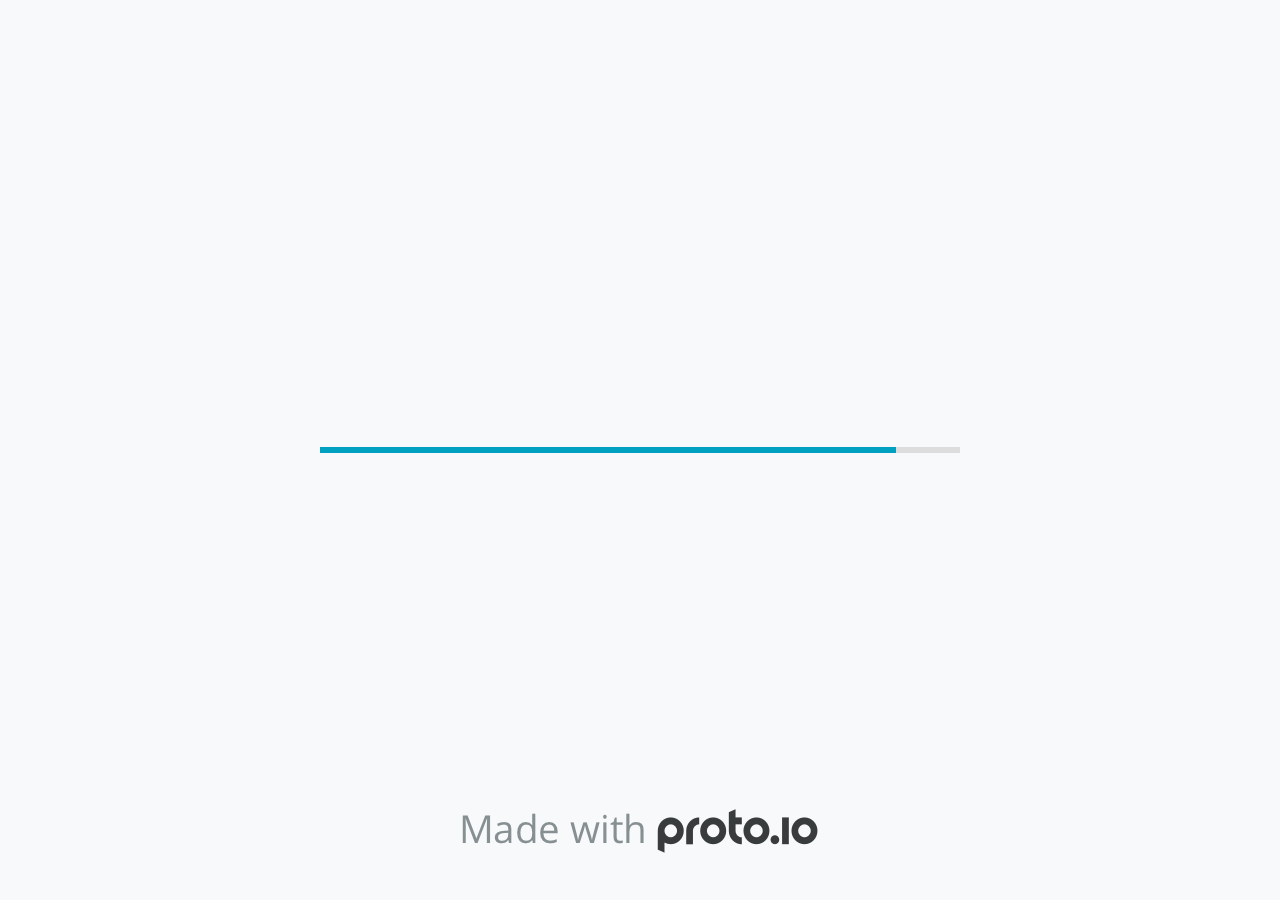
<file: UC#4 [DESKTOP] (Yvonne)-html (2)/index.html>
<!DOCTYPE HTML>
	<head>

		<meta charset="utf-8">

		<title>UC#4 [DESKTOP] (Yvonne) - Proto.io</title>

		
			<meta name="HandheldFriendly" content="True">
			<meta name="MobileOptimized" content="1280"> 

			
			
			
			<meta name="viewport" content="minimum-scale=1.00, maximum-scale=1.00, initial-scale=1.00, user-scalable=no, target-densitydpi=device-dpi, shrink-to-fit=no, viewport-fit=cover" />

			

			<meta name="format-detection" content="telephone=no">


			

			<link rel="shortcut icon" href="apple-touch-icon.png">

			

			<meta http-equiv="cleartype" content="on"> 


			
				<link rel="stylesheet" href="./stylesheets/player-engine-export-min.css" />
				<script type="text/javascript" src="./scripts/player-engine-export-min.js"></script>
			

			
			<script type="text/javascript" src="./libraries/common/components.js"></script> 
			<link type="text/css" rel="Stylesheet" href="./libraries/common/components.1.00.css" /> 

			
					<script type="text/javascript" src="./libraries/metro/components.js"></script> 
					<link type="text/css" rel="Stylesheet" href="./libraries/metro/components.1.00.css" /> 
				
					<script type="text/javascript" src="./libraries/ios7/components.js"></script> 
					<link type="text/css" rel="Stylesheet" href="./libraries/ios7/components.1.00.css" /> 
				
					<script type="text/javascript" src="./libraries/material/components.js"></script> 
					<link type="text/css" rel="Stylesheet" href="./libraries/material/components.1.00.css" /> 
				
				<script type="text/javascript" src="./data/data.js"></script> 
			<script type="text/javascript" src="./webkitmask/maskimages.js"></script> 

		<style>
			body { width: 1280px; height: 768px; }
			.landscape, .landscape .prx-page { min-height: 1280px; }
			.portrait, .portrait .prx-page { min-height: 768px; }
		</style>

		<script type="text/javascript">

			prx.ver = '6.3.2.5';
			prx.url.account = 'https://digitalestate.proto.io';
			prx.url.staticassets = 'https://gal.proto.io';
			prx.url.devices = 'https://dteyv52hbg2at.cloudfront.net/devices';
			prx.url.static = 'https://dteyv52hbg2at.cloudfront.net';
			prx.url.siteurl = 'proto.io';
			prx.url.crossmsg = 'https://digitalestate.proto.io';

			prx.nodejsassetsserver = {};
			prx.nodejsassetsserver.host = ".proto.io";
			prx.nodejsassetsserver.subdomainprefix = "https://at";
			prx.nodejsassetsserver.maxsubdomains = "20";

			prx.device_library = 'common';
			prx.devices[prx.device] = {
				name: prx.device
				,defaultOrientation: 'landscape'
				,portrait_applies: 0 //new
				,portrait: [0,0]
				,landscape_applies: 1 //new
				,landscape: [1280,768]
				,allow_orientation_change: 1 //new
				,statusbar_skin: 'default' // new
				,statusbarheightportrait: 0
				,statusbarheightlandscape: 0
				,navigationbar_skin: 'default' //new
				,navigationbarheightportrait: 0
				,navigationbarheightlandscape: 0
				,normalportrait: [0,0]
				,normallandscape: [1280,768]
				,device_s3bucket: '2ba59787-3a2b-426f-aa2e-e60174052e65'
				,dpr: '1.00'
				,deviceType: "default"
				,showiPhoneXNotch: false
				,scrollType: "default"
				,initialscale: 1.00
				,targetdensitydpi: "device-dpi"
			}

			prx.projectsettings.id = 'b0ca56cf-e9b3-4433-b0bf-1107993f65a8';
			prx.projectsettings.s3b = 'digitalestate-724315-proto';
			prx.projectsettings.account = 'digitalestate';
			prx.projectsettings.statusbar = '0'; 
			prx.projectsettings.statusbarapplies = '0';
			prx.projectsettings.navigationbar = '0';
			prx.projectsettings.navigationbarapplies = '0';
			prx.projectsettings.initialpageid = -1;
			
			
			prx.projectsettings.flashactions = 0;
			prx.projectsettings.gatrackingcode = '';

			prx.export2html = '1' == true;
			prx.mobPlayer = 0;

			prx.user.country = 'US';

			prx.s3Links = []; 
			var sLinkedAssets = [];
			

			prx.csrf_token = 'EC485257536F54CF6804C1A2AC99A5832644904BCE4152B68F2EB68F9658AC0A';

            

            
                            prx.assetsAccessToken = "eyJ0eXAiOiJKV1QiLCJhbGciOiJIUzI1NiJ9.eyJkIjp7InVpZCI6Ii0xIiwicHJvamVjdF9pZCI6ImIwY2E1NmNmLWU5YjMtNDQzMy1iMGJmLTExMDc5OTNmNjVhOCJ9LCJ2IjowLCJleHAiOjE1Mzk1NzgzNTgsImlhdCI6MTUzOTM5ODM1OH0.khGfbHeif7Hf0N1f89TRw-zVgufhnrnC3FAIJ63yxIo";

			prx.iniPlayer.iniPreLoad();


			 
			

		</script>
	</head>

	
			<body class="player device-cursor-web mobile-device-true" id="mbd" >

				
				<div id="window-wrapper">
					<div id="dragarea"></div>
					<div id="statusbar"></div>
					<div id="underlay" style=""></div>

					<div class="prx-page" data-role="page" id="p-17" data-id="17"></div>
					
						<div class="prx-page" data-role="page" id="p-7" data-id="7"></div>
					
								<div class="prx-page" data-role="page" id="p-8" data-id="8"></div>
							
								<div class="prx-page" data-role="page" id="p-16" data-id="16"></div>
							
								<div class="prx-page" data-role="page" id="p-18" data-id="18"></div>
							
								<div class="prx-page" data-role="page" id="p-23" data-id="23"></div>
							
								<div class="prx-page" data-role="page" id="p-24" data-id="24"></div>
							
								<div class="prx-page" data-role="page" id="p-25" data-id="25"></div>
							
								<div class="prx-page" data-role="page" id="p-26" data-id="26"></div>
							
								<div class="prx-page" data-role="page" id="p-27" data-id="27"></div>
							
					<div id="navigationbar"></div>
					<div id="overlay"></div>
					<div id="trash"></div>
					<div id="quick-audios"></div>
				</div>

				 
			<div id="loader-wrapper">
				
				<div class="progress">
					<div class="progress-bar"></div>
				</div>
				<div id="poweredby"></div>
			</div>
			


			</body>
		

</html>
</file>
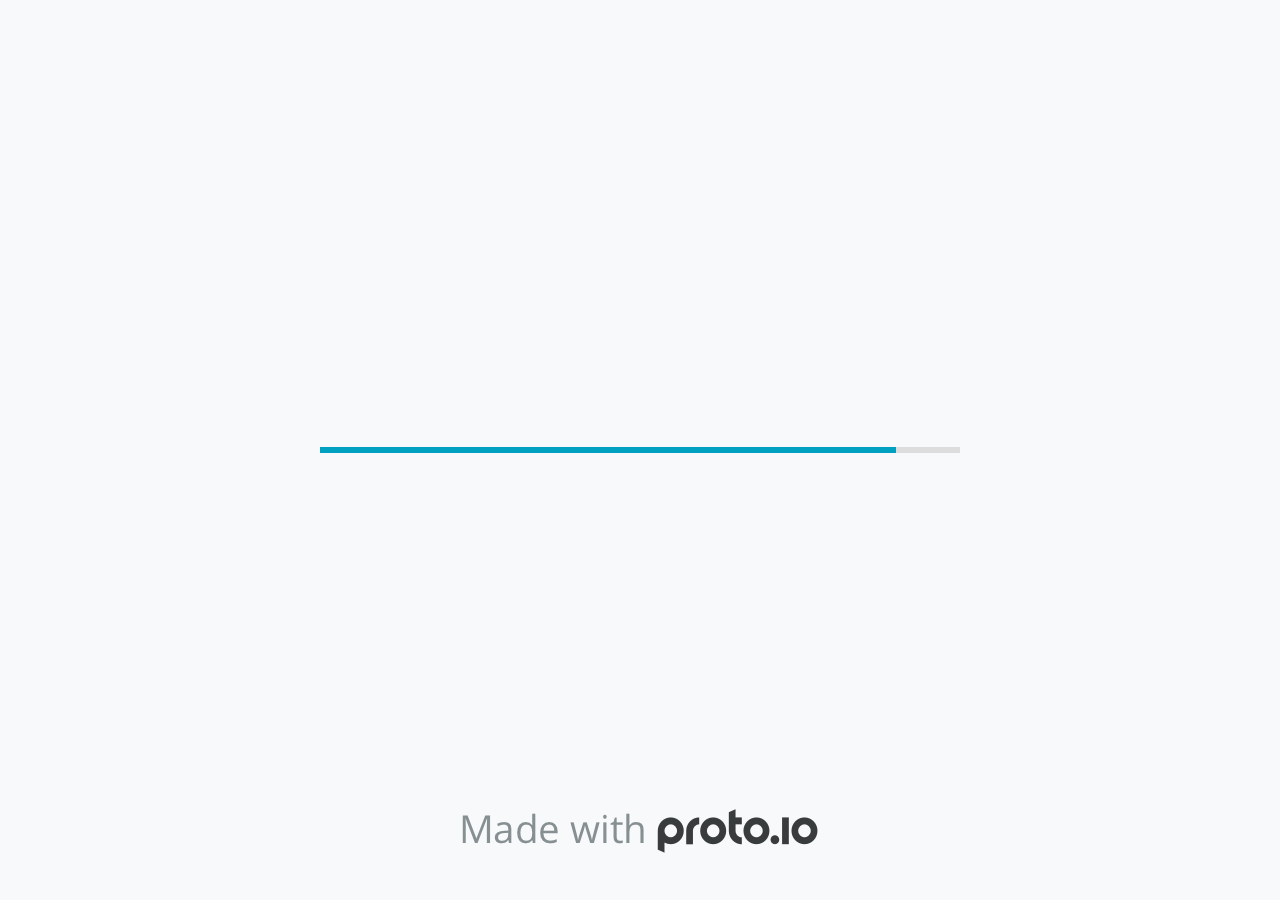
<file: UC#4 [DESKTOP] (Yvonne)-html (3)/index.html>
<!DOCTYPE HTML>
	<head>

		<meta charset="utf-8">

		<title>UC#4 [DESKTOP] (Yvonne) - Proto.io</title>

		
			<meta name="HandheldFriendly" content="True">
			<meta name="MobileOptimized" content="1280"> 

			
			
			
			<meta name="viewport" content="minimum-scale=1.00, maximum-scale=1.00, initial-scale=1.00, user-scalable=no, target-densitydpi=device-dpi, shrink-to-fit=no, viewport-fit=cover" />

			

			<meta name="format-detection" content="telephone=no">


			

			<link rel="shortcut icon" href="apple-touch-icon.png">

			

			<meta http-equiv="cleartype" content="on"> 


			
				<link rel="stylesheet" href="./stylesheets/player-engine-export-min.css" />
				<script type="text/javascript" src="./scripts/player-engine-export-min.js"></script>
			

			
			<script type="text/javascript" src="./libraries/common/components.js"></script> 
			<link type="text/css" rel="Stylesheet" href="./libraries/common/components.1.00.css" /> 

			
					<script type="text/javascript" src="./libraries/metro/components.js"></script> 
					<link type="text/css" rel="Stylesheet" href="./libraries/metro/components.1.00.css" /> 
				
					<script type="text/javascript" src="./libraries/ios7/components.js"></script> 
					<link type="text/css" rel="Stylesheet" href="./libraries/ios7/components.1.00.css" /> 
				
					<script type="text/javascript" src="./libraries/material/components.js"></script> 
					<link type="text/css" rel="Stylesheet" href="./libraries/material/components.1.00.css" /> 
				
				<script type="text/javascript" src="./data/data.js"></script> 
			<script type="text/javascript" src="./webkitmask/maskimages.js"></script> 

		<style>
			body { width: 1280px; height: 768px; }
			.landscape, .landscape .prx-page { min-height: 1280px; }
			.portrait, .portrait .prx-page { min-height: 768px; }
		</style>

		<script type="text/javascript">

			prx.ver = '6.3.2.5';
			prx.url.account = 'https://digitalestate.proto.io';
			prx.url.staticassets = 'https://gal.proto.io';
			prx.url.devices = 'https://dteyv52hbg2at.cloudfront.net/devices';
			prx.url.static = 'https://dteyv52hbg2at.cloudfront.net';
			prx.url.siteurl = 'proto.io';
			prx.url.crossmsg = 'https://digitalestate.proto.io';

			prx.nodejsassetsserver = {};
			prx.nodejsassetsserver.host = ".proto.io";
			prx.nodejsassetsserver.subdomainprefix = "https://at";
			prx.nodejsassetsserver.maxsubdomains = "20";

			prx.device_library = 'common';
			prx.devices[prx.device] = {
				name: prx.device
				,defaultOrientation: 'landscape'
				,portrait_applies: 0 //new
				,portrait: [0,0]
				,landscape_applies: 1 //new
				,landscape: [1280,768]
				,allow_orientation_change: 1 //new
				,statusbar_skin: 'default' // new
				,statusbarheightportrait: 0
				,statusbarheightlandscape: 0
				,navigationbar_skin: 'default' //new
				,navigationbarheightportrait: 0
				,navigationbarheightlandscape: 0
				,normalportrait: [0,0]
				,normallandscape: [1280,768]
				,device_s3bucket: '2ba59787-3a2b-426f-aa2e-e60174052e65'
				,dpr: '1.00'
				,deviceType: "default"
				,showiPhoneXNotch: false
				,scrollType: "default"
				,initialscale: 1.00
				,targetdensitydpi: "device-dpi"
			}

			prx.projectsettings.id = 'b0ca56cf-e9b3-4433-b0bf-1107993f65a8';
			prx.projectsettings.s3b = 'digitalestate-724315-proto';
			prx.projectsettings.account = 'digitalestate';
			prx.projectsettings.statusbar = '0'; 
			prx.projectsettings.statusbarapplies = '0';
			prx.projectsettings.navigationbar = '0';
			prx.projectsettings.navigationbarapplies = '0';
			prx.projectsettings.initialpageid = -1;
			
			
			prx.projectsettings.flashactions = 0;
			prx.projectsettings.gatrackingcode = '';

			prx.export2html = '1' == true;
			prx.mobPlayer = 0;

			prx.user.country = 'US';

			prx.s3Links = []; 
			var sLinkedAssets = [];
			

			prx.csrf_token = '3783DA336C39C26934419DD5E1D00DEA94248EBAB5D112BFE1BC6BCF25E2A414';

            

            
                            prx.assetsAccessToken = "eyJ0eXAiOiJKV1QiLCJhbGciOiJIUzI1NiJ9.eyJkIjp7InVpZCI6Ii0xIiwicHJvamVjdF9pZCI6ImIwY2E1NmNmLWU5YjMtNDQzMy1iMGJmLTExMDc5OTNmNjVhOCJ9LCJ2IjowLCJleHAiOjE1Mzk2NTcyMDEsImlhdCI6MTUzOTQ3NzIwMX0.ffhnkqDFyOd_HxF6xH6oLxt7osAiliDh2Zapw9Ml5Rs";

			prx.iniPlayer.iniPreLoad();


			 
			

		</script>
	</head>

	
			<body class="player device-cursor-web mobile-device-true" id="mbd" >

				
				<div id="window-wrapper">
					<div id="dragarea"></div>
					<div id="statusbar"></div>
					<div id="underlay" style=""></div>

					<div class="prx-page" data-role="page" id="p-17" data-id="17"></div>
					
						<div class="prx-page" data-role="page" id="p-7" data-id="7"></div>
					
								<div class="prx-page" data-role="page" id="p-8" data-id="8"></div>
							
								<div class="prx-page" data-role="page" id="p-16" data-id="16"></div>
							
								<div class="prx-page" data-role="page" id="p-18" data-id="18"></div>
							
								<div class="prx-page" data-role="page" id="p-23" data-id="23"></div>
							
								<div class="prx-page" data-role="page" id="p-24" data-id="24"></div>
							
								<div class="prx-page" data-role="page" id="p-25" data-id="25"></div>
							
								<div class="prx-page" data-role="page" id="p-26" data-id="26"></div>
							
								<div class="prx-page" data-role="page" id="p-27" data-id="27"></div>
							
					<div id="navigationbar"></div>
					<div id="overlay"></div>
					<div id="trash"></div>
					<div id="quick-audios"></div>
				</div>

				 
			<div id="loader-wrapper">
				
				<div class="progress">
					<div class="progress-bar"></div>
				</div>
				<div id="poweredby"></div>
			</div>
			


			</body>
		

</html>
</file>
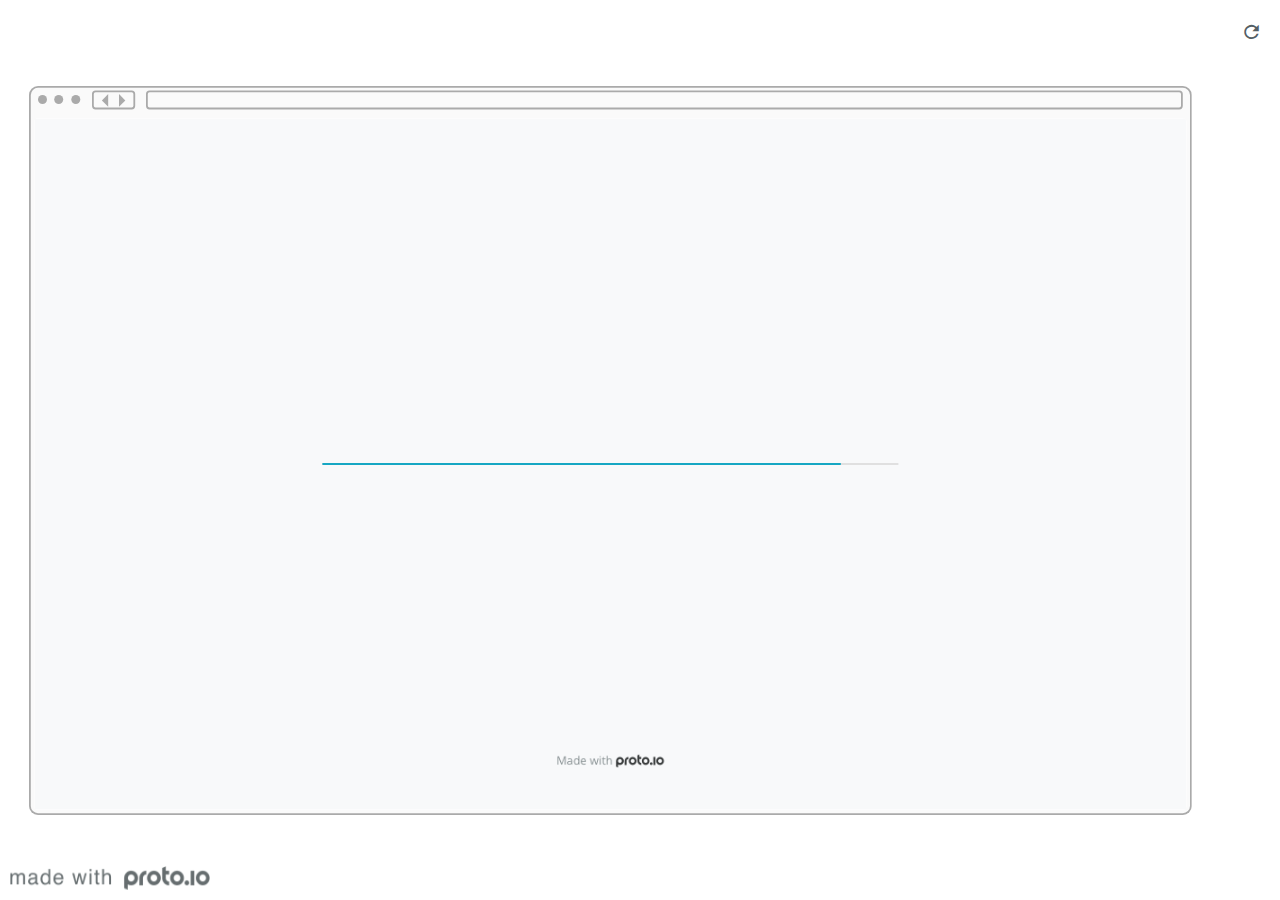
<file: UC#4 [DESKTOP] (Yvonne)-html (2)/frame.html>
<!DOCTYPE HTML>
    <head>
    <meta charset="utf-8">

    <title>UC#4 [DESKTOP] (Yvonne) - Proto.io player</title>

    

			<link type="text/css" rel="stylesheet" href="./stylesheets/preview-export-min.css">
			<script type="text/javascript" src="./scripts/preview-export-min.js"></script>

		

    <script type="text/javascript">
        var prx = window.prx || {};
        prx.orientation = 'landscape';
        prx.orientations = {};
        prx.orientations.portrait = 0;
        prx.orientations.landscape = 1;
        prx.project = {};
        prx.project.id = 'b0ca56cf-e9b3-4433-b0bf-1107993f65a8';
        prx.project.title = 'UC#4 [DESKTOP] (Yvonne)';
        prx.project.version = 0;
        prx.project.livepreview = 0;
        prx.project.account = "digitalestate";
        prx.activePage = {};
        prx.usercountry = "us";
        
            prx.user = false;
        
        prx.skin = 'web';
        prx.ver = '6.3.2.5';
        //prx.flashactions = 1;
		prx.flashactions = 1; //we are not using the DB value anymore

        prx.nodejsassetsserver = {};
        prx.nodejsassetsserver.host = ".proto.io";
        prx.nodejsassetsserver.subdomainprefix = "https://at";
        prx.nodejsassetsserver.maxsubdomains = "20";
        prx.account = "digitalestate";
        prx.browserShowScreenshots = 'true';
        prx.url.crossmsg = 'https://digitalestate.proto.io';
        prx.playerUrl = 'https://digitalestate.proto.io/player/';
        prx.spaces = false;
        prx.csrf_token = 'CF3638ACDC7B10370A41C2223483C4EE7CE2609B840253584C1AD9EA800728A9';

        
    </script>

    

</head>


<body style="background-color:#FFFFFF">

    

    <div class="page-sidebar">
        
        <div class="sidebar-action-buttons">

            
                <span class="header-action-button player-icon-reload embed-icon-reload" id="refresh-preview">
                    <span class="tooltip">Refresh preview</span>
                </span>
                

        </div>

    </div>

    <div id="maincontent" class="landscape">

        <div id="shortcut-pressed-outer">
            <div id="shortcut-pressed"></div>
        </div>
        

			<div class="frame_generic">
				
				<div class="body_generic skin_web skin-wrapper skin-os-web skin-device-phone skin-model- skin-size-1 skin-color-white skin-orientation-landscape">

					<div class="buttons top"></div>
					<div class="detail-top"></div>
					<div class="web-search"></div>
					<div class="buttons left"></div>

					<div class="body_generic_inner">
						
						<iframe id="pio-playerframe" src="index.html" scrolling="NO" style="width: 1280px; height: 768px;" webkitAllowFullScreen mozallowfullscreen allowFullScreen allowvr allow="autoplay"></iframe>
					</div>

					<div class="buttons right"></div>
					<div class="detail-bottom"></div>
				</div>
				
			</div>
		
    </div>

    

    
            <div id="branding"></div>
        
</body>


<script type="text/javascript">
    
</script>
</html>
</file>
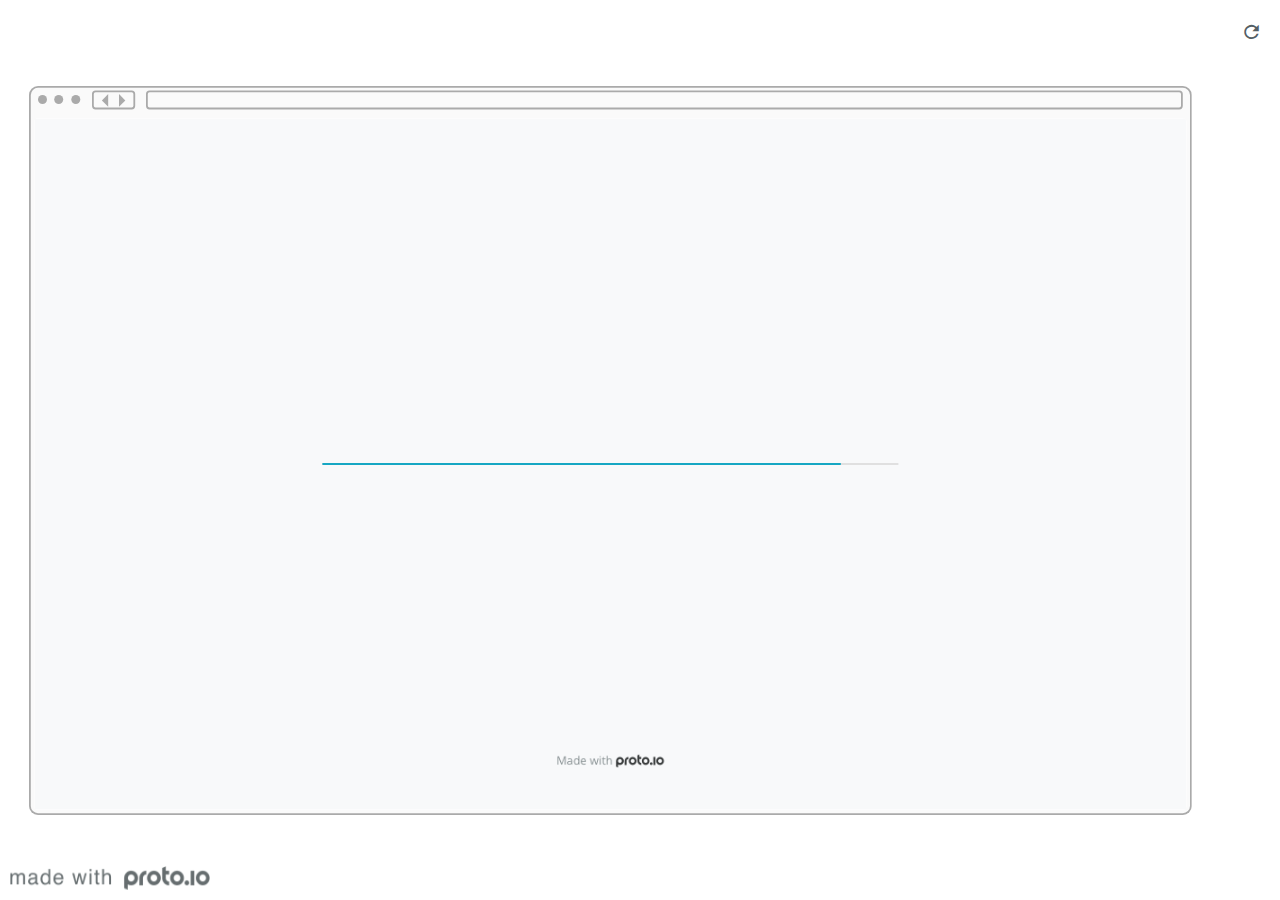
<file: UC#4 [DESKTOP] (Yvonne)-html (3)/frame.html>
<!DOCTYPE HTML>
    <head>
    <meta charset="utf-8">

    <title>UC#4 [DESKTOP] (Yvonne) - Proto.io player</title>

    

			<link type="text/css" rel="stylesheet" href="./stylesheets/preview-export-min.css">
			<script type="text/javascript" src="./scripts/preview-export-min.js"></script>

		

    <script type="text/javascript">
        var prx = window.prx || {};
        prx.orientation = 'landscape';
        prx.orientations = {};
        prx.orientations.portrait = 0;
        prx.orientations.landscape = 1;
        prx.project = {};
        prx.project.id = 'b0ca56cf-e9b3-4433-b0bf-1107993f65a8';
        prx.project.title = 'UC#4 [DESKTOP] (Yvonne)';
        prx.project.version = 0;
        prx.project.livepreview = 0;
        prx.project.account = "digitalestate";
        prx.activePage = {};
        prx.usercountry = "us";
        
            prx.user = false;
        
        prx.skin = 'web';
        prx.ver = '6.3.2.5';
        //prx.flashactions = 1;
		prx.flashactions = 1; //we are not using the DB value anymore

        prx.nodejsassetsserver = {};
        prx.nodejsassetsserver.host = ".proto.io";
        prx.nodejsassetsserver.subdomainprefix = "https://at";
        prx.nodejsassetsserver.maxsubdomains = "20";
        prx.account = "digitalestate";
        prx.browserShowScreenshots = 'true';
        prx.url.crossmsg = 'https://digitalestate.proto.io';
        prx.playerUrl = 'https://digitalestate.proto.io/player/';
        prx.spaces = false;
        prx.csrf_token = '2F293D7DF7ACD90E984ED64A86306AB8FD16CEE80DF276D5161A3539713B6B37';

        
    </script>

    

</head>


<body style="background-color:#FFFFFF">

    

    <div class="page-sidebar">
        
        <div class="sidebar-action-buttons">

            
                <span class="header-action-button player-icon-reload embed-icon-reload" id="refresh-preview">
                    <span class="tooltip">Refresh preview</span>
                </span>
                

        </div>

    </div>

    <div id="maincontent" class="landscape">

        <div id="shortcut-pressed-outer">
            <div id="shortcut-pressed"></div>
        </div>
        

			<div class="frame_generic">
				
				<div class="body_generic skin_web skin-wrapper skin-os-web skin-device-phone skin-model- skin-size-1 skin-color-white skin-orientation-landscape">

					<div class="buttons top"></div>
					<div class="detail-top"></div>
					<div class="web-search"></div>
					<div class="buttons left"></div>

					<div class="body_generic_inner">
						
						<iframe id="pio-playerframe" src="index.html" scrolling="NO" style="width: 1280px; height: 768px;" webkitAllowFullScreen mozallowfullscreen allowFullScreen allowvr allow="autoplay"></iframe>
					</div>

					<div class="buttons right"></div>
					<div class="detail-bottom"></div>
				</div>
				
			</div>
		
    </div>

    

    
            <div id="branding"></div>
        
</body>


<script type="text/javascript">
    
</script>
</html>
</file>
<file: UC#4 [DESKTOP] (Yvonne)-html (2)/stylesheets/player-engine-export-min.css>
.mask-inner{position:relative;background-size:100% 100%;background-repeat:no-repeat}.mask-inner .mask-inner{transform:none !important}.mask-filter{height:100%;width:100%}.mask-border .mborder{border:1px solid rgba(255,255,255,0.8);height:100%;width:100%;position:absolute;pointer-events:none}.mask-border .area-border{border:1px solid #00A1C0;left:0;top:0;position:absolute;transform-origin:0 0;box-sizing:border-box}.mask-border .mask-radius{width:100%;height:100%;overflow:hidden;position:absolute}.mask-border .mask-radius .mask-radius-border{position:relative;width:100%;height:100%;border:1px solid rgba(255,255,255,0.8)}.mask-border.hide-handles .prx-resizable-handle{opacity:0;pointer-events:none !important}.mask-border.hide-handles .area-border{border:1px dashed #B4BCBF}.mask-wrapper{overflow:hidden;height:100%;pointer-events:none}.mask-wrapper.borderPos-inside{box-sizing:border-box}.mask-wrapper.borderPos-outside{width:100%;height:100%}.mask-wrapper.borderPos-outside .mask-inner{box-sizing:content-box}.mask-edit-mode-handles{pointer-events:none}.mask-edit-mode-handles.hide-handles .prx-resizable-handle,.mask-edit-mode-handles.hide-handles .prx-rotate-handle{opacity:0;pointer-events:none !important}.mask-edit-mode-handles.hide-handles .xborder{border-color:#B4BCBF !important}html,body,div,span,object,iframe,h1,h2,h3,h4,h5,h6,p,blockquote,pre,abbr,address,cite,code,del,dfn,em,img,ins,kbd,q,samp,small,strong,sub,sup,var,b,i,dl,dt,dd,ol,ul,li,fieldset,form,label,legend,table,caption,tbody,tfoot,thead,tr,th,td,article,aside,figure,footer,header,hgroup,menu,nav,section,menu,time,mark,audio,video{margin:0;padding:0;border:0;outline:0;font-size:100%;background:transparent}article,aside,figure,footer,header,hgroup,nav,section{display:block}article,aside,details,figcaption,figure,footer,header,hgroup,nav,section{display:block}audio,canvas,video{display:inline-block;*display:inline;*zoom:1}audio:not([controls]){display:none}[hidden]{display:none}html{font-size:100%;-webkit-text-size-adjust:100%;-ms-text-size-adjust:100%}body{margin:0;font-size:13px}body,button,input,select,textarea{font-family:sans-serif;color:#222}a{color:#00e}a:visited{color:#551a8b}a:hover{color:#06e}a:focus{outline:thin dotted}a:hover,a:active{outline:0}abbr[title]{border-bottom:1px dotted}b,strong{font-weight:bold}blockquote{margin:1em 40px}dfn{font-style:italic}hr{display:block;height:1px;border:0;border-top:1px solid #ccc;margin:1em 0;padding:0}ins{background:#ff9;color:#000;text-decoration:none}mark{background:#ff0;color:#000;font-style:italic;font-weight:bold}pre,code,kbd,samp{font-family:monospace, serif;_font-family:'courier new', monospace;font-size:1em}pre{white-space:pre;white-space:pre-wrap;word-wrap:break-word}q{quotes:none}q:before,q:after{content:"";content:none}small{font-size:85%}sub,sup{font-size:75%;line-height:0;position:relative;vertical-align:baseline}sup{top:-0.5em}sub{bottom:-0.25em}ul,ol{margin:1em 0;padding:0 0 0 40px}dd{margin:0 0 0 40px}nav ul,nav ol{list-style:none;list-style-image:none;margin:0;padding:0}img{border:0;-ms-interpolation-mode:bicubic}svg:not(:root){overflow:hidden}figure{margin:0}form{margin:0}fieldset{border:0;margin:0;padding:0}legend{border:0;*margin-left:-7px;padding:0}button,input,select,textarea{font-size:100%;margin:0;vertical-align:baseline;*vertical-align:middle}button,input{line-height:normal;*overflow:visible}table button,table input{*overflow:auto}button,input[type="button"],input[type="reset"],input[type="submit"],[role="button"]{-webkit-appearance:button}input[type="checkbox"],input[type="radio"]{box-sizing:border-box;padding:0}input[type="search"]{-webkit-appearance:textfield;-moz-box-sizing:content-box;-webkit-box-sizing:content-box;box-sizing:content-box}input[type="search"]::-webkit-search-decoration{-webkit-appearance:none}button::-moz-focus-inner{border:0;padding:0}textarea{overflow:auto;vertical-align:top;resize:vertical}input:invalid,textarea:invalid{background-color:#f0dddd}table{border-collapse:collapse;border-spacing:0}td{vertical-align:top}.nocallout{-webkit-touch-callout:none}textarea[contenteditable]{-webkit-appearance:none}.gifhidden{position:absolute;left:-100%}.ir{display:block;border:0;text-indent:-999em;overflow:hidden;background-color:transparent;background-repeat:no-repeat;text-align:left;direction:ltr}.ir br{display:none}.hidden{display:none !important;visibility:hidden}.visuallyhidden{border:0;clip:rect(0 0 0 0);height:1px;margin:-1px;overflow:hidden;padding:0;position:absolute;width:1px}.visuallyhidden.focusable:active,.visuallyhidden.focusable:focus{clip:auto;height:auto;margin:0;overflow:visible;position:static;width:auto}.invisible{visibility:hidden}.clearfix:before,.clearfix:after{content:"";display:table}.clearfix:after{clear:both}.clearfix{*zoom:1}@media print{*{background:transparent !important;color:black !important;text-shadow:none !important;filter:none !important;-ms-filter:none !important}a,a:visited{text-decoration:underline}a[href]:after{content:" (" attr(href) ")"}abbr[title]:after{content:" (" attr(title) ")"}.ir a:after,a[href^="javascript:"]:after,a[href^="#"]:after{content:""}pre,blockquote{border:1px solid #999;page-break-inside:avoid}thead{display:table-header-group}tr,img{page-break-inside:avoid}img{max-width:100% !important}@page{margin:0.5cm}p,h2,h3{orphans:3;widows:3}h2,h3{page-break-after:avoid}}#eval-iframe{display:none}body{-webkit-appearance:none;-webkit-box-flex:1;-webkit-touch-callout:none;-webkit-tap-highlight-color:transparent}*{-webkit-user-select:none;-khtml-user-select:none;-moz-user-select:-moz-none;-o-user-select:none;user-select:none}input,textarea{-webkit-user-select:text;-khtml-user-select:text;-moz-user-select:text;-o-user-select:text;user-select:text}#dragarea{font-family:Helvetica,Arial,sans-serif;text-align:left}.text{height:95%;overflow:auto}.wrap{overflow:hidden}.pos{position:absolute}.spos{position:absolute}.action-highlight{position:absolute;top:0;left:0;height:100%;width:100%;background:rgba(255,255,0,0.5);background:rgba(64,208,255,0.3);opacity:0;pointer-events:none;-webkit-transition:opacity 0.2s ease-in;transition:opacity 0.2s ease-in;border:2px solid #40c8f4;padding:3px;box-sizing:border-box}.action-highlight-visible,.action-highlight-simple-visible{opacity:1}.action-highlight-visible .actionicon,.action-highlight-simple-visible .actionicon{pointer-events:auto}.actionicon{width:20px !important;height:20px !important;float:left !important;background:#40c8f4 url(/images/player/actions-sprite-1.png) no-repeat 0 0;-moz-background-origin:content-box !important;-webkit-background-origin:content-box !important;-o-background-origin:content-box !important;background-origin:content-box !important;border:0 none !important;margin:1px 0 0 1px;padding:0px !important;border-radius:3px !important;display:block !important;-moz-box-sizing:content-box !important;-webkit-box-sizing:content-box !important;-o-box-sizing:content-box !important;box-sizing:content-box !important;opacity:1;-webkit-transition:opacity 0s ease-in 0.2s;transition:opacity 0s ease-in 0.2s}.a1ction-highlight-simple-visible .actionicon{opacity:0;-webkit-transition:opacity 0s ease-in;transition:opacity 0s ease-in}.actionicon.action-click,.actionicon.action-tap,.actionicon.action-delayedtap{background-position:-30px -20px}.actionicon.action-taphold,.actionicon.action-forcetouch,.actionicon.action-press,.actionicon.action-pressup{background-position:-30px -40px}.actionicon.action-doubletap{background-position:-30px -398px}.actionicon.action-touch,.actionicon.action-release{background-position:-30px -419px}.actionicon.action-swipe,.actionicon.action-pan,.actionicon.action-panstart,.actionicon.action-panend{background-position:-30px -0px}.actionicon.action-swipeleft,.actionicon.action-panleft{background-position:-30px -100px}.actionicon.action-swiperight,.actionicon.action-panright{background-position:-30px -120px}.actionicon.action-swipeup,.actionicon.action-panup{background-position:-30px -140px}.actionicon.action-swipedown,.actionicon.action-pandown{background-position:-30px -160px}.actionicon.action-pinch,.actionicon.action-pinchout{background-position:-30px -180px}.actionicon.action-pinchin{background-position:-30px -200px}.actionicon.action-containerpageenter,.actionicon.action-containerpagechange,.actionicon.action-containerscroll,.actionicon.action-containerscrollend,.actionicon.action-containerscrollto{background-position:-30px -360px}.actionicon.action-keydown{background-position:-30px -460px}.actionicon.action-mouseover,.actionicon.action-mouseout{background-position:-30px -340px}.actionicon.action-ondrag,.actionicon.action-ondragstart,.actionicon.action-ondragend,.actionicon.action-onthrowupdate,.actionicon.action-onthrowcomplete{background-position:-30px -60px}.actionicon.action-onrotate,.actionicon.action-onrotatestart,.actionicon.action-onrotateend,.actionicon.action-onrotatethrowupdate,.actionicon.action-onrotatethrowcomplete{background-position:-30px -476px}.actionicon.action-stateenter,.actionicon.action-stateleave,.actionicon.action-statetransitionstart,.actionicon.action-statetransitionend{background-position:-30px -440px}.actionicon.action-inputfocus,.actionicon.action-inputblur,.actionicon.action-inputkeyup{background-position:-30px -460px}.actionicon.action-change,.actionicon.action-checkboxchange,.actionicon.action-pickerchange{background-position:-30px -496px}.actionicon.action-sliderdrag,.actionicon.action-sliderdragstart,.actionicon.action-sliderdragend,.actionicon.action-rangedrag,.actionicon.action-rangedragstart,.actionicon.action-rangedragend{background-position:-30px -80px}.actionicon.action-videoplay,.actionicon.action-videopause,.actionicon.action-videoend{background-position:-30px -561px}.actionicon.action-audioplay,.actionicon.action-audiopause,.actionicon.action-audioend{background-position:-30px -539px}.actionicon.action-vectoranimationend{background-position:-30px -516px}#appModeNote{background-color:#333333;border-top:5px solid #000000;bottom:0px;color:#F0F0F0;display:none;font-family:helvetica;left:0px;padding:10px 0px 10px 0px;position:fixed;text-align:center;width:100%}#appModeNote em{display:block;font-size:20px;font-weight:bold;line-height:26px}#appModeNote span{display:block;font-size:14px;line-height:20px}.hidden{display:none}.prx-page.loadedFrom{display:block}.prx-page.loadedTo{z-index:999999}.prx-page.loadedTo-1{z-index:10000000}.prx-page.loadedTo-2{z-index:10000001}.prx-page.loadedTo-3{z-index:10000002}.prx-page.loadedTo-4{z-index:10000003}.prx-page.loadedTo-5{z-index:10000004}.prx-page.loadedTo-6{z-index:10000005}.prx-page.loadedTo-7{z-index:10000006}.prx-page.loadedTo-8{z-index:10000007}.prx-page.loadedTo-9{z-index:10000008}.prx-page.loadedTo-10{z-index:10000009}.prx-page.loadedTo-11{z-index:10000010}.prx-page.loadedTo-12{z-index:10000011}.prx-page.loadedTo-13{z-index:10000012}.prx-page.loadedTo-14{z-index:10000013}.prx-page.loadedTo-15{z-index:10000014}.prx-page.loadedTo-16{z-index:10000015}.prx-page.loadedTo-17{z-index:10000016}.prx-page.loadedTo-18{z-index:10000017}.prx-page.loadedTo-19{z-index:10000018}.prx-page.loadedTo-20{z-index:10000019}.prx-page.loadedTo-21{z-index:10000020}.prx-page.loadedTo-22{z-index:10000021}.prx-page.loadedTo-23{z-index:10000022}.prx-page.loadedTo-24{z-index:10000023}.prx-page.loadedTo-25{z-index:10000024}.prx-page.loadedTo-26{z-index:10000025}.prx-page.loadedTo-27{z-index:10000026}.prx-page.loadedTo-28{z-index:10000027}.prx-page.loadedTo-29{z-index:10000028}.prx-page.loadedTo-30{z-index:10000029}#statusbar,#navigationbar{background:transparent 0 0;display:block;width:100%;border:0px none;top:0px;position:fixed;z-index:1}#loader-wrapper{background:#f8f9fa;height:100%;left:0;position:fixed;top:0;width:100%;z-index:99999;font-size:11px}#loader-wrapper .progress{position:absolute;top:50%;left:50%;transform:translate(-50%, -50%);-ms-transform:translate(-50%, -50%);-webkit-transform:translate(-50%, -50%);width:50%;height:4px;background-color:#ddd}#loader-wrapper .progress-bar{position:relative;width:0;height:4px;-webkit-transition:0.4s linear;-moz-transition:0.4s linear;-o-transition:0.4s linear;transition:0.4s linear;-webkit-transition-property:width, background-color;-moz-transition-property:width, background-color;-o-transition-property:width, background-color;transition-property:width, background-color}#loader-wrapper .progress-bar:before,.progress-bar:after{content:'';position:absolute;top:0;left:0;right:0}#loader-wrapper .progress-bar:before{bottom:0;background-color:#ddd}#loader-wrapper .progress-bar:after{z-index:2;bottom:0;background:#00A1C0}#loader-wrapper #app-icon{position:absolute;top:50%;left:50%;transform:translate(-50%, -150%);-ms-transform:translate(-50%, -150%);-webkit-transform:translate(-50%, -150%);width:114px;height:114px}#loader-wrapper #poweredby{position:absolute;bottom:5%;left:50%;transform:translate(-50%, 0%);-ms-transform:translate(-50%, 0%);-webkit-transform:translate(-50%, 0%);width:100%;height:16px;background-image:url("/images/player/madewithproto.png");background-repeat:no-repeat;background-position:center;z-index:99999}body{-moz-transition:opacity 0.3s linear;-o-transition:opacity 0.3s linear;-webkit-transition:opacity 0.3s linear;transition:opacity 0.3s linear}.reloading{background:#fff !important;opacity:0}@media (min-width: 481px) and (max-width: 1079px){#loader-wrapper #poweredby{background-image:url("/images/player/madewithproto@2x.png");height:32px}#loader-wrapper .progress{height:4px}#loader-wrapper .progress-bar{height:4px}}@media (min-width: 1080px){#loader-wrapper #poweredby{background-image:url("/images/player/madewithproto@3x.png");height:48px}#loader-wrapper .progress{height:6px}#loader-wrapper .progress-bar{height:6px}}@media (width: 1280px) and (height: 768px){#loader-wrapper #poweredby{background-image:url("/images/player/madewithproto.png");height:32px}#loader-wrapper .progress{height:2px}#loader-wrapper .progress-bar{height:2px}}.pointer-events-none{pointer-events:none !important}body{background:white}body .prx-page{-webkit-trans1form:translate3d(0, 0, 0)}.prx-page .type-symbol .box{-w1ebkit-transform:translate3d(0, 0, 0)}html{background:transparent}body{background:white;overflow:hidden}body.mobile-device-true *{-webkit-text-size-adjust:100%}body.mobile-device-false *{-webkit-text-size-adjust:initial}#window-wrapper{width:100%;height:100%;overflow:hidden;position:relative}#dragarea{background:transparent;display:none}#underlay,#overlay,#trash,#quick-audios{position:absolute;top:0px;left:0px}#trash,#quick-audios{display:none}.hide{display:none !important}.visible{display:block !important}*{outline:none}.iScrollVerticalScrollbar,.iScrollHorizontalScrollbar{z-index:auto !important}.overlay{position:fixed;left:0;right:0;bottom:0;top:0}.ui-mobile-viewport-transitioning,.ui-mobile-viewport-transitioning .prx-page{o1verflow:visible !important}.box[style*="z-index: 0;"],.box[style*="z-index:0;"]{z-index:auto !important}.box[data-mpoverlay="1"]{pos1ition:fixed}#temp-for-external-link{display:none}html{background:transparent !important}#dragarea{background:transparent !important}.hide{display:none !important}*{outline:none}.ghost-component,.ghost-component *,.ghost-component .box *{pointer-events:none !important}#statusbar{position:fixed !important}.prx-page{position:absolute;display:none}.prx-page.prx-page-active,.prx-page[class*="prx-page-transitioning-"]{display:block}.prx-page[class*="prx-page-transitioning-"]{overflow:hidden}.prx-page.prx-page-transitioning-overlay-in-source,.prx-page.prx-page-transitioning-overlay-out-target{overflow:visible}.prx-page.prx-page-below{z-index:10}.prx-page.prx-page-above{z-index:20}#overlay{z-index:30}.prx-page.prx-page-transition-flip{-webkit-backface-visibility:hidden;-moz-backface-visibility:hidden;backface-visibility:hidden}.prx-page.prx-page-transition-turn{-webkit-backface-visibility:hidden;-moz-backface-visibility:hidden;backface-visibility:hidden;-webkit-transform:translate3d(0, 0, 0);-moz-transform:translate3d(0, 0, 0);transform:translate3d(0, 0, 0);-webkit-transform-origin:0 center;-moz-transform-origin:0 center;transform-origin:0 center;transform:translate3d(0, 0, 0)}.prx-page.prx-page-transition-flow:not(.prx-page-transition-flow-overlay),.prx-page.prx-page-transition-overlay-top{box-shadow:0 0 20px rgba(0,0,0,0.4)}.prx-page-above.prx-page-transition-notificationInWatchOS{transition:background-color 0.45s ease-out}.prx-page-above.prx-page-transition-notificationInWatchOS.prx-page-transition-notificationInWatchOS-notification-in{background-color:transparent !important;transition:background-color 0s ease-out}.device-cursor-touch,.device-cursor-touch *{cursor:url("/images/player/touch-cursor-64.png") 32 32,default}.device-cursor-web,.device-cursor-web *{cursor:default}.device-cursor-web .interaction-tap,.device-cursor-web .interaction-tap *,.device-cursor-web .interaction-click,.device-cursor-web .interaction-click *,.device-cursor-web .touch,.device-cursor-web .touch *,.device-cursor-web .delayedtap,.device-cursor-web .delayedtap *,.device-cursor-web .release,.device-cursor-web .release *{cursor:pointer;cursor:hand}.device-cursor-web [data-component-type="text"]{cursor:default}.device-cursor-web .draggable,.device-cursor-web .draggable *{cursor:move}.device-cursor-web input,.device-cursor-web textarea{cursor:text}.do-chrome-fix #window-wrapper{-webkit-perspective:1}.do-chrome-fix .pos{-webkit-backface-visibility:hidden;-webkit-transform:translate3d(0, 0, 0)}.do-chrome-fix *{-w1ebkit-transform:translate3d(0px, 0px, 0px) scale(1) scale3d(1, 1, 1) skew(0deg, 0deg) skewX(0deg) skewY(0deg) rotateX(0deg) rotateY(0deg) rotateZ(0deg)}.do-chrome-fix.dont-do-chrome-fix #window-wrapper{-webkit-perspective:none}.do-chrome-fix.dont-do-chrome-fix .pos{-webkit-backface-visibility:visible;-webkit-transform:none}.prx-page-transitioning:not(.prx-page-transitioning-overlay-in-source) [data-mpoverlay="1"]{display:none}#fps{position:fixed;z-index:9999;font-size:18px;top:20px;left:20px;background:rgba(0,0,0,0.8);border-radius:6px;color:white;padding:3px 10px;pointer-events:none}.cbutton{position:absolute;display:inline-block;padding:0;border:none;background:none;color:#286aab;font-size:1.4em;overflow:visible;-webkit-transition:color 0.7s;transition:color 0.7s;-webkit-tap-highlight-color:transparent;pointer-events:none}.cbutton.cbutton--click,.cbutton:focus{outline:none;color:#3c8ddc}.cbutton::after{position:absolute;width:100%;height:100%;border-radius:50%;content:'';opacity:0;pointer-events:none}.cbutton--effect-jelena::after{border:3px solid rgba(211,211,211,0.7)}.cbutton--effect-jelena.cbutton--click::after{-webkit-animation:anim-effect-jelena 0.3s ease-out forwards;animation:anim-effect-jelena 0.3s ease-out forwards}@-webkit-keyframes anim-effect-jelena{0%{opacity:1;-webkit-transform:scale3d(0.6, 0.6, 1);transform:scale3d(0.6, 0.6, 1)}to{opacity:0;-webkit-transform:scale3d(1.2, 1.2, 1);transform:scale3d(1.2, 1.2, 1)}}@keyframes anim-effect-jelena{0%{opacity:1;-webkit-transform:scale3d(0.5, 0.5, 1);transform:scale3d(0.5, 0.5, 1)}to{opacity:0;-webkit-transform:scale3d(1.2, 1.2, 1);transform:scale3d(1.2, 1.2, 1)}}.cbutton--effect-sanja::after{background:rgba(192,192,192,0.3)}.cbutton--effect-sanja.cbutton--click::after{-webkit-animation:anim-effect-sanja 1s ease-out forwards;animation:anim-effect-sanja 1s ease-out forwards}@-webkit-keyframes anim-effect-sanja{0%{opacity:1;-webkit-transform:scale3d(0.5, 0.5, 1);transform:scale3d(0.5, 0.5, 1)}25%{opacity:1;-webkit-transform:scale3d(1, 1, 1);transform:scale3d(1, 1, 1)}100%{opacity:0;-webkit-transform:scale3d(1, 1, 1);transform:scale3d(1, 1, 1)}}@keyframes anim-effect-sanja{0%{opacity:1;-webkit-transform:scale3d(0.5, 0.5, 1);transform:scale3d(0.5, 0.5, 1)}25%{opacity:1;-webkit-transform:scale3d(1, 1, 1);transform:scale3d(1, 1, 1)}100%{opacity:0;-webkit-transform:scale3d(1, 1, 1);transform:scale3d(1, 1, 1)}}#log{position:fixed;z-index:9999;font-size:24px;top:20px;right:20px;pointer-events:none}.watchOSscrollbars .iScrollVerticalScrollbar{position:fixed !important;width:12px !important;background-color:rgba(255,255,255,0.3) !important;border-radius:8px !important;z-index:99999 !important}.watchOSscrollbars .iScrollIndicator{background:white !important;border-radius:8px !important;left:2px !important;width:8px !important}.group-action-prediv{position:absolute}.player .type-symbol.type-symbol-transparent .group-action-prediv{pointer-events:auto}.initialise-hidden-container{display:block !important;visibility:hidden !important}.a-enter-vr{height:0 !important}.fullscreen-vr .prx-page{transform:none !important;position:fixed !important}/*!
 * Waves v0.5.5
 * http://fian.my.id/Waves 
 * 
 * Copyright 2014 Alfiana E. Sibuea and other contributors 
 * Released under the MIT license 
 * https://github.com/fians/Waves/blob/master/LICENSE 
 */.waves-effect{position:relative;overflow:hidden}.waves-effect.box{position:absolute}.waves-effect .waves-ripple{position:absolute;border-radius:50%;width:100px;height:100px;margin-top:-50px;margin-left:-50px;opacity:0;background-color:rgba(0,0,0,0.2);pointer-events:none}.waves-effect.waves-light .waves-ripple{background-color:rgba(255,255,255,0.4)}.waves-button,.waves-circle{-webkit-mask-image:-webkit-radial-gradient(circle, #fff 100%, #000 100%)}.waves-button,.waves-button:hover,.waves-button:visited,.waves-button:link,.waves-button-input{white-space:nowrap;vertical-align:middle;cursor:pointer;border:none;outline:none;color:inherit;background-color:transparent;font-size:14px;text-align:center;text-decoration:none;z-index:1}.waves-button{padding:10px 15px;border-radius:2px}.waves-button-input{margin:0;padding:10px 15px}.waves-input-wrapper{border-radius:2px;vertical-align:bottom}.waves-input-wrapper.waves-button{padding:0}.waves-input-wrapper .waves-button-input{position:relative;top:0;left:0;z-index:1}.waves-block{display:block}a.waves-effect .waves-ripple{z-index:-1}#loader-wrapper #poweredby{background-image:url("../images/player/madewithproto.png") !important}@media (min-width: 481px) and (max-width: 1079px){#loader-wrapper #poweredby{background-image:url("../images/player/madewithproto@2x.png") !important}}@media (min-width: 1080px){#loader-wrapper #poweredby{background-image:url("../images/player/madewithproto@3x.png") !important}}@media (width: 1280px) and (height: 768px){#loader-wrapper #poweredby{background-image:url("../images/player/madewithproto.png") !important}}.actionicon{background-image:url("../images/player/actions-sprite-1.png")}.device-cursor-touch,.device-cursor-touch *{cursor:url("../images/player/touch-cursor-64.png") 32 32,default !important}
</file>
<file: UC#4 [DESKTOP] (Yvonne)-html (2)/libraries/common/components.1.00.css>
.type-shapes .shape-wrapper{width:100%;height:100%;-moz-box-sizing:border-box;-webkit-box-sizing:border-box;box-sizing:border-box;background-clip:content-box}.type-shapes .shapes-text-container{position:absolute;top:0;left:0;right:0;display:table;width:100%;height:100%;text-align:center}.type-shapes .shapes-text-container>span{display:table-cell;vertical-align:middle}.type-shapes svg{overflow:visible}.player .type-symbol{overflow:hidden}.player .type-symbol.symbol-scroll{-webkit-perspective:1000}.player .type-symbol.type-symbol-transparent{pointer-events:none !important}.player .type-symbol.type-symbol-transparent .box{pointer-events:auto}.type-symbol.fullscreen{transform:none !important;width:100vw !important;height:100vh !important}.type-symbol .type-image-hover-message,.type-symbol.ui-draggable-dragging:hover .type-image-hover-message,.type-symbol.prx-resizable-resizing:hover .type-image-hover-message{display:none;position:absolute;color:#fff;font-family:Helvetica, Arial, sans-serif !important;background:rgba(0,0,0,0.7);top:50%;left:50%;text-align:center;position:absolute;pointer-events:none;width:70px;height:30px;line-height:15px;font-size:10px !important;border-radius:3px;margin:-20px 0 0 -40px;padding:5px}.type-symbol:hover .type-image-hover-message{display:block}.type-vrsymbol.fullscreen{transform:none !important;width:100vw !important;height:100vh !important}.type-vrsymbol.fullscreen canvas{width:100vw !important;height:100vh !important}.type-vrsymbol .type-image-hover-message,.type-vrsymbol.ui-draggable-dragging:hover .type-image-hover-message,.type-vrsymbol.prx-resizable-resizing:hover .type-image-hover-message{display:none;position:absolute;color:#fff;font-family:Helvetica, Arial, sans-serif !important;background:rgba(0,0,0,0.7);top:50%;left:50%;text-align:center;position:absolute;pointer-events:none;width:70px;height:30px;line-height:15px;font-size:10px !important;border-radius:3px;margin:-20px 0 0 -40px;padding:5px}.type-vrsymbol:hover .type-image-hover-message{display:block}.type-text.v2-text .text-contents{o1verflow:hidden;width:100%;height:100%}.type-text.v2-text.box [data-editableProperty]{word-wrap:break-word !important}.type-text .autoresize{white-space:nowrap}.player .type-text .autoResize-true{white-space:nowrap}.type-richtext p{margin:0;line-height:normal}.type-rectangle .inner-rec{width:100%;height:100%;-moz-box-sizing:border-box;-webkit-box-sizing:border-box;box-sizing:border-box;background-clip:content-box}.type-rectangle .shapes-text-container{display:table;width:100%;height:100%;text-align:center}.type-rectangle .shapes-text-container>span{display:table-cell;vertical-align:middle}.type-horizontalline .inner{width:100%;height:0}.type-verticalline .inner{width:0;height:100%}.type-actionarea .inner-rec{width:100%;height:100%}.type-actionarea .inner-rec div{width:100%;height:100%;background:#40C8F4;opacity:0.4;-moz-box-sizing:border-box;-webkit-box-sizing:border-box;box-sizing:border-box}.type-actionarea .inner-rec div:before{content:" ";display:block;position:absolute;top:50%;left:50%;width:24px;height:24px;margin:-12px 0 0 -12px}.player .type-actionarea .inner-rec div{background:transparent}.player .type-actionarea .inner-rec div:before{background-image:none}.type-image,.type-image .type-image-wrapper{background:0 0 repeat;background-size:100% 100%;width:100%;height:100%;background-clip:content-box}.type-image .type-image-wrapper.type-image-svg{background:center center no-repeat;background-size:contain}.type-image .type-image-wrapper img{display:none}.player .type-image .type-image-wrapper.gif img{display:block !important;width:1px;height:1px;opacity:0.1}.type-image.type-image-repeater,.type-image.type-image-repeater .type-image-wrapper{background-size:auto}.type-image .image-inner{width:100%;height:100%}.type-image .image-inner.borderPos-inside .type-image-wrapper{box-sizing:border-box;background-origin:border-box}.type-image .image-inner.borderPos-outside{display:-webkit-box;display:-moz-box;display:box;display:-ms-flexbox;display:-webkit-flex;display:flex;-moz-flex-flow:row;-ms-flex-flow:row;-webkit-flex-flow:row;flex-flow:row;-moz-box-orient:horizontal;-ms-box-orient:horizontal;-webkit-box-orient:horizontal;box-orient:horizontal;-ms-align-items:center;-webkit-align-items:center;align-items:center;-ms-box-align:center;-webkit-box-align:center;box-align:center;-ms-flex-align:center;-webkit-flex-align:center;flex-align:center;-ms-justify-content:center;-webkit-justify-content:center;justify-content:center;-ms-box-pack:center;-webkit-box-pack:center;box-pack:center;-ms-flex-pack:center;-webkit-flex-pack:center;flex-pack:center}.type-image .image-inner.borderPos-outside .type-image-wrapper{-ms-flex-shrink:0;-webkit-flex-shrink:0;flex-shrink:0;box-sizing:content-box}.type-image .type-image-hover-message,.type-image.ui-draggable-dragging:hover .type-image-hover-message,.type-image.prx-resizable-resizing:hover .type-image-hover-message{display:none;position:absolute;color:#fff;font-family:Helvetica, Arial, sans-serif !important;background:rgba(0,0,0,0.7);top:50%;left:50%;text-align:center;position:absolute;pointer-events:none;width:70px;height:30px;line-height:15px;font-size:10px !important;border-radius:3px;margin:-20px 0 0 -40px;padding:5px}.type-image:hover .type-image-hover-message{display:block}.type-placeholder .bg{position:absolute;width:100%;height:100%;-moz-box-sizing:border-box;-webkit-box-sizing:border-box;box-sizing:border-box}.type-placeholder .diagonal{border:0px solid transparent;position:absolute;-moz-box-sizing:border-box;-webkit-box-sizing:border-box;box-sizing:border-box}.type-placeholder .diagonal1{-moz-transform-origin:0 0;-webkit-transform-origin:0 0;-o-transform-origin:0 0;transform-origin:0 0}.type-placeholder .diagonal2{-moz-transform-origin:right top;-webkit-transform-origin:right top;-o-transform-origin:right top;transform-origin:right top}.type-placeholder .contents{width:100%;height:100%;display:-webkit-box;display:-moz-box;display:box;display:-ms-flexbox;display:-webkit-flex;display:flex;-ms-justify-content:center;-webkit-justify-content:center;justify-content:center;-ms-box-pack:center;-webkit-box-pack:center;box-pack:center;-ms-flex-pack:center;-webkit-flex-pack:center;flex-pack:center;-ms-align-items:center;-webkit-align-items:center;align-items:center;-ms-box-align:center;-webkit-box-align:center;box-align:center;-ms-flex-align:center;-webkit-flex-align:center;flex-align:center}.type-placeholder .contents>span{display:inline-block}.type-placeholder .contents span[data-editableproperty]:empty{padding:0}.type-webview .webview-scroll-wrapper{width:100%;height:100%;-webkit-overflow-scrolling:touch;overflow:auto}.type-webview iframe{width:100%;height:100%;border:none}.type-html iframe{width:100%;height:100%;overflow:hidden;border:none}.type-animationtarget{position:relative}.type-animationtarget.type-animatiotarget-fixed-positioning{position:absolute}.type-animationtarget .animationtarget-circle{-moz-box-sizing:border-box;-webkit-box-sizing:border-box;box-sizing:border-box;width:0;height:0;position:absolute;top:0;left:0;border-radius:50%;display:none}.type-animationtarget .animationtarget-vertical{position:absolute;top:0}.type-animationtarget .animationtarget-horizontal{position:absolute;top:0%;left:0}.player .type-animationtarget{opacity:0 !important;pointer-events:none !important}.type-bannerad .bannerad-outer{display:table;height:100%;width:100%}.type-bannerad .bannerad-inner{display:table-cell;position:relative;text-align:center;vertical-align:middle;width:100%;background-size:100% 100%}.type-tooltip .tooltip-content-wrapper{width:100%;height:100%;position:relative}.type-tooltip .tooltip-content-wrapper .tooltip-outer{position:absolute;overflow:hidden}.type-tooltip .tooltip-content-wrapper .tooltip{position:absolute;-moz-transform:rotate(45deg);-webkit-transform:rotate(45deg);transform:rotate(45deg);filter:progid:DXImageTransform.Microsoft.Matrix(sizingMethod='auto expand', M11=0.7071067811865476, M12=-0.7071067811865475, M21=0.7071067811865475, M22=0.7071067811865476);-ms-filter:"progid:DXImageTransform.Microsoft.Matrix(SizingMethod='auto expand', M11=0.7071067811865476, M12=-0.7071067811865475, M21=0.7071067811865475, M22=0.7071067811865476)";-moz-box-sizing:border-box;-webkit-box-sizing:border-box;box-sizing:border-box}.type-tooltip .tooltip-content-wrapper .tooltip-content-outer{position:absolute;width:100%;height:100%;-moz-box-sizing:border-box;-webkit-box-sizing:border-box;box-sizing:border-box}.type-tooltip .tooltip-content-wrapper .tooltip-content{width:100%;height:100%;overflow:hidden;padding:10px;-moz-box-sizing:border-box;-webkit-box-sizing:border-box;box-sizing:border-box}.type-vectoranimation .type-vectoranimation-wrapper{width:100%;height:100%}.type-vectoranimation .bodymovin,.type-vectoranimation .bodymovin-player{width:100%;height:100%}.type-vectoranimation .vector-inner{width:100%;height:100%}.type-vectoranimation .vector-inner.borderPos-inside .type-vectoranimation-wrapper{box-sizing:border-box;background-origin:border-box;overflow:hidden}.type-vectoranimation .vector-inner.borderPos-outside{display:-webkit-box;display:-moz-box;display:box;display:-ms-flexbox;display:-webkit-flex;display:flex;-moz-flex-flow:row;-ms-flex-flow:row;-webkit-flex-flow:row;flex-flow:row;-moz-box-orient:horizontal;-ms-box-orient:horizontal;-webkit-box-orient:horizontal;box-orient:horizontal;-ms-align-items:center;-webkit-align-items:center;align-items:center;-ms-box-align:center;-webkit-box-align:center;box-align:center;-ms-flex-align:center;-webkit-flex-align:center;flex-align:center;-ms-justify-content:center;-webkit-justify-content:center;justify-content:center;-ms-box-pack:center;-webkit-box-pack:center;box-pack:center;-ms-flex-pack:center;-webkit-flex-pack:center;flex-pack:center}.type-vectoranimation .vector-inner.borderPos-outside .type-vectoranimation-wrapper{-ms-flex-shrink:0;-webkit-flex-shrink:0;flex-shrink:0;box-sizing:content-box}.type-vectoranimation .type-image-hover-message,.type-vectoranimation.ui-draggable-dragging:hover .type-image-hover-message,.type-vectoranimation.prx-resizable-resizing:hover .type-image-hover-message{display:none;position:absolute;color:#fff;font-family:Helvetica, Arial, sans-serif !important;background:rgba(0,0,0,0.7);top:50%;left:50%;text-align:center;position:absolute;pointer-events:none;width:70px;height:30px;line-height:15px;font-size:10px !important;border-radius:3px;margin:-20px 0 0 -40px;padding:5px}.type-vectoranimation:hover .type-image-hover-message{display:block}.type-basic-tabbar ul{margin:0;padding:0;list-style:none;height:100%}.type-basic-tabbar ul li{margin:0;padding:0;float:left;text-align:center;height:100%;position:relative}.type-basic-tabbar ul li:first-child{border-left:0 none !important}.type-basic-tabbar ul li input{display:none}.type-basic-tabbar ul li label{width:100%;height:100%;display:block}.type-basic-tabbar ul li label .icon-wrapper{width:100%;height:100%;display:block}.type-basic-tabbar ul li label .icon{height:100%;background-position:center center;background-repeat:no-repeat;background-size:auto 60%;-webkit-mask-size:auto 60%;-webkit-mask-repeat:no-repeat;-webkit-mask-position:center center}.type-basic-tabbar.type-basic-tabbar-icon-top ul li label .icon{height:75%}.type-basic-tabbar.type-basic-tabbar-icon-top ul li label .caption{display:inline-block;width:100%;height:25%;float:left}.type-generic-onoffswitch input[type=checkbox]{display:none}.type-generic-onoffswitch label{display:block;overflow:hidden}.type-generic-onoffswitch .onoffswitch-inner{width:200%;margin-left:-100%;-moz-transition:margin 0.3s ease-in 0s;-webkit-transition:margin 0.3s ease-in 0s;-ms-transition:margin 0.3s ease-in 0s;-o-transition:margin 0.3s ease-in 0s;transition:margin 0.3s ease-in 0s}.type-generic-onoffswitch input:checked+label .onoffswitch-inner{margin-left:0}.type-generic-onoffswitch .onoffswitch-inner div{float:left;width:50%;color:white;font-family:Trebuchet, Arial, sans-serif;font-weight:bold;-moz-box-sizing:border-box;-webkit-box-sizing:border-box;-ms-box-sizing:border-box;-o-box-sizing:border-box;box-sizing:border-box}.type-generic-onoffswitch .onoffswitch-inner .active{background-color:#2FCCFF;color:#FFFFFF}.type-generic-onoffswitch .onoffswitch-inner .inactive{background-color:#EEEEEE;color:#999999;text-align:right}.type-generic-onoffswitch .onoffswitch-switch{background:#FFFFFF;position:absolute;top:0;bottom:0;-moz-transition:right 0.3s ease-in 0s;-webkit-transition:right 0.3s ease-in 0s;-ms-transition:right 0.3s ease-in 0s;-o-transition:right 0.3s ease-in 0s;transition:right 0.3s ease-in 0s}.type-generic-onoffswitch input:checked+label .onoffswitch-switch{right:0px !important}.type-datetime #background{box-sizing:border-box;margin:0;padding:0;height:100%;overflow:hidden;display:-webkit-box;display:-moz-box;display:box;display:-ms-flexbox;display:-webkit-flex;display:flex;-ms-justify-content:center;-webkit-justify-content:center;justify-content:center;-ms-box-pack:center;-webkit-box-pack:center;box-pack:center;-ms-flex-pack:center;-webkit-flex-pack:center;flex-pack:center;-ms-align-items:center;-webkit-align-items:center;align-items:center;-ms-box-align:center;-webkit-box-align:center;box-align:center;-ms-flex-align:center;-webkit-flex-align:center;flex-align:center}.type-datetime #datetime{width:100%}#iphoneX-notch-player{display:none}#iphoneX-notch,#iphoneX-notch-player{background:#000000;position:absolute;z-index:9999999;pointer-events:none}#iphoneX-notch:before,#iphoneX-notch:after,#iphoneX-notch-player:before,#iphoneX-notch-player:after{content:'';display:block;background-color:#191919;position:absolute}#iphoneX-notch:after,#iphoneX-notch-player:after{border-radius:50%}#iphoneX-notch.portrait,#iphoneX-notch.portrait-p,#iphoneX-notch-player.portrait,#iphoneX-notch-player.portrait-p{left:50%;transform:translateX(-50%)}#iphoneX-notch.portrait:before,#iphoneX-notch.portrait-p:before,#iphoneX-notch-player.portrait:before,#iphoneX-notch-player.portrait-p:before{left:50%;transform:translateX(-50%)}#iphoneX-notch.portrait-p,#iphoneX-notch-player.portrait-p{display:block !important}#iphoneX-notch.landscape,#iphoneX-notch.landscape-p,#iphoneX-notch-player.landscape,#iphoneX-notch-player.landscape-p{top:50%;left:0;transform:translateY(-50%)}#iphoneX-notch.landscape:before,#iphoneX-notch.landscape-p:before,#iphoneX-notch-player.landscape:before,#iphoneX-notch-player.landscape-p:before{top:50%;transform:translateY(-50%)}#iphoneX-notch.landscape .iphoneX-notch-corners:before,#iphoneX-notch.landscape .iphoneX-notch-corners:after,#iphoneX-notch.landscape-p .iphoneX-notch-corners:before,#iphoneX-notch.landscape-p .iphoneX-notch-corners:after,#iphoneX-notch-player.landscape .iphoneX-notch-corners:before,#iphoneX-notch-player.landscape .iphoneX-notch-corners:after,#iphoneX-notch-player.landscape-p .iphoneX-notch-corners:before,#iphoneX-notch-player.landscape-p .iphoneX-notch-corners:after{left:auto;top:auto;right:auto}#iphoneX-notch.landscape-p-minus90,#iphoneX-notch-player.landscape-p-minus90{display:block !important;top:50%;right:0 !important;transform:translateY(-50%) rotate(180deg) !important}#iphoneX-notch.landscape-p-minus90:before,#iphoneX-notch-player.landscape-p-minus90:before{top:50%;transform:translateY(-50%)}#iphoneX-notch.landscape-p-minus90 .iphoneX-notch-corners:before,#iphoneX-notch.landscape-p-minus90 .iphoneX-notch-corners:after,#iphoneX-notch-player.landscape-p-minus90 .iphoneX-notch-corners:before,#iphoneX-notch-player.landscape-p-minus90 .iphoneX-notch-corners:after{left:auto;top:auto;right:auto}#iphoneX-notch.landscape-p,#iphoneX-notch-player.landscape-p{display:block !important}#iphoneX-notch .iphoneX-notch-corners,#iphoneX-notch-player .iphoneX-notch-corners{width:100%;height:100%;display:block}#iphoneX-notch .iphoneX-notch-corners:before,#iphoneX-notch .iphoneX-notch-corners:after,#iphoneX-notch-player .iphoneX-notch-corners:before,#iphoneX-notch-player .iphoneX-notch-corners:after{content:" ";display:block;position:absolute;top:0;background-position:0 0;background-repeat:no-repeat}#dragarea,.timeline-dragarea{font-size:16px}.type-richtext{font-size:12px !important}.type-richtext .fr-element{font-size:12px !important;f1ont-family:sans-serif,Helvetica Neue,Arial}.type-placeholder .bg{border:5px solid #999}.type-placeholder .diagonal1{left:2px}.type-placeholder .diagonal2{right:2px}.type-placeholder .contents>span{margin:0 1px}.type-placeholder .contents span[data-editableproperty]{padding:5px}.type-placeholder .contents span[data-editableproperty] textarea{margin-left:-5px}.type-animationtarget .animationtarget-circle{border:2px solid #09c}.type-animationtarget .animationtarget-vertical{border-left:2px solid #09c;height:24px;margin-top:-4px}.type-animationtarget .animationtarget-horizontal{border-top:2px solid #09c;width:24px;margin-left:-4px}.type-tooltip .tooltip-content-wrapper .tooltip{width:40px;height:40px}.type-tooltip .tooltip-content-wrapper .tooltip-content{padding:10px}.type-basic-tabbar.type-basic-tabbar-icon-top ul li label .caption{margin-top:-5px}.type-generic-onoffswitch label{border:2px solid #999;border-radius:20px}.type-generic-onoffswitch .onoffswitch-inner div{padding:0px 10px;line-height:30px}.type-generic-onoffswitch .onoffswitch-switch{width:32px;border:2px solid #999;border-radius:20px;right:56px;margin:-1px}#iphoneX-notch:before,#iphoneX-notch-player:before{border-radius:6px}#iphoneX-notch:after,#iphoneX-notch-player:after{width:11px;height:11px}#iphoneX-notch.portrait,#iphoneX-notch.portrait-p,#iphoneX-notch-player.portrait,#iphoneX-notch-player.portrait-p{width:210px;height:30px;border-radius:0 0 22px 22px}#iphoneX-notch.portrait:before,#iphoneX-notch.portrait-p:before,#iphoneX-notch-player.portrait:before,#iphoneX-notch-player.portrait-p:before{width:50px;height:6px;top:6px}#iphoneX-notch.portrait:after,#iphoneX-notch.portrait-p:after,#iphoneX-notch-player.portrait:after,#iphoneX-notch-player.portrait-p:after{top:4px;right:54px}#iphoneX-notch.landscape,#iphoneX-notch.landscape-p,#iphoneX-notch.landscape-p-minus90,#iphoneX-notch-player.landscape,#iphoneX-notch-player.landscape-p,#iphoneX-notch-player.landscape-p-minus90{width:30px;height:210px;border-radius:0 22px 22px 0}#iphoneX-notch.landscape:before,#iphoneX-notch.landscape-p:before,#iphoneX-notch.landscape-p-minus90:before,#iphoneX-notch-player.landscape:before,#iphoneX-notch-player.landscape-p:before,#iphoneX-notch-player.landscape-p-minus90:before{width:6px;height:50px;left:6px}#iphoneX-notch.landscape:after,#iphoneX-notch.landscape-p:after,#iphoneX-notch.landscape-p-minus90:after,#iphoneX-notch-player.landscape:after,#iphoneX-notch-player.landscape-p:after,#iphoneX-notch-player.landscape-p-minus90:after{left:4px;top:54px}#iphoneX-notch .iphoneX-notch-corners,#iphoneX-notch-player .iphoneX-notch-corners{width:100%;height:100%}#iphoneX-notch .iphoneX-notch-corners:before,#iphoneX-notch .iphoneX-notch-corners:after,#iphoneX-notch-player .iphoneX-notch-corners:before,#iphoneX-notch-player .iphoneX-notch-corners:after{width:6px;height:6px}#iphoneX-notch .iphoneX-notch-corners:before,#iphoneX-notch-player .iphoneX-notch-corners:before{left:-6px;background-image:radial-gradient(circle at 0 100%, transparent 6px, #000 7px)}#iphoneX-notch .iphoneX-notch-corners:after,#iphoneX-notch-player .iphoneX-notch-corners:after{right:-6px;background-image:radial-gradient(circle at 100% 100%, transparent 6px, #000 7px)}#iphoneX-notch.landscape .iphoneX-notch-corners:before,#iphoneX-notch.landscape-p .iphoneX-notch-corners:before,#iphoneX-notch-player.landscape .iphoneX-notch-corners:before,#iphoneX-notch-player.landscape-p .iphoneX-notch-corners:before{top:-6px;background-image:radial-gradient(circle at 100% 0, transparent 6px, #000 7px)}#iphoneX-notch.landscape .iphoneX-notch-corners:after,#iphoneX-notch.landscape-p .iphoneX-notch-corners:after,#iphoneX-notch-player.landscape .iphoneX-notch-corners:after,#iphoneX-notch-player.landscape-p .iphoneX-notch-corners:after{bottom:-6px;background-image:radial-gradient(circle at 100% 100%, transparent 6px, #000 7px)}a-scene.round-corners-device .a-enter-vr{margin-right:10px}
</file>
<file: UC#4 [DESKTOP] (Yvonne)-html (2)/libraries/metro/components.1.00.css>
.type-metro-button .metro-button-table{display:table;width:100%;height:100%}.type-metro-button .metro-button{display:table-cell;vertical-align:middle;-moz-box-sizing:border-box;-webkit-box-sizing:border-box;-ms-box-sizing:border-box;-o-box-sizing:border-box;box-sizing:border-box}.type-metro-icon .metro-icon{height:100%;border-radius:50%;-moz-box-sizing:border-box;-webkit-box-sizing:border-box;-ms-box-sizing:border-box;-o-box-sizing:border-box;box-sizing:border-box}.type-metro-icon .metro-icon-image{height:100%;background:center center no-repeat;background-size:50%;-moz-box-sizing:border-box;-webkit-box-sizing:border-box;-ms-box-sizing:border-box;-o-box-sizing:border-box;box-sizing:border-box}.type-metro-badge .metro-badge-inner{display:table;width:100%;height:100%;background:center center no-repeat}.type-metro-badge .metro-badge-glyph{display:table;width:100%;height:100%;background:center center no-repeat}.type-metro-badge .type-metro-badge .metro-badge{display:table-cell;vertical-align:middle;text-align:center;font-weight:bold}.type-metro-tile-user .metro-tile-user-inner{text-align:right;font-family:Segoe UI, sans-serif;height:100%}.type-metro-tile-user .metro-tile-user-title{font-size:150%}.type-metro-tile-user .metro-tile-user-image{height:100%;float:right}.type-metro-tile-systeminfo .tile-systeminfo-inner{background:black;color:white;font-family:Segoe UI, sans-serif;height:100%;-moz-box-sizing:border-box;-webkit-box-sizing:border-box;box-sizing:border-box}.type-metro-tile-systeminfo .tile-systeminfo-icons,.type-metro-tile-systeminfo .tile-systeminfo-time{float:left}.type-metro-tile-systeminfo .tile-systeminfo-icons div{background:center center no-repeat;background-size:contain}.type-metro-tile-systeminfo .tile-systeminfo-icons .tile-systeminfo-icon-one{background-image:url("https://s3.amazonaws.com/gallery.proto.io/generated/8e6ae2a7749a4ca9db087ea0259bac34_ffffff.svg")}.type-metro-tile-systeminfo .tile-systeminfo-icons .tile-systeminfo-icon-two{background-image:url("https://s3.amazonaws.com/gallery.proto.io/generated/7e18347355c86704b357babfdced87b5_ffffff.svg")}.type-metro-appbar .metro-appbar-inner{overflow:hidden;height:100%;-moz-box-sizing:border-box;-webkit-box-sizing:border-box;-ms-box-sizing:border-box;-o-box-sizing:border-box;box-sizing:border-box}.type-metro-appbar .metro-appbar-button{text-align:center;position:relative}.type-metro-appbar .metro-appbar-separator{height:100%;background:white;background-clip:content-box;float:left}.type-metro-appbar .metro-appbar-button-icon{background:center center no-repeat;border-radius:50%;background-size:50%}.type-metro-appbar-mini .metro-appbar-mini-inner{overflow:hidden;height:100%;-moz-box-sizing:border-box;-webkit-box-sizing:border-box;-ms-box-sizing:border-box;-o-box-sizing:border-box;box-sizing:border-box;text-align:center}.type-metro-appbar-mini .metro-appbar-button{text-align:center;height:100%;display:inline-block;position:relative}.type-metro-appbar-mini .metro-appbar-button:last-child{margin-right:0}.type-metro-appbar-mini .metro-appbar-button-icon{width:100%;height:100%;background:center center no-repeat;border-radius:50%;background-size:50%;-moz-box-sizing:border-box;-webkit-box-sizing:border-box;-ms-box-sizing:border-box;-o-box-sizing:border-box;box-sizing:border-box}.type-metro-charms .metro-charms-outer{overflow:hidden;display:table;height:100%;width:100%;-moz-box-sizing:border-box;-webkit-box-sizing:border-box;-ms-box-sizing:border-box;-o-box-sizing:border-box;box-sizing:border-box}.type-metro-charms .metro-charms-inner{display:table-cell;vertical-align:middle}.type-metro-charms .metro-charms-button{text-align:center;position:relative}.type-metro-charms .metro-charms-button:last-child{margin-bottom:0}.type-metro-charms .metro-charms-button-icon{background:center center no-repeat;background-size:contain}.type-metro-filters .metro-filter{display:inline-block;position:relative}.type-metro-filters .metro-filter input{display:none}.type-metro-contextmenu .metro-contextmenu-item{position:relative}.type-metro-contextmenu .metro-contextmenu-item:first-child{padding-top:0}.type-metro-dropdown .metro-dropdown-contextmenu{float:right;display:none}.type-metro-dropdown.current-component .metro-dropdown-contextmenu{display:inline-block}.type-metro-dropdown .metro-dropdown-item{position:relative}.type-metro-dropdown .metro-dropdown-item:first-child{padding-top:0}.type-metro-dropdown .dropdown-trigger{background:right center no-repeat;background-size:auto 60%;height:100%}.type-metro-dialog-inner{height:100%;-moz-box-sizing:border-box;-webkit-box-sizing:border-box;-ms-box-sizing:border-box;-o-box-sizing:border-box;box-sizing:border-box}.type-metro-dialog-dialog .type-metro-dialog-inner{width:80%;margin:0 auto;border:0 none !important}.type-metro-dialog-warningbar .type-metro-dialog-inner{border:0 none !important}.type-metro-dialog-warningbar .metro-dialog-buttons{float:right}.type-metro-dialog .dialog-title{font-size:150%}.type-metro-dialog .dialog-title:empty+.dialog-text{padding-top:0}.type-metro-dialog .metro-dialog-buttons{text-align:right;position:relative}.type-metro-dialog .metro-dialog-button{display:inline-block;position:relative}.type-metro-toast-mini .metro-toast-mini-inner{height:100%;-moz-box-sizing:border-box;-webkit-box-sizing:border-box;-ms-box-sizing:border-box;-o-box-sizing:border-box;box-sizing:border-box}.type-metro-toast-mini .metro-toast-mini-inner .toast-icon{height:100%;float:left;-moz-box-sizing:border-box;-webkit-box-sizing:border-box;-ms-box-sizing:border-box;-o-box-sizing:border-box;box-sizing:border-box}.type-metro-toast-mini .metro-toast-mini-inner .toast-title{font-weight:bold}.type-metro-toast-mini .metro-toast-mini-inner [data-editableproperty]{line-height:normal}.type-metro-toast .metro-toast-inner{height:100%;line-height:130%;-moz-box-sizing:border-box;-webkit-box-sizing:border-box;-ms-box-sizing:border-box;-o-box-sizing:border-box;box-sizing:border-box}.type-metro-toast .toast-thumb{height:100%;float:left}.type-metro-toast .toast-thumb img{height:100%}.type-metro-toast .toast-icon{position:absolute;background:right bottom no-repeat;background-size:contain}.type-metro-toast .toast-icon img{visibility:hidden}.type-metro-toast .metro-toast-inner .toast-title{font-weight:bold}.type-metro-toast .metro-toast-inner .toast-title:empty{margin-bottom:0}.type-metro-tile .metro-tile-branding{position:absolute;background:center center no-repeat;background-size:contain}.type-metro-tile .metro-tile-branding.metro-tile-branding-text{width:auto}.type-metro-tile .metro-tile-badge{position:absolute;bottom:0;text-align:center;background:center center no-repeat}.type-metro-tile .metro-tile-badge.metro-tile-badge-,.type-metro-tile .metro-tile-branding.metro-tile-branding-{display:none}.type-metro-tile-icon .metro-tile-icon-inner{width:100%;height:100%;background:center center no-repeat;background-size:contain;background-origin:content-box;-moz-box-sizing:border-box;-webkit-box-sizing:border-box;-ms-box-sizing:border-box;-o-box-sizing:border-box;box-sizing:border-box;position:relative}.type-metro-tile-icon .metro-tile-icon-image{width:100%;height:100%;background:center center no-repeat;background-size:contain;background-origin:content-box;-moz-box-sizing:border-box;-webkit-box-sizing:border-box;-ms-box-sizing:border-box;-o-box-sizing:border-box;box-sizing:border-box}.type-metro-tile-image .metro-tile-image-inner{width:100%;height:100%;background:center center no-repeat;background-size:cover;position:relative}.type-metro-tile-image-withcaption .metro-tile-caption{position:absolute;left:0;right:0;bottom:0}.type-metro-tile-image-withcaption .metro-tile-caption .metro-tile-branding{position:static;float:left}.type-metro-tile-text .metro-tile-text-inner{width:100%;height:100%;-moz-box-sizing:border-box;-webkit-box-sizing:border-box;-ms-box-sizing:border-box;-o-box-sizing:border-box;box-sizing:border-box;position:relative}.type-metro-tile-text .metro-tile-text-title{font-size:150%}.type-metro-tile-text .metro-tile-text-image{height:100%;background:top center no-repeat;background-size:contain;position:relative;float:left}.type-metro-textfield input,.type-metro-textarea textarea,.type-metro-textfield .faux-input,.type-metro-textarea .faux-input{-moz-box-sizing:border-box;-webkit-box-sizing:border-box;box-sizing:border-box;height:100%;width:100%;border:medium none;background:transparent;outline:none !important;box-shadow:none !important;white-space:nowrap;overflow:hidden;-webkit-appearance:none;-moz-appearance:none;appearance:none}.type-metro-textarea .faux-input{white-space:normal;word-break:break-word}.type-metro-textarea textarea{resize:none;margin:0;white-space:normal}.type-metro-textfield .faux-input:empty,.type-metro-textfield .faux-input.placeholder-input,.type-metro-textarea .faux-input:empty,.type-metro-textarea .faux-input.placeholder-input{display:none}.type-metro-textfield .faux-input:empty+.faux-input.placeholder-input,.type-metro-textarea .faux-input:empty+.faux-input.placeholder-input{display:block}.type-metro-textfield.box.current-component [data-editableProperty] textarea,.type-metro-textarea.box.current-component [data-editableProperty] textarea{height:100% !important}.type-metro-textfield-password.type-metro-textfield .faux-input:not(.placeholder-input),.type-metro-textfield-password.type-metro-textfield.box.current-component [data-editableProperty] textarea{-webkit-text-security:disc}.type-metro-checkbox input{display:none}.type-metro-checkbox label{display:block;width:100%;height:100%;-moz-box-sizing:border-box;-webkit-box-sizing:border-box;-ms-box-sizing:border-box;-o-box-sizing:border-box;box-sizing:border-box}.type-metro-checkbox label span{display:none;font-weight:bold;margin-top:-10%;text-align:center}.type-metro-checkbox input:checked+label span{display:block}.type-metro-radio label{display:block;width:100%;height:100%;-moz-border-radius:50%;-webkit-border-radius:50%;-o-border-radius:50%;border-radius:50%;-moz-box-sizing:border-box;-webkit-box-sizing:border-box;-ms-box-sizing:border-box;-o-box-sizing:border-box;box-sizing:border-box}.type-metro-radio input{display:none}.type-metro-radio label span{display:none;width:60%;height:60%;margin:20%;-moz-border-radius:50%;-webkit-border-radius:50%;-o-border-radius:50%;border-radius:50%}.type-metro-radio input:checked+label span{display:block}.type-metro-onoff input{display:none}.type-metro-onoff label{display:block;overflow:hidden;height:100%;-moz-box-sizing:border-box;-webkit-box-sizing:border-box;box-sizing:border-box}.type-metro-onoff .flipswitch-inner{display:block;width:200%;height:100%;margin-left:-100%;-moz-transition:margin 0.3s ease-in;-webkit-transition:margin 0.3s ease-in;transition:margin 0.3s ease-in}.type-metro-onoff .activelabel,.type-metro-onoff .inactivelabel{display:block;float:left;width:50%;height:100%}.type-metro-onoff .switch{display:block;width:20%;height:100%;position:absolute;top:0;right:100%;-moz-box-sizing:border-box;-webkit-box-sizing:border-box;box-sizing:border-box;-moz-transition:right 0.3s ease-in;-webkit-transition:right 0.3s ease-in;transition:right 0.3s ease-in}.type-metro-onoff input:checked+label .flipswitch-inner{margin-left:0}.type-metro-slider .slider-bar{width:100%;height:100%;position:absolute;top:0}.type-metro-slider.type-slider-vertical .slider-bar{top:auto;left:0}.type-metro-slider .slider-bar-filled{position:absolute;left:0;right:0;top:0;bottom:0}.type-metro-slider .slider-button{width:100%;height:100%;background:#ccc;display:block;position:absolute}.type-metro-progress .slider-bar-filled{position:absolute;left:0;right:0;top:0;bottom:0}.type-metro-select .metro-dropdown-contextmenu{display:none;border-top-width:0 !important}.type-metro-select.current-component .metro-dropdown-contextmenu{display:block}.type-metro-select .metro-dropdown-item{position:relative}.type-metro-select .metro-dropdown-item:first-child{padding-top:0}.type-metro-select .dropdown-trigger{overflow:hidden;height:100%;-moz-box-sizing:border-box;-webkit-box-sizing:border-box;box-sizing:border-box}.type-metro-select .dropdown-trigger-icon{height:100%;float:right;background:center center no-repeat;background-size:50%}.type-metro-button .metro-button{padding:0 10px}.type-metro-tile-user .metro-tile-user-inner{font-size:14px}.type-metro-tile-user .metro-tile-user-image{margin-left:10px}.type-metro-tile-systeminfo .tile-systeminfo-inner{font-size:20px;line-height:26px;padding:20px}.type-metro-tile-systeminfo .tile-systeminfo-icons,.type-metro-tile-systeminfo .tile-systeminfo-time{margin-right:20px}.type-metro-tile-systeminfo .tile-systeminfo-time{font-size:60px;line-height:50px}.type-metro-tile-systeminfo .tile-systeminfo-icons div{width:20px;height:20px;margin:3px 0 10px}.type-metro-appbar .metro-appbar-inner{padding:10px}.type-metro-appbar .metro-appbar-button{width:80px}.type-metro-appbar .metro-appbar-separator{width:1px;padding:0 10px}.type-metro-appbar .metro-appbar-button-icon{width:30px;height:30px;margin:0 auto 5px}.type-metro-appbar.box.current-component .dynamic-property:before{top:-2px;left:-2px;right:-2px;bottom:-2px}.type-metro-appbar.box.current-component .dynamic-property .dynamic-property-actions{bottom:-12px !important}.type-metro-appbar.box.current-component .dynamic-property.metro-appbar-separator .dynamic-property-actions{margin-right:-9px}.type-metro-appbar-mini .metro-appbar-mini-inner{padding:10px}.type-metro-appbar-mini .metro-appbar-button{margin-right:15px}.type-metro-appbar-mini .metro-appbar-button-icon{margin:0 auto 5px}.type-metro-appbar-mini.box.current-component .dynamic-property:before{top:-2px;left:-2px;right:-2px;bottom:-2px}.type-metro-appbar-mini #delete-dynamic-property,.type-metro-appbar-mini #duplicate-dynamic-property,.type-metro-appbar-mini #add-dynamic-property-after{bottom:2px}.type-metro-charms .metro-charms-outer{padding:10px}.type-metro-charms .metro-charms-button{margin-bottom:30px}.type-metro-charms .metro-charms-button-icon{width:40px;height:40px;margin:0 auto 15px}.type-metro-charms.box.current-component .dynamic-property:before{top:-2px;left:-2px;right:-2px;bottom:-2px}.type-metro-charms.box.current-component .dynamic-property .dynamic-property-actions{bottom:-12px !important}.type-metro-filters.box.current-component .dynamic-property:before{left:-8px;right:-8px;bottom:-1px}.type-metro-filters.box.current-component .dynamic-property .dynamic-property-actions{bottom:-11px !important;margin-right:-8px}.type-metro-contextmenu{padding:10px}.type-metro-contextmenu .metro-contextmenu-item{padding:5px 10px}.type-metro-contextmenu.box.current-component .dynamic-property .dynamic-property-actions{bottom:-3px !important}.type-metro-dropdown .metro-dropdown-contextmenu{padding:10px}.type-metro-dropdown .metro-dropdown-item{padding:5px 10px}.type-metro-dropdown .metro-dropdown-active-value{margin-left:10px}.type-metro-dropdown.box.current-component .dynamic-property .dynamic-property-actions{bottom:-3px !important}.type-metro-dialog-inner{padding:20px}.type-metro-dialog .dialog-text{padding:20px 0 30px}.type-metro-dialog .metro-dialog-button{padding:5px 10px;margin-left:10px}.type-metro-dialog.box.current-component .dynamic-property .dynamic-property-actions{bottom:-13px !important}.type-metro-toast-mini .metro-toast-mini-inner{padding:0 10px}.type-metro-toast-mini .metro-toast-mini-inner .toast-icon{margin-right:20px;padding:5px 0}.type-metro-toast-mini .metro-toast-mini-inner .toast-title{margin-right:20px}.type-metro-toast .metro-toast-inner{padding:20px 20px 10px}.type-metro-toast .toast-thumb{margin-right:10px}.type-metro-toast .toast-icon{bottom:10px;right:10px;width:25px;height:25px}.type-metro-toast .metro-toast-inner .toast-title{margin-bottom:5px}.type-metro-tile .metro-tile-branding{bottom:10px;left:10px;padding-top:30px;width:30px;margin-right:10px}.type-metro-tile .metro-tile-branding.metro-tile-branding-text{padding-top:15px}.type-metro-tile .metro-tile-badge{right:10px;padding:5px 10px;min-height:15px;min-width:10px}.type-metro-tile .metro-tile-badge-glyph{height:20px}.type-metro-tile-icon .metro-tile-icon-image{padding:30px}.type-metro-tile-image-withcaption .metro-tile-caption{padding:10px}.type-metro-tile-image-withcaption .metro-tile-caption .metro-tile-badge-number+.metro-tile-caption-text,.type-metro-tile-image-withcaption .metro-tile-caption .metro-tile-badge-glyph+.metro-tile-caption-text{padding-right:30px}.type-metro-tile-text .metro-tile-text-inner{padding:20px}.type-metro-tile-text .metro-tile-text-image{width:60px;margin-right:10px;margin-top:5px}.type-metro-textfield input,.type-metro-textarea textarea,.type-metro-textfield .faux-input,.type-metro-textarea .faux-input{padding:0 10px}.type-metro-textarea .faux-input{padding:5px 10px}.type-metro-textarea textarea{padding:10px}.type-metro-checkbox label{border:1px solid #000}.type-metro-radio label{border:1px solid #000}.type-metro-onoff label{border:2px solid #666;padding:1px}.type-metro-onoff input:checked+label .switch{right:-2px !important}.type-metro-select .metro-dropdown-contextmenu{padding:10px}.type-metro-select .metro-dropdown-item{padding:5px 10px}.type-metro-select .dropdown-trigger{padding-left:10px}
</file>
<file: UC#4 [DESKTOP] (Yvonne)-html (2)/libraries/ios7/components.1.00.css>
.type-ios7-navbar .ios7-navbar-inner{width:100%;height:100%;-moz-box-sizing:border-box;box-sizing:border-box;background-clip:padding-box}.type-ios7-navbar .ios7-navbar-title{display:-webkit-box;display:-moz-box;display:box;display:-ms-flexbox;display:-webkit-flex;display:flex;-ms-justify-content:center;-webkit-justify-content:center;justify-content:center;-ms-box-pack:center;-webkit-box-pack:center;box-pack:center;-ms-flex-pack:center;-webkit-flex-pack:center;flex-pack:center;-ms-align-items:center;-webkit-align-items:center;align-items:center;-ms-box-align:center;-webkit-box-align:center;box-align:center;-ms-flex-align:center;-webkit-flex-align:center;flex-align:center;text-align:center;height:100%}.type-ios7-navbar .ios7-navbar-button{display:-webkit-box;display:-moz-box;display:box;display:-ms-flexbox;display:-webkit-flex;display:flex;-ms-align-items:center;-webkit-align-items:center;align-items:center;-ms-box-align:center;-webkit-box-align:center;box-align:center;-ms-flex-align:center;-webkit-flex-align:center;flex-align:center;height:100%}.type-ios7-navbar .ios7-navbar-button-left{position:absolute;top:0;-ms-justify-content:flex-start;-webkit-justify-content:flex-start;justify-content:flex-start;-ms-box-pack:start;-webkit-box-pack:start;box-pack:start;-ms-flex-pack:start;-webkit-flex-pack:start;flex-pack:start}.type-ios7-navbar .ios7-navbar-button-right{position:absolute;top:0;-ms-justify-content:flex-end;-webkit-justify-content:flex-end;justify-content:flex-end;-ms-box-pack:end;-webkit-box-pack:end;box-pack:end;-ms-flex-pack:end;-webkit-flex-pack:end;flex-pack:end}.type-ios7-navbar .ios7-navbar-button-icon{height:50%}.type-ios7-toolbar .ios7-toolbar-inner{height:100%;-moz-box-sizing:border-box;box-sizing:border-box;display:-webkit-box;-webkit-box-orient:horizontal;display:-webkit-flexbox;display:-ms-flexbox;display:-webkit-flex;display:flex}.type-ios7-toolbar .ios7-toolbar-button{position:relative;height:100%;float:left;background:no-repeat center center;background-size:auto 50%;-webkit-box-flex:1;-webkit-flex-grow:1;-ms-flex-grow:1;flex-grow:1;-webkit-flex-basis:1px;-ms-flex-basis:1px;flex-basis:1px}.type-ios7-statusbar .ios7-statusbar-inner{width:100%;height:100%;display:-webkit-box;-webkit-box-orient:horizontal;-webkit-box-pack:center;-webkit-box-align:center;display:-webkit-flexbox;display:-ms-flexbox;display:-webkit-flex;display:flex;-ms-justify-content:center;-webkit-justify-content:center;justify-content:center;-webkit-flex-align:center;-ms-flex-align:center;-webkit-align-items:center;align-items:center;position:relative}.type-ios7-statusbar .ios7-statusbar-signal{-webkit-box-flex:1;-webkit-flex-grow:1;-ms-flex-grow:1;flex-grow:1;-webkit-flex-basis:1px;-ms-flex-basis:1px;flex-basis:1px}.type-ios7-statusbar .ios7-statusbar-signal-dot{border-radius:50%;float:left}.type-ios7-statusbar .ios7-statusbar-signal-dot-empty{background-color:transparent !important}.type-ios7-statusbar .ios7-statusbar-provider{float:left;height:100%}.type-ios7-statusbar .ios7-statusbar-time{font-family:HelveticaNeue-Medium,Helvetica,Verdana,Arial,sans-serif;-webkit-box-flex:0;-webkit-flex-grow:0;-ms-flex-grow:0;flex-grow:0;text-align:center}.type-ios7-statusbar .ios7-statusbar-battery-life{-webkit-box-flex:1;-webkit-flex-grow:1;-ms-flex-grow:1;flex-grow:1;-webkit-flex-basis:1px;-ms-flex-basis:1px;flex-basis:1px;text-align:right}.type-ios7-statusbar .ios7-statusbar-battery-life-text{float:right;height:100%}.type-ios7-statusbar .ios7-statusbar-battery-life-icon{float:right;background:#000;background-clip:content-box;-moz-box-sizing:border-box;box-sizing:border-box;position:relative}.type-ios7-statusbar .ios7-statusbar-battery-life-icon-battery-pole{position:absolute;top:0;bottom:0;overflow:hidden}.type-ios7-statusbar .ios7-statusbar-battery-life-icon-battery-pole-inner{content:" ";display:block;position:absolute}.type-ios11-statusbar .ios11-statusbar-inner{display:-webkit-box;display:-moz-box;display:box;display:-ms-flexbox;display:-webkit-flex;display:flex;-ms-align-items:center;-webkit-align-items:center;align-items:center;-ms-box-align:center;-webkit-box-align:center;box-align:center;-ms-flex-align:center;-webkit-flex-align:center;flex-align:center;width:100%;height:100%;box-sizing:border-box}.type-ios11-statusbar .ios11-statusbar-inner .ios11-statusbar-time{-ms-flex-grow:1;-webkit-flex-grow:1;flex-grow:1;display:-webkit-box;display:-moz-box;display:box;display:-ms-flexbox;display:-webkit-flex;display:flex;-ms-align-items:center;-webkit-align-items:center;align-items:center;-ms-box-align:center;-webkit-box-align:center;box-align:center;-ms-flex-align:center;-webkit-flex-align:center;flex-align:center}.type-ios11-statusbar .ios11-statusbar-inner .ios11-statusbar-icons{-ms-flex-grow:0;-webkit-flex-grow:0;flex-grow:0;-ms-flex-shrink:0;-webkit-flex-shrink:0;flex-shrink:0;display:-webkit-box;display:-moz-box;display:box;display:-ms-flexbox;display:-webkit-flex;display:flex;-ms-align-items:center;-webkit-align-items:center;align-items:center;-ms-box-align:center;-webkit-box-align:center;box-align:center;-ms-flex-align:center;-webkit-flex-align:center;flex-align:center}.type-ios7-button .ios7-button-inner{height:100%;width:100%;-moz-box-sizing:border-box;box-sizing:border-box;display:-webkit-box;-webkit-box-orient:horizontal;-webkit-box-pack:center;-webkit-box-align:center;display:-webkit-flexbox;display:-ms-flexbox;display:-webkit-flex;display:flex;-webkit-flex-align:center;-ms-flex-align:center;-webkit-align-items:center;align-items:center}.type-ios7-button .ios7-button-icon{height:50%}.type-ios7-button .ios7-button-icon img{height:50%;v1ertical-align:middle}.type-ios7-segmentedcontrol .ios7-segmentedcontrol-inner{width:100%;height:100%;-moz-box-sizing:border-box;box-sizing:border-box;display:-webkit-box;display:-webkit-flexbox;display:-ms-flexbox;display:-webkit-flex;display:flex}.type-ios7-segmentedcontrol .ios7-segmentedcontrol-button{height:100%;-webkit-box-flex:1;-webkit-flex-grow:1;-ms-flex-grow:1;flex-grow:1;-webkit-flex-basis:1px;-ms-flex-basis:1px;flex-basis:1px}.type-ios7-segmentedcontrol .ios7-segmentedcontrol-button:first-child{border-left:0 none !important}.type-ios7-segmentedcontrol .ios7-segmentedcontrol-button input{display:none}.type-ios7-segmentedcontrol .ios7-segmentedcontrol-button label{width:100%;height:100%;text-align:center;display:-webkit-box;-webkit-box-orient:horizontal;-webkit-box-pack:center;-webkit-box-align:center;display:-webkit-flexbox;display:-ms-flexbox;display:-webkit-flex;display:flex;-webkit-flex-align:center;-ms-flex-align:center;-webkit-align-items:center;align-items:center;-ms-justify-content:center;-webkit-justify-content:center;justify-content:center}.type-ios7-pagecontroller .ios7-pagecontroller-inner{width:100%;height:100%;-moz-box-sizing:border-box;box-sizing:border-box;display:-webkit-box;display:-webkit-flexbox;display:-ms-flexbox;display:-webkit-flex;display:flex}.type-ios7-pagecontroller .ios7-pagecontroller-button{height:100%;-webkit-box-flex:1;-webkit-flex-grow:1;-ms-flex-grow:1;flex-grow:1;display:-webkit-box;-webkit-box-orient:horizontal;-webkit-box-pack:center;-webkit-box-align:center;display:-webkit-flexbox;display:-ms-flexbox;display:-webkit-flex;display:flex;-ms-justify-content:center;-webkit-justify-content:center;justify-content:center}.type-ios7-pagecontroller .ios7-pagecontroller-button input{display:none}.type-ios7-pagecontroller .ios7-pagecontroller-button label{height:100%;display:block}.type-ios7-label .ios7-label-inner{height:100%;width:100%;display:-webkit-box;-webkit-box-orient:horizontal;-webkit-box-pack:center;-webkit-box-align:center;display:-webkit-flexbox;display:-ms-flexbox;display:-webkit-flex;display:flex;-webkit-flex-align:center;-ms-flex-align:center;-webkit-align-items:center;align-items:center}.type-ios7-textfield input,.type-ios7-textfield .faux-input{-moz-box-sizing:border-box;-webkit-box-sizing:border-box;box-sizing:border-box;height:100%;width:100%;border:medium none;-webkit-appearance:none;-moz-appearance:none;appearance:none;overflow:hidden}.type-ios7-textfield .faux-input{display:-webkit-box;-webkit-box-orient:horizontal;-webkit-box-pack:center;-webkit-box-align:center;display:-webkit-flexbox;display:-ms-flexbox;display:-webkit-flex;display:flex;-webkit-flex-align:center;-ms-flex-align:center;-webkit-align-items:center;align-items:center;white-space:nowrap;overflow:hidden}.type-ios7-textfield .faux-input:empty,.type-ios7-textfield .faux-input.placeholder-input{display:none}.type-ios7-textfield .faux-input:empty+.faux-input.placeholder-input{display:-webkit-box;display:-webkit-flexbox;display:-ms-flexbox;display:-webkit-flex;display:flex}.type-ios7-textfield.box.current-component [data-editableProperty] textarea{height:100% !important}.type-ios7-textfield.type-ios7-textfield-password .faux-input:not(.placeholder-input),.type-ios7-textfield.type-ios7-textfield-password.box.current-component [data-editableProperty] textarea{-webkit-text-security:disc}.type-ios7-textfield input[type=number]::-webkit-inner-spin-button,.type-ios7-textfield input[type=number]::-webkit-outer-spin-button{-webkit-appearance:none;margin:0}.type-ios7-textarea>textarea,.type-ios7-textarea .faux-input{-moz-box-sizing:border-box;-webkit-box-sizing:border-box;box-sizing:border-box;height:100%;width:100%;resize:none;border:medium none;-webkit-appearance:none;-moz-appearance:none;appearance:none}.type-ios7-textarea .faux-input:empty,.type-ios7-textarea .faux-input.placeholder-input{display:none}.type-ios7-textarea .faux-input:empty+.faux-input.placeholder-input{display:block}.type-ios7-checkbox .ios7-checkbox-inner{height:100%;width:100%;-moz-box-sizing:border-box;box-sizing:border-box;display:-webkit-box;-webkit-box-orient:horizontal;-webkit-box-pack:center;-webkit-box-align:center;display:-webkit-flexbox;display:-ms-flexbox;display:-webkit-flex;display:flex;-webkit-flex-align:center;-ms-flex-align:center;-webkit-align-items:center;align-items:center;-ms-justify-content:center;-webkit-justify-content:center;justify-content:center}.type-ios7-checkbox input{display:none}.type-ios7-checkbox input:checked+.ios7-checkbox-inner{border-width:0 !important}.type-ios7-checkbox .ios7-checkbox-icon{display:none;height:50%}.type-ios7-checkbox input:checked+.ios7-checkbox-inner .ios7-checkbox-icon{display:block}.type-ios7-switch input{display:none}.type-ios7-switch label{display:block;width:100%;height:100%;-moz-box-sizing:border-box;-webkit-box-sizing:border-box;box-sizing:border-box;-moz-transition:all 0.3s ease-in;-webkit-transition:all 0.3s ease-in;transition:all 0.3s ease-in}.type-ios7-switch .switch{position:absolute;border-radius:50%;-moz-box-sizing:border-box;-webkit-box-sizing:border-box;box-sizing:border-box;-moz-transition:all 0.3s ease-in;-webkit-transition:all 0.3s ease-in;transition:all 0.3s ease-in}.type-ios7-slider .slider-bar{position:absolute;top:50%;width:100%}.type-ios7-slider .slider-bar-filled{height:100%}.type-ios7-slider .slider-button{display:block;position:absolute;top:0;bottom:0}.player .type-ios7-picker ul{-webkit-perspective:1000;margin:0;right:0}.type-ios7-picker .outer{height:100%}.type-ios7-picker .inner{height:100%;overflow:hidden;position:relative;background:white}.type-ios7-picker .inner ul input{display:none}.type-ios7-picker .inner ul label{display:inline;white-space:nowrap;overflow:hidden;text-overflow:ellipsis}.type-ios7-picker .inner ul input:checked+label{color:#2A3666;font-size:120%}.type-ios7-picker .inner ul input+label span{visibility:hidden;float:left;display:inline-block}.type-ios7-picker .inner ul input:checked+label span{visibility:visible}.type-ios7-picker .bar{width:100%;position:absolute;top:50%;pointer-events:none}.type-ios8-searchbar input,.type-ios8-searchbar .ios8-searchbar-faux-input{-moz-box-sizing:border-box;-webkit-box-sizing:border-box;box-sizing:border-box;height:100%;width:100%;border:medium none;-webkit-appearance:none;-moz-appearance:none;appearance:none}.type-ios8-searchbar .ios8-searchbar-faux-input{overflow:hidden}.type-ios8-searchbar.box.current-component [data-editableProperty] textarea{height:100% !important}.type-ios8-searchbar .ios8-searchbar-icon{background:center center no-repeat;background-size:contain;display:block;height:100%}.type-ios8-searchbar .ios8-searchbar-icon-faux{height:100%}.type-ios8-searchbar .ios8-searchbar-icon-erase{height:40%;background:center center no-repeat;background-size:contain;display:none}.type-ios8-searchbar input,.type-ios8-searchbar .ios8-searchbar-faux-input{background-color:transparent;text-align:left !important}.type-ios8-searchbar input:valid+.ios8-searchbar-input-overlay,.type-ios8-searchbar input:focus+.ios8-searchbar-input-overlay,.type-ios8-searchbar .ios8-searchbar-faux-input:not(:empty)+.ios8-searchbar-faux-input-overlay{-webkit-box-pack:start;-webkit-box-align:start;-ms-justify-content:flex-start;-webkit-justify-content:flex-start;justify-content:flex-start}.type-ios8-searchbar input:valid ~ .ios8-searchbar-icon-erase,.type-ios8-searchbar .ios8-searchbar-faux-input:not(:empty) ~ .ios8-searchbar-icon-erase{display:block}.type-ios8-searchbar .ios8-searchbar-faux-input:not(:empty)+.ios8-searchbar-faux-input-overlay .placeholder-input{display:none}.type-ios8-searchbar input:invalid{box-shadow:none}.type-ios8-searchbar .ios8-searchbar-input-overlay,.type-ios8-searchbar .ios8-searchbar-faux-input-overlay{width:100%;height:100%;position:absolute;left:0;top:0;pointer-events:none;display:-webkit-box;-webkit-box-orient:horizontal;-webkit-box-pack:center;-webkit-box-align:center;display:-webkit-flexbox;display:-ms-flexbox;display:-webkit-flex;display:flex;-webkit-flex-align:center;-ms-flex-align:center;-webkit-align-items:center;align-items:center;-ms-justify-content:center;-webkit-justify-content:center;justify-content:center}.type-ios8-searchbar .ios8-searchbar-input-flex{width:100%;height:100%;position:absolute;-moz-box-sizing:border-box;-webkit-box-sizing:border-box;box-sizing:border-box;display:-webkit-box;-webkit-box-orient:horizontal;-webkit-box-pack:center;-webkit-box-align:center;display:-webkit-flexbox;display:-ms-flexbox;display:-webkit-flex;display:flex;-webkit-flex-align:center;-ms-flex-align:center;-webkit-align-items:center;align-items:center;-ms-justify-content:flex-start;-webkit-justify-content:flex-start;justify-content:flex-start}.type-ios8-searchbar .ios8-searchbar-input-flex .ios8-searchbar-icon,.type-ios8-searchbar .ios8-searchbar-input-flex .ios8-searchbar-icon-faux{-webkit-flex-grow:0;-ms-flex-grow:0;flex-grow:0;-webkit-flex-shrink:0;-ms-flex-shrink:0;flex-shrink:0}.type-ios7-list .ios7-list-inner{display:-webkit-box;-webkit-box-orient:vertical;-webkit-box-pack:center;-webkit-box-align:center;display:-webkit-flexbox;display:-ms-flexbox;display:-webkit-flex;display:flex;-webkit-flex-align:center;-ms-flex-align:center;-webkit-align-items:center;align-items:center;-ms-justify-content:center;-webkit-justify-content:center;justify-content:center;-webkit-flex-direction:column;-ms-flex-direction:column;flex-direction:column;height:100%;-moz-box-sizing:border-box;box-sizing:border-box;border-left:0 none !important;border-right:0 none !important}.type-ios7-list .ios7-list-listitem{width:100%;-webkit-box-flex:1;-webkit-flex-grow:1;-ms-flex-grow:1;flex-grow:1;-webkit-flex-basis:1px;-ms-flex-basis:1px;flex-basis:1px;position:relative}.type-ios7-list .ios7-list-listitem label{-moz-box-sizing:border-box;box-sizing:border-box;display:-webkit-box;-webkit-box-orient:horizontal;-webkit-box-pack:center;-webkit-box-align:center;display:-webkit-flexbox;display:-ms-flexbox;display:-webkit-flex;display:flex;-ms-justify-content:center;-webkit-justify-content:center;justify-content:center;-webkit-flex-align:center;-ms-flex-align:center;-webkit-align-items:center;align-items:center;position:absolute;top:0;left:0;right:0;bottom:0}.type-ios7-list .ios7-list-listitem input{display:none}.type-ios7-list .ios7-list-thumb,.type-ios7-list .ios7-list-icon{background:center center no-repeat;background-clip:content-box;background-size:contain;-ms-flex-shrink:0;-webkit-flex-shrink:0;flex-shrink:0}.type-ios7-list .ios7-list-thumb{height:60%}.type-ios7-list .ios7-list-listitem .bordered-container{-webkit-box-flex:1;-webkit-flex-grow:1;-ms-flex-grow:1;flex-grow:1;display:-webkit-box;-webkit-box-orient:horizontal;-webkit-box-pack:center;-webkit-box-align:center;display:-webkit-flexbox;display:-ms-flexbox;display:-webkit-flex;display:flex;-ms-justify-content:center;-webkit-justify-content:center;justify-content:center;-webkit-flex-align:center;-ms-flex-align:center;-webkit-align-items:center;align-items:center;height:100%}.type-ios7-list .ios7-list-listitem:first-child .bordered-container{border-top:0 none !important}.type-ios7-list .ios7-list-listitem .bordered-container .text-and-subtitle{-webkit-box-flex:1;-webkit-flex-grow:1;-ms-flex-grow:1;flex-grow:1}.type-ios7-list .ios7-list-listitem-type-checkbox .ios7-list-icon,.type-ios7-list .ios7-list-listitem-type-radio .ios7-list-icon{visibility:hidden}.type-ios7-list .ios7-list-listitem-type-checkbox input:checked+label .ios7-list-icon,.type-ios7-list .ios7-list-listitem-type-radio input:checked+label .ios7-list-icon{visibility:visible}.type-ios7-list label,.type-ios7-list label .ios7-list-subtitle,.type-ios7-list label .ios7-list-value{-webkit-transition:all 0.2s ease-in;-moz-transition:all 0.2s ease-in;-o-transition:all 0.2s ease-in;transition:all 0.2s ease-in}.type-ios7-list label:active,.type-ios7-list label:active .ios7-list-subtitle,.type-ios7-list label:active .ios7-list-value{-webkit-transition:all 0s ease-in;-moz-transition:all 0s ease-in;-o-transition:all 0s ease-in;transition:all 0s ease-in}.type-ios7-list-header .ios7-list-header-inner{text-align:center;display:-webkit-box;-webkit-box-orient:horizontal;-webkit-box-pack:center;-webkit-box-align:center;display:-webkit-flexbox;display:-ms-flexbox;display:-webkit-flex;display:flex;-webkit-flex-align:center;-ms-flex-align:center;-webkit-align-items:center;align-items:center;-ms-justify-content:center;-webkit-justify-content:center;justify-content:center;height:100%;width:100%;-moz-box-sizing:border-box;box-sizing:border-box}.type-ios7-alert .ios7-alert-inner{height:100%;overflow:hidden}.type-ios7-alert .ios7-alert-text,.type-ios7-alert .ios7-alert-title{text-align:center}.type-ios7-alert .ios7-alert-title{font-weight:bold}.type-ios7-alert .ios7-alert-text{font-size:78%}.type-ios7-alert .ios7-alert-buttons{position:absolute;bottom:0;left:0;right:0;display:-webkit-box;display:-webkit-box;display:-moz-box;display:box;display:-ms-flexbox;display:-webkit-flex;display:flex}.type-ios7-alert .ios7-alert-button{-webkit-box-flex:1;-ms-flex-grow:1;-webkit-flex-grow:1;flex-grow:1;-ms-flex-basis:1px;-webkit-flex-basis:1px;flex-basis:1px;display:-webkit-box;display:-moz-box;display:box;display:-ms-flexbox;display:-webkit-flex;display:flex;-ms-justify-content:center;-webkit-justify-content:center;justify-content:center;-ms-box-pack:center;-webkit-box-pack:center;box-pack:center;-ms-flex-pack:center;-webkit-flex-pack:center;flex-pack:center;-ms-align-items:center;-webkit-align-items:center;align-items:center;-ms-box-align:center;-webkit-box-align:center;box-align:center;-ms-flex-align:center;-webkit-flex-align:center;flex-align:center;position:relative}.type-ios7-alert .ios7-alert-button:first-child{border-left:0 none}.type-ios10-vertical-alert .ios7-alert-buttons{-moz-flex-flow:column;-ms-flex-flow:column;-webkit-flex-flow:column;flex-flow:column;-moz-box-orient:vertical;-ms-box-orient:vertical;-webkit-box-orient:vertical;box-orient:vertical}.type-ios10-vertical-alert .ios7-alert-button{-ms-flex-basis:auto;-webkit-flex-basis:auto;flex-basis:auto;box-sizing:border-box}.type-ios10-vertical-alert .ios7-alert-button:first-child{border-top:0 none}.type-ios7-actionsheet .ios7-actionsheet-inner{display:-webkit-box;-webkit-box-orient:vertical;-webkit-box-pack:center;-webkit-box-align:center;display:-webkit-flexbox;display:-ms-flexbox;display:-webkit-flex;display:flex;-webkit-flex-align:center;-ms-flex-align:center;-webkit-align-items:center;align-items:center;-ms-justify-content:center;-webkit-justify-content:center;justify-content:center;-webkit-flex-direction:column;-ms-flex-direction:column;flex-direction:column;height:100%}.type-ios7-actionsheet .ios7-actionsheet-buttons{width:100%;text-align:center;display:-webkit-box;-webkit-box-orient:vertical;-webkit-box-pack:center;-webkit-box-align:center;display:-webkit-flexbox;display:-ms-flexbox;display:-webkit-flex;display:flex;-webkit-flex-align:center;-ms-flex-align:center;-webkit-align-items:center;align-items:center;-ms-justify-content:center;-webkit-justify-content:center;justify-content:center;-webkit-flex-direction:column;-ms-flex-direction:column;flex-direction:column;-webkit-box-flex:1;-webkit-flex-grow:1;-ms-flex-grow:1;flex-grow:1}.type-ios7-actionsheet .ios7-actionsheet-button{-webkit-box-flex:1;-webkit-flex-grow:1;-ms-flex-grow:1;flex-grow:1;display:-webkit-box;-webkit-box-orient:vertical;-webkit-box-pack:center;-webkit-box-align:center;display:-webkit-flexbox;display:-ms-flexbox;display:-webkit-flex;display:flex;-webkit-flex-align:center;-ms-flex-align:center;-webkit-align-items:center;align-items:center;-ms-justify-content:center;-webkit-justify-content:center;justify-content:center;-webkit-flex-direction:column;-ms-flex-direction:column;flex-direction:column;width:100%}.type-ios7-actionsheet .ios7-actionsheet-button:first-child{border-top:0 none}.type-ios7-actionsheet .ios7-actionsheet-button-title{-webkit-box-flex:1;-webkit-flex-grow:1;-ms-flex-grow:1;flex-grow:1;-moz-box-sizing:border-box;box-sizing:border-box}.type-ios7-control-popover .ios7-control-popover-inner{width:100%;height:100%;-moz-box-sizing:border-box;box-sizing:border-box;display:-webkit-box;display:-webkit-flexbox;display:-ms-flexbox;display:-webkit-flex;display:flex;border:0px solid transparent}.type-ios7-control-popover .ios7-control-popover-buttons{width:100%;height:100%;display:-webkit-box;display:-webkit-flexbox;display:-ms-flexbox;display:-webkit-flex;display:flex}.type-ios7-control-popover .ios7-control-popover-button{height:100%;-webkit-box-flex:1;-webkit-flex-grow:1;-ms-flex-grow:1;flex-grow:1;text-align:center;display:-webkit-box;-webkit-box-orient:horizontal;-webkit-box-pack:center;-webkit-box-align:center;display:-webkit-flexbox;display:-ms-flexbox;display:-webkit-flex;display:flex;-webkit-flex-align:center;-ms-flex-align:center;-webkit-align-items:center;align-items:center;-ms-justify-content:center;-webkit-justify-content:center;justify-content:center}.type-ios7-control-popover .ios7-control-popover-button:first-child{border-left:0 none !important}.type-ios7-control-popover .ios7-control-popover-tooltip{position:absolute;bottom:0;overflow:hidden}.type-ios7-control-popover .ios7-control-popover-tooltip-inner{width:100%;height:200%;-moz-transform:rotate(45deg);-webkit-transform:rotate(45deg);-o-transform:rotate(45deg);-ms-transform:rotate(45deg);transform:rotate(45deg)}.type-ios7-popover .ios7-popover-inner{width:100%;height:100%;-moz-box-sizing:border-box;box-sizing:border-box;border:0px solid transparent}.type-ios7-popover .ios7-popover-body{width:100%;height:100%}.type-ios7-popover .ios7-popover-tooltip{position:absolute;overflow:hidden}.type-ios7-popover .ios7-popover-tooltip-inner{width:100%;height:100%;-moz-transform:rotate(45deg);-webkit-transform:rotate(45deg);-o-transform:rotate(45deg);-ms-transform:rotate(45deg);transform:rotate(45deg)}.type-ios7-progressbar .progressbar-bar{width:100%;height:100%}.type-ios7-progressbar .progressbar-bar-filled{height:100%}.type-ios7-badge .ios7-badge-inner{width:100%;height:100%;display:-webkit-box;-webkit-box-orient:horizontal;-webkit-box-pack:center;-webkit-box-align:center;display:-webkit-flexbox;display:-ms-flexbox;display:-webkit-flex;display:flex;-webkit-flex-align:center;-ms-flex-align:center;-webkit-align-items:center;align-items:center;-ms-justify-content:center;-webkit-justify-content:center;justify-content:center}.type-ios8-map-tag .ios8-map-tag-wrapper{display:-webkit-box;-webkit-box-orient:horizontal;-webkit-box-pack:center;-webkit-box-align:center;display:-webkit-flexbox;display:-ms-flexbox;display:-webkit-flex;display:flex;-webkit-flex-align:center;-ms-flex-align:center;-webkit-align-items:center;align-items:center;-ms-justify-content:center;-webkit-justify-content:center;justify-content:center;height:100%;position:relative}.type-ios8-map-tag .ios8-map-tag-point{display:block;width:0;height:0;border-style:solid;border-right-color:transparent !important;border-bottom-color:transparent !important;border-left-color:transparent !important;position:absolute;left:50%}.type-ios8-map-tag .ios8-map-tag-icon-right{background:center center no-repeat;background-size:contain}.type-ios8-map-tag .ios8-map-tag-text{-webkit-box-flex:1;-webkit-flex-grow:1;-ms-flex-grow:1;flex-grow:1}.type-ios8-map-tag .ios8-map-tag-left-info{height:100%;position:relative;-webkit-flex-shrink:0;-ms-flex-shrink:0;flex-shrink:0;display:-webkit-box;-webkit-box-orient:vertical;-webkit-box-pack:center;-webkit-box-align:center;display:-webkit-flexbox;display:-ms-flexbox;display:-webkit-flex;display:flex;-webkit-flex-align:center;-ms-flex-align:center;-webkit-align-items:center;align-items:center;-ms-justify-content:center;-webkit-justify-content:center;justify-content:center;-webkit-flex-direction:column;-ms-flex-direction:column;flex-direction:column}.type-ios8-map-tag .ios8-map-tag-icon-left{width:100%;background:center center no-repeat;background-size:contain;background-clip:content-box;background-origin:content-box;margin:0 auto;-webkit-box-flex:1;-webkit-flex-grow:1;-ms-flex-grow:1;flex-grow:1;-webkit-box-sizing:border-box;-moz-box-sizing:border-box;box-sizing:border-box}.type-ios8-map-tag .ios8-map-tag-duration{text-align:center}.type-ios8-map-tag .ios8-map-tag-duration:empty{padding:0}.type-ios8-message-bubble .ios8-message-bubble-wrapper{position:relative;border-style:solid;border-width:0px;width:100%;height:100%;-moz-box-sizing:border-box;-webkit-box-sizing:border-box;box-sizing:border-box;overflow:hidden;text-align:left}.type-ios8-message-bubble .ios8-message-bubble-wrapper:before,.type-ios8-message-bubble .ios8-message-bubble-wrapper:after{content:"";display:table}.type-ios8-message-bubble .ios8-message-bubble-wrapper:after{clear:both}.type-ios8-message-bubble .ios8-message-bubble-thumb{background-size:cover;background-position:center center;display:inline-block}.type-ios8-message-bubble .ios8-message-bubble-tip{position:absolute;border:0 solid transparent;-webkit-transform:rotate(-81deg);-moz-transform:rotate(-81deg);-ms-transform:rotate(-81deg);-o-transform:rotate(-81deg)}.type-ios8-message-bubble .ios8-message-bubble-tip.right{left:auto;-webkit-transform:rotate(81deg);-moz-transform:rotate(81deg);-ms-transform:rotate(81deg);-o-transform:rotate(81deg)}.type-ios10-widget .ios10-widget-wrapper{width:100%;height:100%}.type-ios10-widget .ios10-widget-wrapper .ios10-widget-title-bar{display:-webkit-box;display:-moz-box;display:box;display:-ms-flexbox;display:-webkit-flex;display:flex;-ms-align-items:center;-webkit-align-items:center;align-items:center;-ms-box-align:center;-webkit-box-align:center;box-align:center;-ms-flex-align:center;-webkit-flex-align:center;flex-align:center;box-sizing:border-box}.type-ios10-widget .ios10-widget-wrapper .ios10-widget-title-bar .ios10-widget-title-bar-icon{-ms-flex-grow:0;-webkit-flex-grow:0;flex-grow:0;-ms-flex-shrink:0;-webkit-flex-shrink:0;flex-shrink:0;background:rgba(255,255,255,0.5);background-size:contain !important;background-position:center center !important}.type-ios10-widget .ios10-widget-wrapper .ios10-widget-title-bar .ios10-widget-title-bar-title{-ms-flex-grow:1;-webkit-flex-grow:1;flex-grow:1}.type-ios10-widget .ios10-widget-wrapper .ios10-widget-title-bar .ios10-widget-title-bar-more{-ms-flex-grow:0;-webkit-flex-grow:0;flex-grow:0;-ms-flex-shrink:0;-webkit-flex-shrink:0;flex-shrink:0}.type-ios10-widget .ios10-widget-wrapper .ios10-widget-content{box-sizing:border-box}.type-ios11-home-indicator .ios11-home-indicator-wrapper{width:100%;height:100%;box-sizing:border-box}.type-ios11-home-indicator .ios11-home-indicator-wrapper .ios11-home-indicator-inner{margin:0 auto}.player .type-ios11-home-indicator{pointer-events:none}.player .type-ios11-home-indicator .ios11-home-indicator-inner{pointer-events:auto}.type-ios7-navbar .ios7-navbar-inner{padding:0 8px}.type-ios7-navbar .ios7-navbar-button-left{left:8px}.type-ios7-navbar .ios7-navbar-button-right{right:8px}.type-ios7-navbar .ios7-navbar-button-left .ios7-navbar-button-icon{margin-right:3px}.type-ios7-navbar .ios7-navbar-button-right .ios7-navbar-button-icon{margin-left:3px}.ios7-statusbar-signal{padding-left:8px}.type-ios7-statusbar .ios7-statusbar-inner{font-size:12px}.type-ios7-statusbar .ios7-statusbar-signal-dot{height:5px;width:5px;margin:auto 2px auto 0;border:1px solid #000}.type-ios7-statusbar .ios7-statusbar-signal-dot-empty{margin-right:5px}.type-ios7-statusbar .ios7-statusbar-battery-life{padding-right:8px}.type-ios7-statusbar .ios7-statusbar-battery-life-icon{border:1px solid #000;border-radius:2px;padding:1px 2px 1px 1px;margin:auto 2px 0 5px}.type-ios7-statusbar .ios7-statusbar-battery-life-icon-battery-pole{right:-3px;width:2px}.type-ios7-statusbar .ios7-statusbar-battery-life-icon-battery-pole-inner{width:3px;height:3px;border-radius:25px;left:-2px;top:3px}.type-ios11-statusbar .ios11-statusbar-inner{padding:12px 14px 9px 29px}.type-ios11-statusbar .ios11-statusbar-inner .ios11-statusbar-time{font-size:15px}.type-ios11-statusbar .ios11-statusbar-inner .ios11-statusbar-icons{padding-top:2px}.type-ios11-statusbar .ios11-statusbar-inner .ios11-statusbar-icons>div{display:-webkit-box;display:-moz-box;display:box;display:-ms-flexbox;display:-webkit-flex;display:flex}.type-ios11-statusbar .ios11-statusbar-inner .ios11-statusbar-icons .ios11-statusbar-signal{margin-right:4px}.type-ios11-statusbar .ios11-statusbar-inner .ios11-statusbar-icons .ios11-statusbar-wifi{margin-right:5px}.type-ios7-textfield input,.type-ios7-textfield .faux-input{padding:0 8px}.type-ios7-textarea>textarea,.type-ios7-textarea .faux-input{padding:4px}.type-ios7-slider .slider-bar,.type-ios7-slider .slider-bar-filled{border-radius:2px}.type-ios7-slider .slider-button{box-shadow:0 0 1px 1px rgba(0,0,0,0.3)}.type-ios7-picker .inner{font-size:16px}.type-ios7-picker .inner ul li{height:32px;line-height:32px;padding:0 20px}.type-ios7-picker .inner ul input+label span{padding:0 10px 0 0}.type-ios7-picker .bar{height:32px;margin:-16px 0 auto;border:1px solid #000;border-width:1px 0}.type-ios8-searchbar input,.type-ios8-searchbar .ios8-searchbar-faux-input{margin:0 5px}.type-ios8-searchbar .ios8-searchbar-icon{margin-left:5px}.type-ios8-searchbar .ios8-searchbar-icon-faux{margin-left:5px}.type-ios8-searchbar .ios8-searchbar-icon-erase{margin-right:2px}.type-ios8-searchbar .ios8-searchbar-input-overlay .placeholder-input,.type-ios8-searchbar .ios8-searchbar-faux-input-overlay .placeholder-input{margin-left:5px}.type-ios7-list .ios7-list-listitem label{padding-left:15px}.type-ios7-list .ios7-list-listitem label .bordered-container{padding-right:15px}.type-ios7-list .ios7-list-thumb{margin-right:15px}.type-ios7-list .ios7-list-icon-left{margin-right:15px}.type-ios7-list .ios7-list-icon-right{margin-left:15px}.type-ios7-list .ios7-list-value{margin-left:15px}.type-ios7-list .ios7-list-badge{border-radius:10px;padding:1px 4px;margin-left:15px}.type-ios7-list-header .ios7-list-header-inner{padding:0 15px}.type-ios7-alert .ios7-alert-text,.type-ios7-alert .ios7-alert-title{margin:15px 15px 0}.type-ios7-alert .ios7-alert-text{margin-top:8px}.type-ios7-alert .ios7-alert-buttons{border-top:1px solid #ccc}.type-ios7-alert .ios7-alert-button{border-left:1px solid #ccc;padding:10px 3px}.type-ios10-vertical-alert .ios7-alert-button{height:40px}.type-ios10-vertical-alert .ios7-alert-button{border-left:0 none;border-top:1px solid #ccc;padding:10px 3px}.type-ios7-actionsheet .ios7-actionsheet-buttons+.ios7-actionsheet-buttons{margin-top:5px}.type-ios7-actionsheet .ios7-actionsheet-button{border-top:1px solid transparent}.type-ios7-actionsheet .ios7-actionsheet-button-title{padding:5px 10px}.type-ios7-progressbar .progressbar-bar,.type-ios7-progressbar .progressbar-bar-filled{border-radius:2px}.type-ios8-map-tag .ios8-map-tag-icon-right{width:8px;height:8px;margin-right:5px}.type-ios8-map-tag .ios8-map-tag-text{padding:0 5px}.type-ios8-map-tag .ios8-map-tag-icon-left{padding:5px}.type-ios8-map-tag .ios8-map-tag-duration{padding:0 3px 3px 3px}.type-ios8-map-tag .ios8-map-tag-duration:first-child{padding-top:3px}.type-ios8-message-bubble .ios8-message-bubble-wrapper{padding:8px;border-radius:10px 10px 10px 5px}.type-ios8-message-bubble .ios8-message-bubble-wrapper.right{border-radius:10px 10px 5px 10px}.type-ios8-message-bubble .ios8-message-bubble-thumb-wrapper{margin-top:5px}.type-ios8-message-bubble .ios8-message-bubble-thumb{width:50px;height:50px}.type-ios8-message-bubble .ios8-message-bubble-tip{border-bottom:4px solid;border-radius:0 0 0 10px;bottom:-3px;left:-5px;width:8px;height:5px}.type-ios8-message-bubble .ios8-message-bubble-tip.right{border-radius:0 0 10px 0;right:-5px}.type-ios10-widget .ios10-widget-title-bar{padding:6px 8px}.type-ios10-widget .ios10-widget-title-bar .ios10-widget-title-bar-icon{width:20px;height:20px;margin-right:10px;border-radius:5px}.type-ios10-widget .ios10-widget-title-bar .ios10-widget-title-bar-more{margin-left:10px}.type-ios10-widget .ios10-widget-content{padding:12px 14px}.type-ios11-home-indicator .ios11-home-indicator-wrapper{padding:9px 0 0}.type-ios11-home-indicator .ios11-home-indicator-wrapper .ios11-home-indicator-inner{width:134px;height:5px;padding:10px 5px}.type-ios11-home-indicator .ios11-home-indicator-wrapper .ios11-home-indicator-inner .ios11-home-indicator-icon{width:134px;height:5px;border-radius:100px}
</file>
<file: UC#4 [DESKTOP] (Yvonne)-html (2)/libraries/material/components.1.00.css>
.prx-material-ripple-roundoverflow{width:100%;height:100%;position:absolute;left:0;top:0;border-radius:50%;pointer-events:none}.type-material-tabbar-fixed .material-tabbar-fixed-indicator{position:absolute;left:0;bottom:0}.type-material-tabbar-fixed .material-tabbar-fixed-list{width:100%;height:100%;margin:0;padding:0;overflow:hidden;display:-webkit-box;display:-moz-box;display:box;display:-ms-flexbox;display:-webkit-flex;display:flex;-moz-flex-flow:row;-ms-flex-flow:row;-webkit-flex-flow:row;flex-flow:row;-moz-box-orient:horizontal;-ms-box-orient:horizontal;-webkit-box-orient:horizontal;box-orient:horizontal;-ms-justify-content:center;-webkit-justify-content:center;justify-content:center;-ms-box-pack:center;-webkit-box-pack:center;box-pack:center;-ms-flex-pack:center;-webkit-flex-pack:center;flex-pack:center;-ms-align-items:center;-webkit-align-items:center;align-items:center;-ms-box-align:center;-webkit-box-align:center;box-align:center;-ms-flex-align:center;-webkit-flex-align:center;flex-align:center}.type-material-tabbar-fixed .material-tabbar-fixed-list-item{height:100%;list-style:none;-ms-flex-grow:1;-webkit-flex-grow:1;flex-grow:1;-ms-flex-shrink:1;-webkit-flex-shrink:1;flex-shrink:1;-ms-flex-basis:1px;-webkit-flex-basis:1px;flex-basis:1px}.type-material-tabbar-fixed .material-tabbar-fixed-list-item-input{display:none}.type-material-tabbar-fixed .material-tabbar-fixed-list-item-label{width:100%;height:100%;box-sizing:border-box;display:-webkit-box;display:-moz-box;display:box;display:-ms-flexbox;display:-webkit-flex;display:flex;-moz-flex-flow:column;-ms-flex-flow:column;-webkit-flex-flow:column;flex-flow:column;-moz-box-orient:vertical;-ms-box-orient:vertical;-webkit-box-orient:vertical;box-orient:vertical;-ms-justify-content:center;-webkit-justify-content:center;justify-content:center;-ms-box-pack:center;-webkit-box-pack:center;box-pack:center;-ms-flex-pack:center;-webkit-flex-pack:center;flex-pack:center;-ms-align-items:center;-webkit-align-items:center;align-items:center;-ms-box-align:center;-webkit-box-align:center;box-align:center;-ms-flex-align:center;-webkit-flex-align:center;flex-align:center}.type-material-tabbar-fixed .material-tabbar-fixed-icon{background-size:contain;background-repeat:no-repeat;background-position:center}.type-material-tabbar-scrollable .material-tabbar-scrollable-indicator{position:absolute;left:0;right:0;bottom:0}.type-material-tabbar-scrollable .material-tabbar-scrollable-inner{height:100%;position:relative;overflow:hidden}.type-material-tabbar-scrollable .material-tabbar-scrollable-list{width:auto;height:100%;margin:0;white-space:nowrap;display:inline-block}.type-material-tabbar-scrollable .material-tabbar-scrollable-list-item{height:100%;list-style:none;display:inline-block}.type-material-tabbar-scrollable .material-tabbar-scrollable-list-item-input{display:none}.type-material-tabbar-scrollable .material-tabbar-scrollable-list-item-label{width:100%;height:100%;box-sizing:border-box;display:-webkit-box;display:-moz-box;display:box;display:-ms-flexbox;display:-webkit-flex;display:flex;-moz-flex-flow:column;-ms-flex-flow:column;-webkit-flex-flow:column;flex-flow:column;-moz-box-orient:vertical;-ms-box-orient:vertical;-webkit-box-orient:vertical;box-orient:vertical;-ms-justify-content:center;-webkit-justify-content:center;justify-content:center;-ms-box-pack:center;-webkit-box-pack:center;box-pack:center;-ms-flex-pack:center;-webkit-flex-pack:center;flex-pack:center;-ms-align-items:center;-webkit-align-items:center;align-items:center;-ms-box-align:center;-webkit-box-align:center;box-align:center;-ms-flex-align:center;-webkit-flex-align:center;flex-align:center}.type-material-tabbar-scrollable .waves-ripple{-webkit-transition-delay:0.1s;-moz-transition-delay:0.1s;-o-transition-delay:0.1s;transition-delay:0.1s}.type-material-tabbar-scrollable .scrolling .waves-ripple{display:none}.type-material-tabbar-button .material-tabbar-button-list{width:100%;height:100%;margin:0;padding:0;overflow:hidden;display:-webkit-box;-webkit-box-orient:horizontal;-webkit-box-pack:center;-webkit-box-align:center;display:-webkit-flexbox;display:-ms-flexbox;display:-webkit-flex;display:flex;-ms-justify-content:center;-webkit-justify-content:center;justify-content:center;-webkit-flex-align:center;-ms-flex-align:center;-webkit-align-items:center;align-items:center}.type-material-tabbar-button .material-tabbar-button-list-item{width:100%;height:100%;list-style:none;-webkit-box-flex:1;-webkit-flex-grow:1;-ms-flex-grow:1;flex-grow:1;-webkit-flex-shrink:1;-ms-flex-shrink:1;flex-shrink:1;-webkit-flex-basis:1px;-ms-flex-basis:1px;flex-basis:1px;display:-webkit-box;-webkit-box-orient:horizontal;-webkit-box-pack:center;-webkit-box-align:center;display:-webkit-flexbox;display:-ms-flexbox;display:-webkit-flex;display:flex;-webkit-flex-align:center;-ms-flex-align:center;-webkit-align-items:center;align-items:center;-ms-justify-content:center;-webkit-justify-content:center;justify-content:center}.type-material-tabbar-button .material-tabbar-button-list-item-icon-wrapper{width:100%;height:100%;display:block;display:-webkit-box;-webkit-box-orient:horizontal;-webkit-box-pack:center;-webkit-box-align:center;display:-webkit-flexbox;display:-ms-flexbox;display:-webkit-flex;display:flex;-webkit-flex-align:center;-ms-flex-align:center;-webkit-align-items:center;align-items:center;-ms-justify-content:center;-webkit-justify-content:center;justify-content:center}.type-material-tabbar-button .material-tabbar-button-list-item-icon{display:block;background-position:center center;background-repeat:no-repeat;background-size:100% auto;-webkit-mask-size:100% auto;-webkit-mask-repeat:no-repeat;-webkit-mask-position:center center}.type-material-tabbar-button .material-tabbar-button-list-item-input{display:none}.type-material-tabbar-button .material-tabbar-button-list-item-label{width:100%;height:100%;box-sizing:border-box;display:-webkit-box;-webkit-box-orient:horizontal;-webkit-box-pack:center;-webkit-box-align:center;display:-webkit-flexbox;display:-ms-flexbox;display:-webkit-flex;display:flex;-ms-justify-content:center;-webkit-justify-content:center;justify-content:center;-webkit-flex-align:center;-ms-flex-align:center;-webkit-align-items:center;align-items:center}.type-toolbar .inner-rec{width:100%;height:100%;-moz-box-sizing:border-box;-webkit-box-sizing:border-box;box-sizing:border-box;background-clip:content-box}.type-toolbar .toolbar-text-container{display:table;width:100%;height:100%;text-align:center}.type-toolbar .toolbar-text-container>span{display:table-cell;vertical-align:middle}.type-rectangle-shadow .inner-rec{width:100%;height:100%;-moz-box-sizing:border-box;-webkit-box-sizing:border-box;box-sizing:border-box;background-clip:content-box}.type-rectangle-shadow .rectangle-shadow-text-container{display:table;width:100%;height:100%;text-align:center}.type-rectangle-shadow .rectangle-shadow-text-container>span{display:table-cell;vertical-align:middle}.material-statusbar-signal{height:40%;position:relative}.type-material-statusbar .material-statusbar-inner{width:100%;height:100%;display:-webkit-box;-webkit-box-orient:horizontal;-webkit-box-pack:center;-webkit-box-align:center;display:-webkit-flexbox;display:-ms-flexbox;display:-webkit-flex;display:flex;-webkit-flex-align:center;-ms-flex-align:center;-webkit-align-items:center;align-items:center;-ms-justify-content:flex-end;-webkit-justify-content:flex-end;justify-content:flex-end;font-family:Roboto Regular, sans-serif;background-color:black;color:white;position:relative;overflow:hidden;-moz-box-sizing:border-box;-webkit-box-sizing:border-box;-ms-box-sizing:border-box;-o-box-sizing:border-box;box-sizing:border-box}.type-material-statusbar .material-statusbar-inner>div{height:70%;background-size:contain;background-repeat:no-repeat}.type-material-statusbar .material-statusbar-inner>div:not(.material-statusbar-time){height:100%}.type-material-statusbar .material-statusbar-wifi{position:relative}.type-material-statusbar .material-statusbar-wifi>div{width:100%;height:100%}.type-material-statusbar .material-wifi-quarter{position:absolute;-webkit-transform:rotate(45deg);transform:rotate(45deg);-webkit-transform-origin:0 0;transform-origin:0 0;left:50%}.type-material-statusbar .material-wifi-quarter.outer{height:50%;opacity:0.5}.type-material-statusbar .material-wifi-quarter.inner{height:25%;top:35%}.type-material-statusbar .material-statusbar-signal{position:relative}.type-material-statusbar .material-signal-triangle{position:absolute;left:25%;width:0;height:0}.type-material-statusbar .material-signal-triangle.outer{top:20%;opacity:0.5}.type-material-statusbar .material-signal-triangle.inner{top:45%}.type-material-statusbar .material-statusbar-battery-life{position:relative}.type-material-statusbar .material-battery-container{position:absolute;left:25%}.type-material-statusbar .material-battery-container.outer{height:50%;top:20%;opacity:0.5}.type-material-statusbar .material-battery-container.inner{height:25%;top:45%;border-top-left-radius:0;border-top-right-radius:0}.type-material-statusbar .material-battery-tip{position:relative;left:50%}.type-material-statusbar .material-statusbar-time{display:-webkit-box;-webkit-box-orient:horizontal;-webkit-box-pack:center;-webkit-box-align:center;display:-webkit-flexbox;display:-ms-flexbox;display:-webkit-flex;display:flex;-webkit-flex-align:center;-ms-flex-align:center;-webkit-align-items:center;align-items:center}.type-material-navigationbar .material-navigationbar-inner{width:100%;height:100%;display:-webkit-box;-webkit-box-orient:horizontal;-webkit-box-pack:center;-webkit-box-align:center;display:-webkit-flexbox;display:-ms-flexbox;display:-webkit-flex;display:flex;-webkit-flex-align:center;-ms-flex-align:center;-webkit-align-items:center;align-items:center;background-color:black;color:white;box-sizing:border-box}.type-material-navigationbar .material-navigationbar-button{-webkit-box-flex:1;-webkit-flex-grow:1;-ms-flex-grow:1;flex-grow:1;height:74%;background:no-repeat center center;background-size:contain;box-sizing:border-box}.type-material-chip .material-chip-container{width:100%;height:100%;position:relative;display:-webkit-box;display:-moz-box;display:box;display:-ms-flexbox;display:-webkit-flex;display:flex;-ms-align-items:center;-webkit-align-items:center;align-items:center;-ms-box-align:center;-webkit-box-align:center;box-align:center;-ms-flex-align:center;-webkit-flex-align:center;flex-align:center}.type-material-chip .material-chip-container .material-chip-icon-wrapper{border-radius:50%;position:relative;overflow:hidden;-ms-flex-grow:0;-webkit-flex-grow:0;flex-grow:0;-ms-flex-shrink:0;-webkit-flex-shrink:0;flex-shrink:0;display:-webkit-box;display:-moz-box;display:box;display:-ms-flexbox;display:-webkit-flex;display:flex;-ms-justify-content:center;-webkit-justify-content:center;justify-content:center;-ms-box-pack:center;-webkit-box-pack:center;box-pack:center;-ms-flex-pack:center;-webkit-flex-pack:center;flex-pack:center;-ms-align-items:center;-webkit-align-items:center;align-items:center;-ms-box-align:center;-webkit-box-align:center;box-align:center;-ms-flex-align:center;-webkit-flex-align:center;flex-align:center}.type-material-chip .material-chip-container .material-chip-icon-wrapper .material-chip-icon{width:70%;height:70%;background-size:contain}.type-material-chip .material-chip-container .material-chip-icon-wrapper .material-chip-avatar{width:100%;height:100%;background-size:cover}.type-material-chip .material-chip-container .material-chip-icon-wrapper .material-chip-initials-wrapper{width:100%;height:100%}.type-material-chip .material-chip-container .material-chip-icon-wrapper .material-chip-initials-wrapper>span{width:100%;height:100%;display:-webkit-box;display:-moz-box;display:box;display:-ms-flexbox;display:-webkit-flex;display:flex;-ms-justify-content:center;-webkit-justify-content:center;justify-content:center;-ms-box-pack:center;-webkit-box-pack:center;box-pack:center;-ms-flex-pack:center;-webkit-flex-pack:center;flex-pack:center;-ms-align-items:center;-webkit-align-items:center;align-items:center;-ms-box-align:center;-webkit-box-align:center;box-align:center;-ms-flex-align:center;-webkit-flex-align:center;flex-align:center}.type-material-chip .material-chip-container .material-chip-text-wrapper{-ms-flex-grow:1;-webkit-flex-grow:1;flex-grow:1}.type-material-chip .material-chip-container .material-chip-delete-button{-ms-flex-shrink:0;-webkit-flex-shrink:0;flex-shrink:0;fill:rgba(0,0,0,0.258824);cursor:pointer;transition:fill 450ms cubic-bezier(0.23, 1, 0.32, 1) 0ms}.type-material-chip .material-chip-container .material-chip-delete-button:hover{fill:rgba(0,0,0,0.4)}.type-material-button .material-button-container{display:-webkit-box;-webkit-box-orient:horizontal;-webkit-box-pack:center;-webkit-box-align:center;display:-webkit-flexbox;display:-ms-flexbox;display:-webkit-flex;display:flex;-webkit-flex-align:center;-ms-flex-align:center;-webkit-align-items:center;align-items:center;-ms-justify-content:center;-webkit-justify-content:center;justify-content:center;width:100%;height:100%}.type-material-button .material-button-icon{width:45%;height:45%;background:center center no-repeat;background-size:100% auto}.type-material-button .material-button-ripple-container{position:absolute;top:0;left:0;width:100%;height:100%;pointer-events:none}.player .type-material-button .material-button-ripple-container{pointer-events:auto}.type-material-button.button-round .material-button-container,.type-material-button.button-round .material-button-ripple-container{border-radius:50%}.type-material-actionoverflow .actionOverflow{width:100%;height:100%;display:-webkit-box;-webkit-box-orient:vertical;-webkit-box-pack:center;-webkit-box-align:center;display:-webkit-flexbox;display:-ms-flexbox;display:-webkit-flex;display:flex;-webkit-flex-align:center;-ms-flex-align:center;-webkit-align-items:center;align-items:center;-ms-justify-content:space-around;-webkit-justify-content:space-around;justify-content:space-around;-webkit-flex-direction:column;-ms-flex-direction:column;flex-direction:column;-moz-box-sizing:border-box;-webkit-box-sizing:border-box;-ms-box-sizing:border-box;-o-box-sizing:border-box;box-sizing:border-box;text-align:center}.type-material-actionoverflow .actionOverflow .AO{border-radius:50%}.type-material-morphing-lines label{display:inline-block;width:100%;height:100%;transition:0.5s;user-select:none;padding:0;display:-webkit-box;-webkit-box-orient:horizontal;-webkit-box-pack:center;-webkit-box-align:center;display:-webkit-flexbox;display:-ms-flexbox;display:-webkit-flex;display:flex;-ms-justify-content:center;-webkit-justify-content:center;justify-content:center;-webkit-flex-align:center;-ms-flex-align:center;-webkit-align-items:center;align-items:center}.type-material-morphing-lines label:hover{opacity:1}.type-material-morphing-lines label:active{t1ransition:0}.type-material-morphing-lines label:hover{opacity:1}.type-material-morphing-lines label:hover:before{top:225%}.type-material-morphing-lines label:hover:after{top:-225%}.type-material-morphing-lines .lines{display:block;position:relative;transition:1s}.type-material-morphing-lines .lines.lines-before,.type-material-morphing-lines .lines.lines-after{width:100%;height:100%;display:block;position:absolute;left:0;content:'';transition:1s;-webkit-transform-origin:14% center;transform-origin:14% center;background-color:inherit}.type-material-morphing-lines .lines.lines-before{top:200%}.type-material-morphing-lines .lines.lines-after{top:-200%}.type-material-morphing-lines input:checked+label.x .lines:not(.lines-before):not(.lines-after){background:transparent !important;transition-duration:0.5s;transition-delay:0s}.type-material-morphing-lines input:checked+label.x .lines.lines-before,.type-material-morphing-lines input:checked+label.x .lines.lines-after{width:100%;-webkit-transform-origin:50% 50% !important;transform-origin:50% 50% !important;top:0 !important}.type-material-morphing-lines input:checked+label.x .lines.lines-before{-webkit-transform:rotate3d(0, 0, 1, 45deg);transform:rotate3d(0, 0, 1, 45deg)}.type-material-morphing-lines input:checked+label.x .lines.lines-after{-webkit-transform:rotate3d(0, 0, 1, -45deg);transform:rotate3d(0, 0, 1, -45deg)}.type-material-morphing-lines label.arrow-left{-webkit-transform:rotate3d(0, 0, 1, 180deg);transform:rotate3d(0, 0, 1, 180deg)}.type-material-morphing-lines input:checked+label.arrow-left{-webkit-transform:scale3d(0.8, 0.8, 0.8) rotate3d(0, 0, 1, 360deg);transform:scale3d(0.8, 0.8, 0.8) rotate3d(0, 0, 1, 360deg)}.type-material-morphing-lines input:checked+label.arrow-left .lines{border-radius:50% 0 0 50%}.type-material-morphing-lines input:checked+label.arrow-left .lines.lines-before,.type-material-morphing-lines input:checked+label.arrow-left .lines.lines-after{width:55%;top:0 !important;border-radius:2px 0 0 2px}.type-material-morphing-lines input:checked+label.arrow-left .lines.lines-before{-webkit-transform:rotate3d(0, 0, 1, 40deg);transform:rotate3d(0, 0, 1, 40deg)}.type-material-morphing-lines input:checked+label.arrow-left .lines.lines-after{-webkit-transform:rotate3d(0, 0, 1, -40deg);transform:rotate3d(0, 0, 1, -40deg)}.type-material-textfield{display:-webkit-box !important;display:-moz-box !important;display:box !important;display:-ms-flexbox !important;display:-webkit-flex !important;display:flex !important;-ms-align-items:center;-webkit-align-items:center;align-items:center;-ms-box-align:center;-webkit-box-align:center;box-align:center;-ms-flex-align:center;-webkit-flex-align:center;flex-align:center}.type-material-textfield .material-textfield-field-wrapper{-ms-flex-grow:1;-webkit-flex-grow:1;flex-grow:1;height:100%;box-sizing:border-box;float:left}.type-material-textfield .material-textfield-icon-wrapper{-ms-flex-shrink:0;-webkit-flex-shrink:0;flex-shrink:0;display:-webkit-box;display:-moz-box;display:box;display:-ms-flexbox;display:-webkit-flex;display:flex;-ms-justify-content:center;-webkit-justify-content:center;justify-content:center;-ms-box-pack:center;-webkit-box-pack:center;box-pack:center;-ms-flex-pack:center;-webkit-flex-pack:center;flex-pack:center;-ms-align-items:center;-webkit-align-items:center;align-items:center;-ms-box-align:center;-webkit-box-align:center;box-align:center;-ms-flex-align:center;-webkit-flex-align:center;flex-align:center;width:100%;height:100%;box-sizing:border-box;float:left}.type-material-textfield .material-textfield-icon{width:50%;height:50%;background-position:center center;background-repeat:no-repeat;background-size:100% auto;-webkit-mask-size:100% auto;-webkit-mask-repeat:no-repeat;-webkit-mask-position:center center}.type-material-textfield input,.type-material-textfield .faux-input{display:-webkit-box;display:-moz-box;display:box;display:-ms-flexbox;display:-webkit-flex;display:flex;-ms-justify-content:flex-start;-webkit-justify-content:flex-start;justify-content:flex-start;-ms-box-pack:start;-webkit-box-pack:start;box-pack:start;-ms-flex-pack:start;-webkit-flex-pack:start;flex-pack:start;-ms-align-items:center;-webkit-align-items:center;align-items:center;-ms-box-align:center;-webkit-box-align:center;box-align:center;-ms-flex-align:center;-webkit-flex-align:center;flex-align:center;box-sizing:border-box;height:100%;width:100%;outline:none !important;box-shadow:none !important;border:0 none;-webkit-tap-highlight-color:rgba(255,255,255,0);white-space:nowrap;overflow:hidden;background:transparent;-webkit-appearance:none;-moz-appearance:none;appearance:none;-webkit-border-radius:0;border-radius:0}.type-material-textfield input,.type-material-textfield .faux-input.placeholder-input{display:-webkit-box;display:-moz-box;display:box;display:-ms-flexbox;display:-webkit-flex;display:flex;-ms-align-items:center;-webkit-align-items:center;align-items:center;-ms-box-align:center;-webkit-box-align:center;box-align:center;-ms-flex-align:center;-webkit-flex-align:center;flex-align:center}.type-material-textfield input:focus{-webkit-tap-highlight-color:rgba(255,255,255,0)}.type-material-textfield .faux-input:empty,.type-material-textfield .faux-input.placeholder-input{display:none}.type-material-textfield .faux-input:empty+.faux-input.placeholder-input{display:-webkit-box;display:-moz-box;display:box;display:-ms-flexbox;display:-webkit-flex;display:flex;-ms-justify-content:flex-start;-webkit-justify-content:flex-start;justify-content:flex-start;-ms-box-pack:start;-webkit-box-pack:start;box-pack:start;-ms-flex-pack:start;-webkit-flex-pack:start;flex-pack:start;-ms-align-items:center;-webkit-align-items:center;align-items:center;-ms-box-align:center;-webkit-box-align:center;box-align:center;-ms-flex-align:center;-webkit-flex-align:center;flex-align:center}.type-material-textfield input[type=number]::-webkit-inner-spin-button,.type-material-textfield input[type=number]::-webkit-outer-spin-button{-webkit-appearance:none;margin:0}.type-material-textfield.type-material-textfield-password .faux-input:not(.placeholder-input),.type-material-textfield.type-material-textfield-password.box.current-component [data-editableProperty] textarea{-webkit-text-security:disc}.type-material-textarea{display:-webkit-box !important;display:-moz-box !important;display:box !important;display:-ms-flexbox !important;display:-webkit-flex !important;display:flex !important;-moz-flex-flow:column;-ms-flex-flow:column;-webkit-flex-flow:column;flex-flow:column;-moz-box-orient:vertical;-ms-box-orient:vertical;-webkit-box-orient:vertical;box-orient:vertical;-ms-justify-content:flex-start;-webkit-justify-content:flex-start;justify-content:flex-start;-ms-box-pack:start;-webkit-box-pack:start;box-pack:start;-ms-flex-pack:start;-webkit-flex-pack:start;flex-pack:start}.type-material-textarea>textarea,.type-material-textarea .faux-input{-ms-flex-grow:1;-webkit-flex-grow:1;flex-grow:1;display:-webkit-box;display:-moz-box;display:box;display:-ms-flexbox;display:-webkit-flex;display:flex;-ms-justify-content:flex-start;-webkit-justify-content:flex-start;justify-content:flex-start;-ms-box-pack:start;-webkit-box-pack:start;box-pack:start;-ms-flex-pack:start;-webkit-flex-pack:start;flex-pack:start;-ms-align-items:flex-start;-webkit-align-items:flex-start;align-items:flex-start;-ms-box-align:start;-webkit-box-align:start;box-align:start;-ms-flex-align:start;-webkit-flex-align:start;flex-align:start;box-sizing:border-box;width:100%;height:100%;outline:none !important;box-shadow:none !important;border:0 none;-webkit-tap-highlight-color:rgba(255,255,255,0);resize:none;position:relative;background:transparent;-webkit-appearance:none;-moz-appearance:none;appearance:none;-webkit-border-radius:0;border-radius:0}.type-material-textarea textarea:focus{-webkit-tap-highlight-color:rgba(255,255,255,0)}.type-material-textarea .faux-input:empty,.type-material-textarea .faux-input.placeholder-input{display:none}.type-material-textarea .faux-input:empty+.faux-input.placeholder-input{display:-webkit-box;display:-moz-box;display:box;display:-ms-flexbox;display:-webkit-flex;display:flex;-ms-justify-content:flex-start;-webkit-justify-content:flex-start;justify-content:flex-start;-ms-box-pack:start;-webkit-box-pack:start;box-pack:start;-ms-flex-pack:start;-webkit-flex-pack:start;flex-pack:start;-ms-align-items:flex-start;-webkit-align-items:flex-start;align-items:flex-start;-ms-box-align:start;-webkit-box-align:start;box-align:start;-ms-flex-align:start;-webkit-flex-align:start;flex-align:start}.type-material-floating-label{display:-webkit-box;-webkit-box-orient:horizontal;-webkit-box-pack:center;-webkit-box-align:center;display:-webkit-flexbox;display:-ms-flexbox;display:-webkit-flex;display:flex;-webkit-flex-align:flex-start;-ms-flex-align:flex-start;-webkit-align-items:flex-start;align-items:flex-start;height:100%}.type-material-floating-label .material-floating-label-field-wrapper{box-sizing:border-box;position:relative;-webkit-box-flex:1;-webkit-flex-grow:1;-ms-flex-grow:1;flex-grow:1;display:-webkit-box;-webkit-box-orient:horizontal;-webkit-box-pack:center;-webkit-box-align:center;display:-webkit-flexbox;display:-ms-flexbox;display:-webkit-flex;display:flex;-webkit-flex-align:center;-ms-flex-align:center;-webkit-align-items:center;align-items:center;height:100%}.type-material-floating-label input,.type-material-floating-label .faux-input,.type-material-floating-label .material-floating-label-field-wrapper textarea{box-sizing:border-box;height:100%;width:100%;outline:none !important;box-shadow:none !important;border:0 none;-webkit-tap-highlight-color:rgba(255,255,255,0);overflow:hidden;position:relative;background:transparent;-webkit-appearance:none;-moz-appearance:none;appearance:none;-webkit-border-radius:0;border-radius:0}.type-material-floating-label .material-floating-label-field-wrapper textarea,.type-material-floating-label .material-floating-label-field-wrapper .faux-input.textarea{resize:none}.type-material-floating-label .faux-input textarea{border:0 none !important}.type-material-floating-label input:focus,.type-material-floating-label textarea:focus{-webkit-tap-highlight-color:rgba(255,255,255,0)}.type-material-floating-label .label{width:100%;height:auto;position:absolute;top:0;left:0;white-space:nowrap;overflow:hidden;pointer-events:none;-webkit-transform:scale(0.7);-ms-transform:scale(0.7);transform:scale(0.7);-webkit-transform-origin:0 0;transform-origin:0 0;-webkit-transition:all .18s ease;-ms-transition:all .18s ease;transition:all .18s ease}.type-material-floating-label .label.empty,.type-material-floating-label .faux-input:empty+.label{height:100%;-webkit-transform:scale(1);-ms-transform:scale(1);transform:scale(1)}.type-material-floating-label .label.empty,.type-material-floating-label .faux-input:empty+.label{box-sizing:border-box}.type-material-floating-label input:focus+.label,.type-material-floating-label textarea:focus+.label{height:auto;-webkit-transform:scale(0.7);-ms-transform:scale(0.7);transform:scale(0.7);box-sizing:content-box;padding-top:0}.type-material-floating-label.box.current-component [data-editableProperty] textarea{height:100% !important}.type-material-floating-label.type-material-floating-label-password .faux-input{-webkit-text-security:disc}.type-material-checkbox label{width:100%;height:100%;display:block;box-sizing:border-box;border-style:solid}.type-material-checkbox label .check-container{width:100%;height:100%;position:relative;-webkit-transform:rotate(45deg);transform:rotate(45deg);display:none}.type-material-checkbox label .check{position:absolute;bottom:10%;right:35%;display:block}.type-material-checkbox label .check.long{height:93%}.type-material-checkbox label .check.short{width:44%}.type-material-checkbox input:checked+label .check-container{display:block}.type-material-checkbox .radial{pointer-events:none}.type-material-checkbox input+label:active .radial{position:absolute;display:block;background-color:#aaa;opacity:0.2;border-radius:50%}.type-material-radiobutton label{width:100%;height:100%;display:block;box-sizing:border-box;border-radius:50%;border-style:solid}.type-material-radiobutton label .circle{width:100%;height:100%;display:none;box-sizing:border-box;border-radius:50%;background-clip:content-box;border:0px solid transparent}.type-material-radiobutton input:checked+label .circle{display:block}.type-material-radiobutton .radial{pointer-events:none}.type-material-radiobutton input+label:active .radial{position:absolute;display:block;background-color:#aaa;opacity:0.2;border-radius:50%}.type-material-onoffswitch{-webkit-user-select:none;-moz-user-select:none;-ms-user-select:none}.type-material-onoffswitch .material-onoff-checkbox{display:none}.type-material-onoffswitch .material-onoff-label{height:100%;display:block;overflow:hidden;cursor:pointer}.type-material-onoffswitch .material-onoff-inner{display:block;width:200%;height:100%;margin-left:-100%}.type-material-onoffswitch .material-onoff-inner-before,.type-material-onoffswitch .material-onoff-inner-after{content:"";display:block;width:50%;height:65%;float:left;padding:0;margin-top:5%;box-sizing:border-box;border-radius:inherit}.type-material-onoffswitch .material-onoff-switch{display:block;height:100%;border-radius:50%;position:absolute;top:0;bottom:0;left:0;right:auto}.type-material-onoffswitch .material-onoff-checkbox:checked+.material-onoff-label .material-onoff-inner{margin-left:0}.type-material-onoffswitch .material-onoff-checkbox:checked+.material-onoff-label .material-onoff-switch{right:0;left:auto}.type-material-onoffswitch .radial{pointer-events:none}.type-material-onoffswitch input+label:active .radial{position:absolute;display:block;background-color:#aaa;opacity:0.2;border-radius:50%}.type-material-slider .material-slider-bar{position:relative;top:50%;width:100%}.type-material-slider .material-slider-bar-filled{height:100%;position:absolute}.type-material-slider .material-slider-button-wrapper{position:relative}.type-material-slider .material-slider-button,.type-material-slider .material-slider-badge-wrapper{display:block;position:absolute}.type-material-slider .material-slider-button{width:100%;height:100%;border-radius:50%;top:0;box-sizing:border-box}.type-material-slider .material-slider-button.discrete.active{box-sizing:content-box;border:none;border-radius:80% 0 55% 50% / 55% 0 80% 50%;font:Roboto Regular, sans-serif;text-overflow:clip;-webkit-transform:rotate(135deg) !important;transform:rotate(135deg) !important;-webkit-transition:border-radius 0.5s ease, top 0.3s ease;-moz-transition:border-radius 0.5s ease, top 0.3s ease;-o-transition:border-radius 0.5s ease, top 0.3s ease;transition:border-radius 0.5s ease, top 0.3s ease}.type-material-slider .material-slider-badge{display:none;text-align:center;-webkit-transform:rotate(-135deg);transform:rotate(-135deg)}.type-material-slider .material-slider-button.discrete.active .material-slider-badge{display:block}.type-material-bottomsheet .material-bottomsheet-inner{display:-webkit-box;-webkit-box-orient:vertical;-webkit-box-pack:center;-webkit-box-align:center;display:-webkit-flexbox;display:-ms-flexbox;display:-webkit-flex;display:flex;-webkit-flex-align:center;-ms-flex-align:center;-webkit-align-items:center;align-items:center;-ms-justify-content:center;-webkit-justify-content:center;justify-content:center;-webkit-flex-direction:column;-ms-flex-direction:column;flex-direction:column;height:100%}.type-material-bottomsheet .material-bottomsheet-listitem{width:100%;position:relative;-webkit-box-flex:1;-webkit-flex-grow:1;-ms-flex-grow:1;flex-grow:1;-webkit-flex-basis:1px;-ms-flex-basis:1px;flex-basis:1px;display:-webkit-box;-webkit-box-orient:horizontal;-webkit-box-pack:center;-webkit-box-align:center;display:-webkit-flexbox;display:-ms-flexbox;display:-webkit-flex;display:flex}.type-material-bottomsheet .material-bottomsheet-listitem .bordered-container{box-sizing:border-box;display:-webkit-box;-webkit-box-orient:horizontal;-webkit-box-pack:center;-webkit-box-align:center;display:-webkit-flexbox;display:-ms-flexbox;display:-webkit-flex;display:flex;-ms-justify-content:flex-start;-webkit-justify-content:flex-start;justify-content:flex-start;-webkit-flex-align:center;-ms-flex-align:center;-webkit-align-items:center;align-items:center;width:100%}.type-material-bottomsheet .material-bottomsheet-listitem:first-child .bordered-container{border-top:0 none !important}.type-material-bottomsheet .material-bottomsheet-listitem .bordered-container .material-bottomsheet-text-wrapper{-webkit-box-flex:1;-webkit-flex-grow:1;-ms-flex-grow:1;flex-grow:1;display:-webkit-box;-webkit-box-orient:vertical;-webkit-box-pack:center;-webkit-box-align:center;display:-webkit-flexbox;display:-ms-flexbox;display:-webkit-flex;display:flex;-ms-justify-content:center;-webkit-justify-content:center;justify-content:center;-webkit-flex-align:flex-start;-ms-flex-align:flex-start;-webkit-align-items:flex-start;align-items:flex-start;-webkit-flex-direction:column;-ms-flex-direction:column;flex-direction:column;height:100%}.type-material-bottomsheet .material-bottomsheet-icon-wrapper{-webkit-box-flex:0;-webkit-flex-grow:0;-ms-flex-grow:0;flex-grow:0;-webkit-flex-shrink:0;-ms-flex-shrink:0;flex-shrink:0;display:-webkit-box;-webkit-box-orient:horizontal;-webkit-box-pack:center;-webkit-box-align:center;display:-webkit-flexbox;display:-ms-flexbox;display:-webkit-flex;display:flex;-ms-justify-content:flex-start;-webkit-justify-content:flex-start;justify-content:flex-start;-webkit-flex-align:center;-ms-flex-align:center;-webkit-align-items:center;align-items:center}.type-material-bottomsheet .material-bottomsheet-listitem-type-infoTitle .material-bottomsheet-icon-wrapper{padding-right:0 !important}.type-material-bottomsheet .material-bottomsheet-icon-wrapper.right{-ms-justify-content:flex-end;-webkit-justify-content:flex-end;justify-content:flex-end}.type-material-bottomsheet .material-bottomsheet-icon-left,.type-material-bottomsheet .material-bottomsheet-icon-right,.type-material-bottomsheet .material-bottomsheet-thumb{width:100%;height:100%}.type-material-bottomsheet .material-bottomsheet-thumb,.type-material-bottomsheet .material-bottomsheet-icon{background:center center no-repeat;background-size:contain}.type-material-bottomsheet .material-bottomsheet-thumb{border-radius:50%}.type-material-bottomsheet .material-bottomsheet-separator{align-self:flex-end;background:white;background-clip:content-box}.type-material-list .material-list-inner{display:-webkit-box;-webkit-box-orient:vertical;-webkit-box-pack:center;-webkit-box-align:center;display:-webkit-flexbox;display:-ms-flexbox;display:-webkit-flex;display:flex;-webkit-flex-align:center;-ms-flex-align:center;-webkit-align-items:center;align-items:center;-ms-justify-content:center;-webkit-justify-content:center;justify-content:center;-webkit-flex-direction:column;-ms-flex-direction:column;flex-direction:column;height:100%;border-left:0 none !important;border-right:0 none !important}.type-material-list .material-list-listitem{width:100%;position:relative;-webkit-box-flex:1;-webkit-box-flex:1;-webkit-flex-grow:1;-ms-flex-grow:1;flex-grow:1;-webkit-flex-basis:1px;-ms-flex-basis:1px;flex-basis:1px;display:-webkit-box;-webkit-box-orient:horizontal;-webkit-box-pack:center;-webkit-box-align:center;display:-webkit-flexbox;display:-ms-flexbox;display:-webkit-flex;display:flex}.type-material-list .material-list-listitem label{box-sizing:border-box;display:-webkit-box;-webkit-box-orient:horizontal;-webkit-box-pack:center;-webkit-box-align:center;display:-webkit-flexbox;display:-ms-flexbox;display:-webkit-flex;display:flex;-ms-justify-content:center;-webkit-justify-content:center;justify-content:center;-webkit-flex-align:center;-ms-flex-align:center;-webkit-align-items:center;align-items:center;position:absolute;top:0;left:0;right:0;bottom:0}.type-material-list .material-list-listitem-type-withCheckbox label,.type-material-list .material-list-listitem-type-withRadio label{position:absolute;top:0;left:0;right:0;bottom:0;display:block;box-sizing:border-box}.type-material-list .material-list-listitem input{display:none}.type-material-list .material-list-listitem .bordered-container{position:relative;box-sizing:border-box;display:-webkit-box;-webkit-box-orient:horizontal;-webkit-box-pack:center;-webkit-box-align:center;display:-webkit-flexbox;display:-ms-flexbox;display:-webkit-flex;display:flex;-ms-justify-content:flex-start;-webkit-justify-content:flex-start;justify-content:flex-start;-webkit-flex-align:center;-ms-flex-align:center;-webkit-align-items:center;align-items:center;width:100%}.type-material-list .material-list-listitem .listitem-border{position:absolute;top:0;left:0;right:0;bottom:0;box-sizing:border-box}.type-material-list .material-list-listitem .bordered-container .material-list-text-wrapper{overflow:hidden;-webkit-box-flex:1;-webkit-flex-grow:1;-ms-flex-grow:1;flex-grow:1;padding:0;display:-webkit-box;-webkit-box-orient:vertical;-webkit-box-pack:center;-webkit-box-align:center;display:-webkit-flexbox;display:-ms-flexbox;display:-webkit-flex;display:flex;-ms-justify-content:center;-webkit-justify-content:center;justify-content:center;-webkit-flex-align:flex-start;-ms-flex-align:flex-start;-webkit-align-items:flex-start;align-items:flex-start;-webkit-flex-direction:column;-ms-flex-direction:column;flex-direction:column;height:100%}.type-material-list .material-list-icon-wrapper{-webkit-box-flex:0;-webkit-flex-grow:0;-ms-flex-grow:0;flex-grow:0;-webkit-flex-shrink:0;-ms-flex-shrink:0;flex-shrink:0;display:-webkit-box;-webkit-box-orient:horizontal;-webkit-box-pack:center;-webkit-box-align:center;display:-webkit-flexbox;display:-ms-flexbox;display:-webkit-flex;display:flex;-ms-justify-content:flex-start;-webkit-justify-content:flex-start;justify-content:flex-start;-webkit-flex-align:center;-ms-flex-align:center;-webkit-align-items:center;align-items:center}.type-material-list .material-list-icon-wrapper.right{-ms-justify-content:flex-end;-webkit-justify-content:flex-end;justify-content:flex-end}.type-material-list .material-list-icon-wrapper.thumb{padding:0 !important}.type-material-list .material-list-icon-wrapper:not(.thumb).right{padding-left:0 !important}.type-material-list .material-list-icon-wrapper:not(.thumb).left{padding-right:0 !important}.type-material-list .material-list-thumb,.type-material-list .material-list-icon{width:100%;height:100%;background:center center no-repeat;background-size:100% auto}.type-material-list .material-list-thumb{border-radius:50%;box-sizing:border-box}.type-material-list .material-list-separator{width:100%;background:white;background-clip:content-box}.type-material-list .material-list-listitem-type-withCheckbox .material-list-icon,.type-material-list .material-list-listitem-type-withRadio .material-list-icon{visibility:hidden}.type-material-list .material-list-listitem-type-withCheckbox input:checked+label .material-list-icon,.type-material-list .material-list-listitem-type-withRadio input:checked+label .material-list-icon{visibility:visible}.type-material-list input:checked+label .material-list-switch .check-container,.type-material-list input:checked+label .material-list-switch .circle{display:block}.type-material-list .material-list-switch{position:relative;display:block;box-sizing:border-box;border-style:solid;transition:all .5s ease;display:-webkit-box;-webkit-box-orient:horizontal;-webkit-box-pack:center;-webkit-box-align:center;display:-webkit-flexbox;display:-ms-flexbox;display:-webkit-flex;display:flex;-ms-justify-content:center;-webkit-justify-content:center;justify-content:center;-webkit-flex-align:center;-ms-flex-align:center;-webkit-align-items:center;align-items:center}.type-material-list .material-list-switch.radio{border-radius:50%;display:block}.type-material-list .material-list-switch .check-container{width:100%;height:100%;position:relative;-webkit-transform:rotate(45deg);transform:rotate(45deg);display:none}.type-material-list .material-list-switch .check{position:absolute;bottom:10%;right:35%;display:block}.type-material-list .material-list-switch .check.long{height:93%}.type-material-list .material-list-switch .check.short{width:44%}.type-material-list .material-list-switch .circle{width:68%;height:68%;box-sizing:border-box;border-radius:50%;-webkit-transform:translate(25%, 25%);-moz-transform:translate(25%, 25%);-o-transform:translate(25%, 25%);transform:translate(25%, 25%);display:none}.type-material-progress .material-progress-bg-bar{width:100%;height:100%;box-sizing:border-box}.type-material-progress .material-progress-bg-bar{overflow:hidden;position:relative}.type-material-progress .material-progress-downloading-bar{height:100%}.type-material-progress .material-progress-loading-bar{position:absolute;width:40%;height:100%}.player .type-material-progress .material-progress-loading-bar{-webkit-animation-duration:2s;-webkit-animation-delay:0s;-webkit-animation-iteration-count:infinite;-webkit-animation-timing-function:linear;-webkit-animation-name:progressanimate;-moz-animation-duration:2s;-moz-animation-delay:0s;-moz-animation-iteration-count:infinite;-moz-animation-timing-function:linear;-moz-animation-name:progressanimate;animation-duration:2s;animation-delay:0s;animation-iteration-count:infinite;animation-timing-function:linear;animation-name:progressanimate}@-webkit-keyframes progressanimate{0%{left:-50%}100%{left:100%}}@-moz-keyframes progressanimate{0%{left:-50%}100%{left:100%}}@keyframes progressanimate{0%{left:-50%}100%{left:100%}}.type-material-ripple .in-editor.inner-rec div{width:100%;height:100%;-moz-box-sizing:border-box;-webkit-box-sizing:border-box;box-sizing:border-box}.type-material-ripple .in-editor.inner-rec div:before{content:" ";display:block;position:absolute;top:50%;left:50%;width:24px;height:24px;margin:-12px 0 0 -12px}.type-material-ripple .inner-rec{width:100%;height:100%}.type-material-ripple .type-material-ripple-circ{border-radius:50%;overflow:hidden}.player .type-material-ripple .inner-rec{background:transparent !important}.player .type-material-ripple .inner-rec:before{background-image:none}.type-material-toast .material-toast-wrapper{width:100%;height:100%;display:-webkit-box;-webkit-box-orient:horizontal;-webkit-box-pack:center;-webkit-box-align:center;display:-webkit-flexbox;display:-ms-flexbox;display:-webkit-flex;display:flex;-ms-justify-content:flex-start;-webkit-justify-content:flex-start;justify-content:flex-start;-webkit-flex-align:center;-ms-flex-align:center;-webkit-align-items:center;align-items:center}.type-material-toast .material-toast-inner{box-sizing:border-box}.type-material-snackbar .material-snackbar-wrapper{height:100%;display:-webkit-box;-webkit-box-orient:horizontal;-webkit-box-pack:center;-webkit-box-align:center;display:-webkit-flexbox;display:-ms-flexbox;display:-webkit-flex;display:flex;-webkit-flex-align:center;-ms-flex-align:center;-webkit-align-items:center;align-items:center;-ms-justify-content:center;-webkit-justify-content:center;justify-content:center}.type-material-snackbar .material-snackbar-text{-webkit-box-flex:1;-webkit-flex-grow:1;-ms-flex-grow:1;flex-grow:1;box-sizing:border-box;display:-webkit-box;-webkit-box-orient:horizontal;-webkit-box-pack:center;-webkit-box-align:center;display:-webkit-flexbox;display:-ms-flexbox;display:-webkit-flex;display:flex;-webkit-flex-align:flex-start;-ms-flex-align:flex-start;-webkit-align-items:flex-start;align-items:flex-start}.type-material-snackbar .material-snackbar-action-text{height:100%;box-sizing:border-box;-webkit-flex-shrink:0;-ms-flex-shrink:0;flex-shrink:0;-webkit-box-flex:0;-webkit-flex-grow:0;-ms-flex-grow:0;flex-grow:0;display:-webkit-box;-webkit-box-orient:horizontal;-webkit-box-pack:center;-webkit-box-align:center;display:-webkit-flexbox;display:-ms-flexbox;display:-webkit-flex;display:flex;-webkit-flex-align:center;-ms-flex-align:center;-webkit-align-items:center;align-items:center}.type-material-dialog .material-dialog-wrapper{height:100%;box-sizing:border-box;display:-webkit-box;-webkit-box-orient:vertical;-webkit-box-pack:center;-webkit-box-align:center;display:-webkit-flexbox;display:-ms-flexbox;display:-webkit-flex;display:flex;-ms-flex-align:flex-start;-webkit-align-items:flex-start;align-items:flex-start;-ms-justify-content:flex-start;-webkit-justify-content:flex-start;justify-content:flex-start;-webkit-flex-direction:column;-ms-flex-direction:column;flex-direction:column}.type-material-dialog .material-dialog-title{width:100%;box-sizing:border-box;-webkit-box-flex:0;-webkit-flex-grow:0;-ms-flex-grow:0;flex-grow:0}.type-material-dialog .material-dialog-text{width:100%;box-sizing:border-box;-webkit-box-flex:1;-webkit-flex-grow:1;-ms-flex-grow:1;flex-grow:1}.type-material-dialog .material-dialog-buttons{width:100%;box-sizing:border-box;-webkit-box-flex:0;-webkit-flex-grow:0;-ms-flex-grow:0;flex-grow:0;display:-webkit-box;-webkit-box-orient:vertical;-webkit-box-pack:center;-webkit-box-align:center;display:-webkit-flexbox;display:-ms-flexbox;display:-webkit-flex;display:flex;-ms-justify-content:flex-end;-webkit-justify-content:flex-end;justify-content:flex-end}.type-material-dialog .material-dialog-button{float:left;display:-webkit-box;-webkit-box-orient:horizontal;-webkit-box-pack:center;-webkit-box-align:center;display:-webkit-flexbox;display:-ms-flexbox;display:-webkit-flex;display:flex;-ms-justify-content:center;-webkit-justify-content:center;justify-content:center;-webkit-flex-align:center;-ms-flex-align:center;-webkit-align-items:center;align-items:center}.type-material-dialog .material-dialog-button:last-child{margin-right:0}.type-material-simple-dialog .material-simple-dialog-inner{display:-webkit-box;-webkit-box-orient:vertical;-webkit-box-pack:center;-webkit-box-align:center;display:-webkit-flexbox;display:-ms-flexbox;display:-webkit-flex;display:flex;-webkit-flex-align:center;-ms-flex-align:center;-webkit-align-items:center;align-items:center;-ms-justify-content:center;-webkit-justify-content:center;justify-content:center;-webkit-flex-direction:column;-ms-flex-direction:column;flex-direction:column;height:100%}.type-material-simple-dialog .material-simple-dialog-listitem{width:100%;position:relative;-webkit-box-flex:1;-webkit-flex-grow:1;-ms-flex-grow:1;flex-grow:1;-webkit-flex-basis:1px;-ms-flex-basis:1px;flex-basis:1px;display:-webkit-box;-webkit-box-orient:horizontal;-webkit-box-pack:center;-webkit-box-align:center;display:-webkit-flexbox;display:-ms-flexbox;display:-webkit-flex;display:flex}.type-material-simple-dialog .material-simple-dialog-listitem .bordered-container{box-sizing:border-box;display:-webkit-box;-webkit-box-orient:horizontal;-webkit-box-pack:center;-webkit-box-align:center;display:-webkit-flexbox;display:-ms-flexbox;display:-webkit-flex;display:flex;-ms-justify-content:flex-start;-webkit-justify-content:flex-start;justify-content:flex-start;-webkit-flex-align:center;-ms-flex-align:center;-webkit-align-items:center;align-items:center;width:100%}.type-material-simple-dialog .material-simple-dialog-listitem:first-child .bordered-container{border-top:0 none !important}.type-material-simple-dialog .material-simple-dialog-listitem .bordered-container .material-simple-dialog-text-wrapper{-webkit-box-flex:1;-webkit-flex-grow:1;-ms-flex-grow:1;flex-grow:1;display:-webkit-box;-webkit-box-orient:vertical;-webkit-box-pack:center;-webkit-box-align:center;display:-webkit-flexbox;display:-ms-flexbox;display:-webkit-flex;display:flex;-ms-justify-content:center;-webkit-justify-content:center;justify-content:center;-webkit-flex-align:flex-start;-ms-flex-align:flex-start;-webkit-align-items:flex-start;align-items:flex-start;-webkit-flex-direction:column;-ms-flex-direction:column;flex-direction:column;height:100%}.type-material-simple-dialog .material-simple-dialog-icon-wrapper{-webkit-box-flex:0;-webkit-flex-grow:0;-ms-flex-grow:0;flex-grow:0;-webkit-flex-shrink:0;-ms-flex-shrink:0;flex-shrink:0;display:-webkit-box;-webkit-box-orient:horizontal;-webkit-box-pack:center;-webkit-box-align:center;display:-webkit-flexbox;display:-ms-flexbox;display:-webkit-flex;display:flex;-ms-justify-content:flex-start;-webkit-justify-content:flex-start;justify-content:flex-start;-webkit-flex-align:center;-ms-flex-align:center;-webkit-align-items:center;align-items:center}.type-material-simple-dialog .material-simple-dialog-thumb{width:100%;height:100%;background:center center no-repeat;background-size:contain;border-radius:50%}.type-material-dropdown-menu .material-dropdown-contextmenu{position:absolute;overflow:hidden;overflow-y:auto}.type-material-dropdown-menu.in-editor .material-dropdown-contextmenu{display:none}.type-material-dropdown-menu.in-editor.current-component .material-dropdown-contextmenu{display:block}.type-material-dropdown-menu.in-player .material-dropdown-contextmenu{opacity:0;transform:scaleY(0);transform-origin:left top 0px;transition:transform 450ms cubic-bezier(0.23, 1, 0.32, 1) 0ms,opacity 450ms cubic-bezier(0.23, 1, 0.32, 1) 0ms}.type-material-dropdown-menu.in-player .material-dropdown-contextmenu.open{opacity:1;transform:scaleY(1)}.type-material-dropdown-menu.current-component .material-dropdown-contextmenu{display:block}.type-material-dropdown-menu .material-dropdown-item{display:-webkit-box;display:-moz-box;display:box;display:-ms-flexbox;display:-webkit-flex;display:flex;-ms-align-items:center;-webkit-align-items:center;align-items:center;-ms-box-align:center;-webkit-box-align:center;box-align:center;-ms-flex-align:center;-webkit-flex-align:center;flex-align:center}.type-material-dropdown-menu .material-dropdown-item>span{white-space:nowrap}.type-material-dropdown-menu .dropdown-trigger{height:100%;display:-webkit-box;display:-moz-box;display:box;display:-ms-flexbox;display:-webkit-flex;display:flex;-ms-justify-content:space-between;-webkit-justify-content:space-between;justify-content:space-between;-ms-box-pack:justify;-webkit-box-pack:justify;box-pack:justify;-ms-flex-pack:justify;-webkit-flex-pack:justify;flex-pack:justify;box-sizing:border-box}.type-material-dropdown-menu .dropdown-trigger .dropdown-trigger-arrow-icon{display:inline-block;color:rgba(0,0,0,0.870588);user-select:none;transition:all 450ms cubic-bezier(0.23, 1, 0.32, 1) 0ms}.type-material-tabbar-fixed .material-tabbar-fixed-list-item-label{padding:0 12px}.type-material-tabbar-fixed .material-tabbar-fixed-icon{width:24px;height:24px}.type-material-tabbar-fixed .material-tabbar-fixed-icon.material-tabbar-fixed-icon-only{margin-top:1px}.type-material-tabbar-fixed .material-tabbar-fixed-icon.material-tabbar-fixed-icon-text{margin-bottom:7px}.type-material-tabbar-scrollable .material-tabbar-scrollable-list{padding:0 0 0 48px}.type-material-tabbar-scrollable .material-tabbar-scrollable-list-item-label{padding:0 12px}.type-material-statusbar .material-statusbar-inner{font-size:24px;padding-right:10px}.type-material-statusbar .material-statusbar-inner>div:not(.material-statusbar-time){width:17px}.type-material-statusbar .material-battery-container{border-radius:1px}.type-material-statusbar .material-battery-tip{height:1px;top:-1px}.type-material-chip .material-chip-container .material-chip-text-wrapper{padding:0 8px}.type-material-chip .material-chip-container .material-chip-delete-button{width:24px;height:24px;margin-right:4px}.type-material-button .material-button-container{border-radius:2px}.type-material-actionoverflow .actionOverflow{padding:19px 0}.type-material-textfield .material-textfield-field-wrapper{padding-bottom:11px}.type-material-textfield .material-textfield-icon-wrapper{margin-right:8px}.type-material-textfield input:focus{margin-bottom:-1px}.type-material-textfield.full input,.type-material-textfield.full .faux-input{padding:0 20px}.type-material-textarea{padding-bottom:8px}.type-material-textarea>textarea,.type-material-textarea .faux-input{padding:16px 0 8px}.type-material-textarea .label{padding:16px 0 0}.type-material-textarea.full>textarea,.type-material-textarea.full .faux-input{padding:0 20px}.type-material-floating-label .material-floating-label-field-wrapper{padding-bottom:11px}.type-material-floating-label input,.type-material-floating-label .faux-input,.type-material-floating-label .material-floating-label-field-wrapper textarea{padding:24px 0 7px}.type-material-floating-label input:focus{padding-bottom:6px}.type-material-floating-label .label.empty,.type-material-floating-label .faux-input:empty+.label{padding-top:24px}.type-material-checkbox label{border-width:2px;border-radius:2px}.type-material-checkbox label .check.short{height:2px}.type-material-checkbox label .check.long{width:2px}.type-material-radiobutton label{border-width:2px}.type-material-onoffswitch .material-onoff-label{border-radius:20px}.type-material-onoffswitch .material-onoff-inner-before{padding-left:10px}.type-material-onoffswitch .material-onoff-inner-after{padding-right:10px}.type-material-bottomsheet .material-bottomsheet-listitem .bordered-container{padding:0 16px}.type-material-bottomsheet .material-bottomsheet-listitem .bordered-container .material-bottomsheet-text-wrapper{padding:0 16px}.type-material-bottomsheet .material-bottomsheet-icon-wrapper{padding-right:16px}.type-material-bottomsheet .material-bottomsheet-icon-wrapper.right{padding:0 16px}.type-material-bottomsheet .material-bottomsheet-thumb{border:1px solid #f9f9f9}.type-material-bottomsheet .material-bottomsheet-separator{height:1px;padding:7px 0 8px}.type-material-bottomsheet .material-bottomsheet-subtitle{padding-top:3px}.type-material-list .material-list-listitem-type-withCheckbox label,.type-material-list .material-list-listitem-type-withRadio label{border-radius:2px}.type-material-list .material-list-listitem .bordered-container{padding:0 16px}.type-material-list .material-list-listitem .bordered-container .material-list-text-wrapper{padding:0 16px}.type-material-list .material-list-icon-wrapper{padding-right:16px;padding-left:16px}.type-material-list .material-list-switch ~ .material-list-icon-wrapper.thumb.right{padding-left:16px !important}.type-material-list .material-list-switch{border-width:2px;margin-left:10px;-ms-flex-shrink:0;-webkit-flex-shrink:0;flex-shrink:0}.type-material-list .material-list-switch.checkbox{border-radius:2px}.type-material-list .material-list-switch .check.short{height:2px}.type-material-list .material-list-switch .check.long{width:2px}.type-material-toast .material-toast-inner{padding:0px 24px}.type-material-toast .material-toast-wrapper{box-shadow:0px 0px 4px rgba(0,0,0,0.2)}.type-material-snackbar .material-snackbar-wrapper{padding-left:24px;box-shadow:0px 0px 4px rgba(0,0,0,0.2)}.type-material-snackbar .material-snackbar-action-text{padding:0 24px}.type-material-snackbar .material-snackbar-action-text:empty{padding:0 0 0 24px}.type-material-dialog .material-dialog-wrapper{border-radius:2px;box-shadow:0px 10px 24px 5px rgba(0,0,0,0.35)}.type-material-dialog .material-dialog-title{padding:24px 24px 0}.type-material-dialog .material-dialog-text{padding:24px 24px 16px}.type-material-dialog .material-dialog-buttons{padding:4px 24px 12px 0}.type-material-dialog .material-dialog-button{height:36px;padding:0 10px;margin-right:8px}.type-material-simple-dialog .material-simple-dialog-inner{border-radius:1px;box-shadow:0px 10px 24px 5px rgba(0,0,0,0.35)}.type-material-simple-dialog .material-simple-dialog-listitem .bordered-container{padding:0 24px}.type-material-simple-dialog .material-simple-dialog-listitem .bordered-container .material-simple-dialog-text-wrapper{padding:0 16px}.type-material-dropdown-menu .material-dropdown-contextmenu{padding:16px 0;top:-21px;left:-24px;border-radius:2px;box-shadow:rgba(0,0,0,0.117647) 0px 1px 6px,rgba(0,0,0,0.117647) 0px 1px 4px}.type-material-dropdown-menu .material-dropdown-item{height:32px;padding:0 24px}.type-material-dropdown-menu .dropdown-trigger{padding:0 0 0 2px}.type-material-dropdown-menu .dropdown-trigger .dropdown-trigger-arrow-icon{width:17px;height:16px;margin:0 7px}.type-material-dropdown-menu.box.current-component .dynamic-property .dynamic-property-actions{bottom:-12px !important}.type-material-navigationbar .material-navigationbar-inner{padding:0 31px}.type-material-navigationbar .material-navigationbar-button.home>div{width:15px;height:15px;border:2px solid #fff}.type-material-navigationbar .material-navigationbar-button.recent>div{width:15px;height:15px;border:2px solid #fff;border-radius:1px}.waves-float{-webkit-box-shadow:0px 1px 3px 1px rgba(0,0,0,0.3);box-shadow:0px 1px 3px 1px rgba(0,0,0,0.3)}.waves-float:active{-webkit-box-shadow:0px 5px 10px 1px rgba(0,0,0,0.35);box-shadow:0px 5px 10px 1px rgba(0,0,0,0.35)}
</file>
<file: UC#4 [DESKTOP] (Yvonne)-html (3)/stylesheets/player-engine-export-min.css>
.mask-inner{position:relative;background-size:100% 100%;background-repeat:no-repeat}.mask-inner .mask-inner{transform:none !important}.mask-filter{height:100%;width:100%}.mask-border .mborder{border:1px solid rgba(255,255,255,0.8);height:100%;width:100%;position:absolute;pointer-events:none}.mask-border .area-border{border:1px solid #00A1C0;left:0;top:0;position:absolute;transform-origin:0 0;box-sizing:border-box}.mask-border .mask-radius{width:100%;height:100%;overflow:hidden;position:absolute}.mask-border .mask-radius .mask-radius-border{position:relative;width:100%;height:100%;border:1px solid rgba(255,255,255,0.8)}.mask-border.hide-handles .prx-resizable-handle{opacity:0;pointer-events:none !important}.mask-border.hide-handles .area-border{border:1px dashed #B4BCBF}.mask-wrapper{overflow:hidden;height:100%;pointer-events:none}.mask-wrapper.borderPos-inside{box-sizing:border-box}.mask-wrapper.borderPos-outside{width:100%;height:100%}.mask-wrapper.borderPos-outside .mask-inner{box-sizing:content-box}.mask-edit-mode-handles{pointer-events:none}.mask-edit-mode-handles.hide-handles .prx-resizable-handle,.mask-edit-mode-handles.hide-handles .prx-rotate-handle{opacity:0;pointer-events:none !important}.mask-edit-mode-handles.hide-handles .xborder{border-color:#B4BCBF !important}html,body,div,span,object,iframe,h1,h2,h3,h4,h5,h6,p,blockquote,pre,abbr,address,cite,code,del,dfn,em,img,ins,kbd,q,samp,small,strong,sub,sup,var,b,i,dl,dt,dd,ol,ul,li,fieldset,form,label,legend,table,caption,tbody,tfoot,thead,tr,th,td,article,aside,figure,footer,header,hgroup,menu,nav,section,menu,time,mark,audio,video{margin:0;padding:0;border:0;outline:0;font-size:100%;background:transparent}article,aside,figure,footer,header,hgroup,nav,section{display:block}article,aside,details,figcaption,figure,footer,header,hgroup,nav,section{display:block}audio,canvas,video{display:inline-block;*display:inline;*zoom:1}audio:not([controls]){display:none}[hidden]{display:none}html{font-size:100%;-webkit-text-size-adjust:100%;-ms-text-size-adjust:100%}body{margin:0;font-size:13px}body,button,input,select,textarea{font-family:sans-serif;color:#222}a{color:#00e}a:visited{color:#551a8b}a:hover{color:#06e}a:focus{outline:thin dotted}a:hover,a:active{outline:0}abbr[title]{border-bottom:1px dotted}b,strong{font-weight:bold}blockquote{margin:1em 40px}dfn{font-style:italic}hr{display:block;height:1px;border:0;border-top:1px solid #ccc;margin:1em 0;padding:0}ins{background:#ff9;color:#000;text-decoration:none}mark{background:#ff0;color:#000;font-style:italic;font-weight:bold}pre,code,kbd,samp{font-family:monospace, serif;_font-family:'courier new', monospace;font-size:1em}pre{white-space:pre;white-space:pre-wrap;word-wrap:break-word}q{quotes:none}q:before,q:after{content:"";content:none}small{font-size:85%}sub,sup{font-size:75%;line-height:0;position:relative;vertical-align:baseline}sup{top:-0.5em}sub{bottom:-0.25em}ul,ol{margin:1em 0;padding:0 0 0 40px}dd{margin:0 0 0 40px}nav ul,nav ol{list-style:none;list-style-image:none;margin:0;padding:0}img{border:0;-ms-interpolation-mode:bicubic}svg:not(:root){overflow:hidden}figure{margin:0}form{margin:0}fieldset{border:0;margin:0;padding:0}legend{border:0;*margin-left:-7px;padding:0}button,input,select,textarea{font-size:100%;margin:0;vertical-align:baseline;*vertical-align:middle}button,input{line-height:normal;*overflow:visible}table button,table input{*overflow:auto}button,input[type="button"],input[type="reset"],input[type="submit"],[role="button"]{-webkit-appearance:button}input[type="checkbox"],input[type="radio"]{box-sizing:border-box;padding:0}input[type="search"]{-webkit-appearance:textfield;-moz-box-sizing:content-box;-webkit-box-sizing:content-box;box-sizing:content-box}input[type="search"]::-webkit-search-decoration{-webkit-appearance:none}button::-moz-focus-inner{border:0;padding:0}textarea{overflow:auto;vertical-align:top;resize:vertical}input:invalid,textarea:invalid{background-color:#f0dddd}table{border-collapse:collapse;border-spacing:0}td{vertical-align:top}.nocallout{-webkit-touch-callout:none}textarea[contenteditable]{-webkit-appearance:none}.gifhidden{position:absolute;left:-100%}.ir{display:block;border:0;text-indent:-999em;overflow:hidden;background-color:transparent;background-repeat:no-repeat;text-align:left;direction:ltr}.ir br{display:none}.hidden{display:none !important;visibility:hidden}.visuallyhidden{border:0;clip:rect(0 0 0 0);height:1px;margin:-1px;overflow:hidden;padding:0;position:absolute;width:1px}.visuallyhidden.focusable:active,.visuallyhidden.focusable:focus{clip:auto;height:auto;margin:0;overflow:visible;position:static;width:auto}.invisible{visibility:hidden}.clearfix:before,.clearfix:after{content:"";display:table}.clearfix:after{clear:both}.clearfix{*zoom:1}@media print{*{background:transparent !important;color:black !important;text-shadow:none !important;filter:none !important;-ms-filter:none !important}a,a:visited{text-decoration:underline}a[href]:after{content:" (" attr(href) ")"}abbr[title]:after{content:" (" attr(title) ")"}.ir a:after,a[href^="javascript:"]:after,a[href^="#"]:after{content:""}pre,blockquote{border:1px solid #999;page-break-inside:avoid}thead{display:table-header-group}tr,img{page-break-inside:avoid}img{max-width:100% !important}@page{margin:0.5cm}p,h2,h3{orphans:3;widows:3}h2,h3{page-break-after:avoid}}#eval-iframe{display:none}body{-webkit-appearance:none;-webkit-box-flex:1;-webkit-touch-callout:none;-webkit-tap-highlight-color:transparent}*{-webkit-user-select:none;-khtml-user-select:none;-moz-user-select:-moz-none;-o-user-select:none;user-select:none}input,textarea{-webkit-user-select:text;-khtml-user-select:text;-moz-user-select:text;-o-user-select:text;user-select:text}#dragarea{font-family:Helvetica,Arial,sans-serif;text-align:left}.text{height:95%;overflow:auto}.wrap{overflow:hidden}.pos{position:absolute}.spos{position:absolute}.action-highlight{position:absolute;top:0;left:0;height:100%;width:100%;background:rgba(255,255,0,0.5);background:rgba(64,208,255,0.3);opacity:0;pointer-events:none;-webkit-transition:opacity 0.2s ease-in;transition:opacity 0.2s ease-in;border:2px solid #40c8f4;padding:3px;box-sizing:border-box}.action-highlight-visible,.action-highlight-simple-visible{opacity:1}.action-highlight-visible .actionicon,.action-highlight-simple-visible .actionicon{pointer-events:auto}.actionicon{width:20px !important;height:20px !important;float:left !important;background:#40c8f4 url(/images/player/actions-sprite-1.png) no-repeat 0 0;-moz-background-origin:content-box !important;-webkit-background-origin:content-box !important;-o-background-origin:content-box !important;background-origin:content-box !important;border:0 none !important;margin:1px 0 0 1px;padding:0px !important;border-radius:3px !important;display:block !important;-moz-box-sizing:content-box !important;-webkit-box-sizing:content-box !important;-o-box-sizing:content-box !important;box-sizing:content-box !important;opacity:1;-webkit-transition:opacity 0s ease-in 0.2s;transition:opacity 0s ease-in 0.2s}.a1ction-highlight-simple-visible .actionicon{opacity:0;-webkit-transition:opacity 0s ease-in;transition:opacity 0s ease-in}.actionicon.action-click,.actionicon.action-tap,.actionicon.action-delayedtap{background-position:-30px -20px}.actionicon.action-taphold,.actionicon.action-forcetouch,.actionicon.action-press,.actionicon.action-pressup{background-position:-30px -40px}.actionicon.action-doubletap{background-position:-30px -398px}.actionicon.action-touch,.actionicon.action-release{background-position:-30px -419px}.actionicon.action-swipe,.actionicon.action-pan,.actionicon.action-panstart,.actionicon.action-panend{background-position:-30px -0px}.actionicon.action-swipeleft,.actionicon.action-panleft{background-position:-30px -100px}.actionicon.action-swiperight,.actionicon.action-panright{background-position:-30px -120px}.actionicon.action-swipeup,.actionicon.action-panup{background-position:-30px -140px}.actionicon.action-swipedown,.actionicon.action-pandown{background-position:-30px -160px}.actionicon.action-pinch,.actionicon.action-pinchout{background-position:-30px -180px}.actionicon.action-pinchin{background-position:-30px -200px}.actionicon.action-containerpageenter,.actionicon.action-containerpagechange,.actionicon.action-containerscroll,.actionicon.action-containerscrollend,.actionicon.action-containerscrollto{background-position:-30px -360px}.actionicon.action-keydown{background-position:-30px -460px}.actionicon.action-mouseover,.actionicon.action-mouseout{background-position:-30px -340px}.actionicon.action-ondrag,.actionicon.action-ondragstart,.actionicon.action-ondragend,.actionicon.action-onthrowupdate,.actionicon.action-onthrowcomplete{background-position:-30px -60px}.actionicon.action-onrotate,.actionicon.action-onrotatestart,.actionicon.action-onrotateend,.actionicon.action-onrotatethrowupdate,.actionicon.action-onrotatethrowcomplete{background-position:-30px -476px}.actionicon.action-stateenter,.actionicon.action-stateleave,.actionicon.action-statetransitionstart,.actionicon.action-statetransitionend{background-position:-30px -440px}.actionicon.action-inputfocus,.actionicon.action-inputblur,.actionicon.action-inputkeyup{background-position:-30px -460px}.actionicon.action-change,.actionicon.action-checkboxchange,.actionicon.action-pickerchange{background-position:-30px -496px}.actionicon.action-sliderdrag,.actionicon.action-sliderdragstart,.actionicon.action-sliderdragend,.actionicon.action-rangedrag,.actionicon.action-rangedragstart,.actionicon.action-rangedragend{background-position:-30px -80px}.actionicon.action-videoplay,.actionicon.action-videopause,.actionicon.action-videoend{background-position:-30px -561px}.actionicon.action-audioplay,.actionicon.action-audiopause,.actionicon.action-audioend{background-position:-30px -539px}.actionicon.action-vectoranimationend{background-position:-30px -516px}#appModeNote{background-color:#333333;border-top:5px solid #000000;bottom:0px;color:#F0F0F0;display:none;font-family:helvetica;left:0px;padding:10px 0px 10px 0px;position:fixed;text-align:center;width:100%}#appModeNote em{display:block;font-size:20px;font-weight:bold;line-height:26px}#appModeNote span{display:block;font-size:14px;line-height:20px}.hidden{display:none}.prx-page.loadedFrom{display:block}.prx-page.loadedTo{z-index:999999}.prx-page.loadedTo-1{z-index:10000000}.prx-page.loadedTo-2{z-index:10000001}.prx-page.loadedTo-3{z-index:10000002}.prx-page.loadedTo-4{z-index:10000003}.prx-page.loadedTo-5{z-index:10000004}.prx-page.loadedTo-6{z-index:10000005}.prx-page.loadedTo-7{z-index:10000006}.prx-page.loadedTo-8{z-index:10000007}.prx-page.loadedTo-9{z-index:10000008}.prx-page.loadedTo-10{z-index:10000009}.prx-page.loadedTo-11{z-index:10000010}.prx-page.loadedTo-12{z-index:10000011}.prx-page.loadedTo-13{z-index:10000012}.prx-page.loadedTo-14{z-index:10000013}.prx-page.loadedTo-15{z-index:10000014}.prx-page.loadedTo-16{z-index:10000015}.prx-page.loadedTo-17{z-index:10000016}.prx-page.loadedTo-18{z-index:10000017}.prx-page.loadedTo-19{z-index:10000018}.prx-page.loadedTo-20{z-index:10000019}.prx-page.loadedTo-21{z-index:10000020}.prx-page.loadedTo-22{z-index:10000021}.prx-page.loadedTo-23{z-index:10000022}.prx-page.loadedTo-24{z-index:10000023}.prx-page.loadedTo-25{z-index:10000024}.prx-page.loadedTo-26{z-index:10000025}.prx-page.loadedTo-27{z-index:10000026}.prx-page.loadedTo-28{z-index:10000027}.prx-page.loadedTo-29{z-index:10000028}.prx-page.loadedTo-30{z-index:10000029}#statusbar,#navigationbar{background:transparent 0 0;display:block;width:100%;border:0px none;top:0px;position:fixed;z-index:1}#loader-wrapper{background:#f8f9fa;height:100%;left:0;position:fixed;top:0;width:100%;z-index:99999;font-size:11px}#loader-wrapper .progress{position:absolute;top:50%;left:50%;transform:translate(-50%, -50%);-ms-transform:translate(-50%, -50%);-webkit-transform:translate(-50%, -50%);width:50%;height:4px;background-color:#ddd}#loader-wrapper .progress-bar{position:relative;width:0;height:4px;-webkit-transition:0.4s linear;-moz-transition:0.4s linear;-o-transition:0.4s linear;transition:0.4s linear;-webkit-transition-property:width, background-color;-moz-transition-property:width, background-color;-o-transition-property:width, background-color;transition-property:width, background-color}#loader-wrapper .progress-bar:before,.progress-bar:after{content:'';position:absolute;top:0;left:0;right:0}#loader-wrapper .progress-bar:before{bottom:0;background-color:#ddd}#loader-wrapper .progress-bar:after{z-index:2;bottom:0;background:#00A1C0}#loader-wrapper #app-icon{position:absolute;top:50%;left:50%;transform:translate(-50%, -150%);-ms-transform:translate(-50%, -150%);-webkit-transform:translate(-50%, -150%);width:114px;height:114px}#loader-wrapper #poweredby{position:absolute;bottom:5%;left:50%;transform:translate(-50%, 0%);-ms-transform:translate(-50%, 0%);-webkit-transform:translate(-50%, 0%);width:100%;height:16px;background-image:url("/images/player/madewithproto.png");background-repeat:no-repeat;background-position:center;z-index:99999}body{-moz-transition:opacity 0.3s linear;-o-transition:opacity 0.3s linear;-webkit-transition:opacity 0.3s linear;transition:opacity 0.3s linear}.reloading{background:#fff !important;opacity:0}@media (min-width: 481px) and (max-width: 1079px){#loader-wrapper #poweredby{background-image:url("/images/player/madewithproto@2x.png");height:32px}#loader-wrapper .progress{height:4px}#loader-wrapper .progress-bar{height:4px}}@media (min-width: 1080px){#loader-wrapper #poweredby{background-image:url("/images/player/madewithproto@3x.png");height:48px}#loader-wrapper .progress{height:6px}#loader-wrapper .progress-bar{height:6px}}@media (width: 1280px) and (height: 768px){#loader-wrapper #poweredby{background-image:url("/images/player/madewithproto.png");height:32px}#loader-wrapper .progress{height:2px}#loader-wrapper .progress-bar{height:2px}}.pointer-events-none{pointer-events:none !important}body{background:white}body .prx-page{-webkit-trans1form:translate3d(0, 0, 0)}.prx-page .type-symbol .box{-w1ebkit-transform:translate3d(0, 0, 0)}html{background:transparent}body{background:white;overflow:hidden}body.mobile-device-true *{-webkit-text-size-adjust:100%}body.mobile-device-false *{-webkit-text-size-adjust:initial}#window-wrapper{width:100%;height:100%;overflow:hidden;position:relative}#dragarea{background:transparent;display:none}#underlay,#overlay,#trash,#quick-audios{position:absolute;top:0px;left:0px}#trash,#quick-audios{display:none}.hide{display:none !important}.visible{display:block !important}*{outline:none}.iScrollVerticalScrollbar,.iScrollHorizontalScrollbar{z-index:auto !important}.overlay{position:fixed;left:0;right:0;bottom:0;top:0}.ui-mobile-viewport-transitioning,.ui-mobile-viewport-transitioning .prx-page{o1verflow:visible !important}.box[style*="z-index: 0;"],.box[style*="z-index:0;"]{z-index:auto !important}.box[data-mpoverlay="1"]{pos1ition:fixed}#temp-for-external-link{display:none}html{background:transparent !important}#dragarea{background:transparent !important}.hide{display:none !important}*{outline:none}.ghost-component,.ghost-component *,.ghost-component .box *{pointer-events:none !important}#statusbar{position:fixed !important}.prx-page{position:absolute;display:none}.prx-page.prx-page-active,.prx-page[class*="prx-page-transitioning-"]{display:block}.prx-page[class*="prx-page-transitioning-"]{overflow:hidden}.prx-page.prx-page-transitioning-overlay-in-source,.prx-page.prx-page-transitioning-overlay-out-target{overflow:visible}.prx-page.prx-page-below{z-index:10}.prx-page.prx-page-above{z-index:20}#overlay{z-index:30}.prx-page.prx-page-transition-flip{-webkit-backface-visibility:hidden;-moz-backface-visibility:hidden;backface-visibility:hidden}.prx-page.prx-page-transition-turn{-webkit-backface-visibility:hidden;-moz-backface-visibility:hidden;backface-visibility:hidden;-webkit-transform:translate3d(0, 0, 0);-moz-transform:translate3d(0, 0, 0);transform:translate3d(0, 0, 0);-webkit-transform-origin:0 center;-moz-transform-origin:0 center;transform-origin:0 center;transform:translate3d(0, 0, 0)}.prx-page.prx-page-transition-flow:not(.prx-page-transition-flow-overlay),.prx-page.prx-page-transition-overlay-top{box-shadow:0 0 20px rgba(0,0,0,0.4)}.prx-page-above.prx-page-transition-notificationInWatchOS{transition:background-color 0.45s ease-out}.prx-page-above.prx-page-transition-notificationInWatchOS.prx-page-transition-notificationInWatchOS-notification-in{background-color:transparent !important;transition:background-color 0s ease-out}.device-cursor-touch,.device-cursor-touch *{cursor:url("/images/player/touch-cursor-64.png") 32 32,default}.device-cursor-web,.device-cursor-web *{cursor:default}.device-cursor-web .interaction-tap,.device-cursor-web .interaction-tap *,.device-cursor-web .interaction-click,.device-cursor-web .interaction-click *,.device-cursor-web .touch,.device-cursor-web .touch *,.device-cursor-web .delayedtap,.device-cursor-web .delayedtap *,.device-cursor-web .release,.device-cursor-web .release *{cursor:pointer;cursor:hand}.device-cursor-web [data-component-type="text"]{cursor:default}.device-cursor-web .draggable,.device-cursor-web .draggable *{cursor:move}.device-cursor-web input,.device-cursor-web textarea{cursor:text}.do-chrome-fix #window-wrapper{-webkit-perspective:1}.do-chrome-fix .pos{-webkit-backface-visibility:hidden;-webkit-transform:translate3d(0, 0, 0)}.do-chrome-fix *{-w1ebkit-transform:translate3d(0px, 0px, 0px) scale(1) scale3d(1, 1, 1) skew(0deg, 0deg) skewX(0deg) skewY(0deg) rotateX(0deg) rotateY(0deg) rotateZ(0deg)}.do-chrome-fix.dont-do-chrome-fix #window-wrapper{-webkit-perspective:none}.do-chrome-fix.dont-do-chrome-fix .pos{-webkit-backface-visibility:visible;-webkit-transform:none}.prx-page-transitioning:not(.prx-page-transitioning-overlay-in-source) [data-mpoverlay="1"]{display:none}#fps{position:fixed;z-index:9999;font-size:18px;top:20px;left:20px;background:rgba(0,0,0,0.8);border-radius:6px;color:white;padding:3px 10px;pointer-events:none}.cbutton{position:absolute;display:inline-block;padding:0;border:none;background:none;color:#286aab;font-size:1.4em;overflow:visible;-webkit-transition:color 0.7s;transition:color 0.7s;-webkit-tap-highlight-color:transparent;pointer-events:none}.cbutton.cbutton--click,.cbutton:focus{outline:none;color:#3c8ddc}.cbutton::after{position:absolute;width:100%;height:100%;border-radius:50%;content:'';opacity:0;pointer-events:none}.cbutton--effect-jelena::after{border:3px solid rgba(211,211,211,0.7)}.cbutton--effect-jelena.cbutton--click::after{-webkit-animation:anim-effect-jelena 0.3s ease-out forwards;animation:anim-effect-jelena 0.3s ease-out forwards}@-webkit-keyframes anim-effect-jelena{0%{opacity:1;-webkit-transform:scale3d(0.6, 0.6, 1);transform:scale3d(0.6, 0.6, 1)}to{opacity:0;-webkit-transform:scale3d(1.2, 1.2, 1);transform:scale3d(1.2, 1.2, 1)}}@keyframes anim-effect-jelena{0%{opacity:1;-webkit-transform:scale3d(0.5, 0.5, 1);transform:scale3d(0.5, 0.5, 1)}to{opacity:0;-webkit-transform:scale3d(1.2, 1.2, 1);transform:scale3d(1.2, 1.2, 1)}}.cbutton--effect-sanja::after{background:rgba(192,192,192,0.3)}.cbutton--effect-sanja.cbutton--click::after{-webkit-animation:anim-effect-sanja 1s ease-out forwards;animation:anim-effect-sanja 1s ease-out forwards}@-webkit-keyframes anim-effect-sanja{0%{opacity:1;-webkit-transform:scale3d(0.5, 0.5, 1);transform:scale3d(0.5, 0.5, 1)}25%{opacity:1;-webkit-transform:scale3d(1, 1, 1);transform:scale3d(1, 1, 1)}100%{opacity:0;-webkit-transform:scale3d(1, 1, 1);transform:scale3d(1, 1, 1)}}@keyframes anim-effect-sanja{0%{opacity:1;-webkit-transform:scale3d(0.5, 0.5, 1);transform:scale3d(0.5, 0.5, 1)}25%{opacity:1;-webkit-transform:scale3d(1, 1, 1);transform:scale3d(1, 1, 1)}100%{opacity:0;-webkit-transform:scale3d(1, 1, 1);transform:scale3d(1, 1, 1)}}#log{position:fixed;z-index:9999;font-size:24px;top:20px;right:20px;pointer-events:none}.watchOSscrollbars .iScrollVerticalScrollbar{position:fixed !important;width:12px !important;background-color:rgba(255,255,255,0.3) !important;border-radius:8px !important;z-index:99999 !important}.watchOSscrollbars .iScrollIndicator{background:white !important;border-radius:8px !important;left:2px !important;width:8px !important}.group-action-prediv{position:absolute}.player .type-symbol.type-symbol-transparent .group-action-prediv{pointer-events:auto}.initialise-hidden-container{display:block !important;visibility:hidden !important}.a-enter-vr{height:0 !important}.fullscreen-vr .prx-page{transform:none !important;position:fixed !important}/*!
 * Waves v0.5.5
 * http://fian.my.id/Waves 
 * 
 * Copyright 2014 Alfiana E. Sibuea and other contributors 
 * Released under the MIT license 
 * https://github.com/fians/Waves/blob/master/LICENSE 
 */.waves-effect{position:relative;overflow:hidden}.waves-effect.box{position:absolute}.waves-effect .waves-ripple{position:absolute;border-radius:50%;width:100px;height:100px;margin-top:-50px;margin-left:-50px;opacity:0;background-color:rgba(0,0,0,0.2);pointer-events:none}.waves-effect.waves-light .waves-ripple{background-color:rgba(255,255,255,0.4)}.waves-button,.waves-circle{-webkit-mask-image:-webkit-radial-gradient(circle, #fff 100%, #000 100%)}.waves-button,.waves-button:hover,.waves-button:visited,.waves-button:link,.waves-button-input{white-space:nowrap;vertical-align:middle;cursor:pointer;border:none;outline:none;color:inherit;background-color:transparent;font-size:14px;text-align:center;text-decoration:none;z-index:1}.waves-button{padding:10px 15px;border-radius:2px}.waves-button-input{margin:0;padding:10px 15px}.waves-input-wrapper{border-radius:2px;vertical-align:bottom}.waves-input-wrapper.waves-button{padding:0}.waves-input-wrapper .waves-button-input{position:relative;top:0;left:0;z-index:1}.waves-block{display:block}a.waves-effect .waves-ripple{z-index:-1}#loader-wrapper #poweredby{background-image:url("../images/player/madewithproto.png") !important}@media (min-width: 481px) and (max-width: 1079px){#loader-wrapper #poweredby{background-image:url("../images/player/madewithproto@2x.png") !important}}@media (min-width: 1080px){#loader-wrapper #poweredby{background-image:url("../images/player/madewithproto@3x.png") !important}}@media (width: 1280px) and (height: 768px){#loader-wrapper #poweredby{background-image:url("../images/player/madewithproto.png") !important}}.actionicon{background-image:url("../images/player/actions-sprite-1.png")}.device-cursor-touch,.device-cursor-touch *{cursor:url("../images/player/touch-cursor-64.png") 32 32,default !important}
</file>
<file: UC#4 [DESKTOP] (Yvonne)-html (3)/libraries/common/components.1.00.css>
.type-shapes .shape-wrapper{width:100%;height:100%;-moz-box-sizing:border-box;-webkit-box-sizing:border-box;box-sizing:border-box;background-clip:content-box}.type-shapes .shapes-text-container{position:absolute;top:0;left:0;right:0;display:table;width:100%;height:100%;text-align:center}.type-shapes .shapes-text-container>span{display:table-cell;vertical-align:middle}.type-shapes svg{overflow:visible}.player .type-symbol{overflow:hidden}.player .type-symbol.symbol-scroll{-webkit-perspective:1000}.player .type-symbol.type-symbol-transparent{pointer-events:none !important}.player .type-symbol.type-symbol-transparent .box{pointer-events:auto}.type-symbol.fullscreen{transform:none !important;width:100vw !important;height:100vh !important}.type-symbol .type-image-hover-message,.type-symbol.ui-draggable-dragging:hover .type-image-hover-message,.type-symbol.prx-resizable-resizing:hover .type-image-hover-message{display:none;position:absolute;color:#fff;font-family:Helvetica, Arial, sans-serif !important;background:rgba(0,0,0,0.7);top:50%;left:50%;text-align:center;position:absolute;pointer-events:none;width:70px;height:30px;line-height:15px;font-size:10px !important;border-radius:3px;margin:-20px 0 0 -40px;padding:5px}.type-symbol:hover .type-image-hover-message{display:block}.type-vrsymbol.fullscreen{transform:none !important;width:100vw !important;height:100vh !important}.type-vrsymbol.fullscreen canvas{width:100vw !important;height:100vh !important}.type-vrsymbol .type-image-hover-message,.type-vrsymbol.ui-draggable-dragging:hover .type-image-hover-message,.type-vrsymbol.prx-resizable-resizing:hover .type-image-hover-message{display:none;position:absolute;color:#fff;font-family:Helvetica, Arial, sans-serif !important;background:rgba(0,0,0,0.7);top:50%;left:50%;text-align:center;position:absolute;pointer-events:none;width:70px;height:30px;line-height:15px;font-size:10px !important;border-radius:3px;margin:-20px 0 0 -40px;padding:5px}.type-vrsymbol:hover .type-image-hover-message{display:block}.type-text.v2-text .text-contents{o1verflow:hidden;width:100%;height:100%}.type-text.v2-text.box [data-editableProperty]{word-wrap:break-word !important}.type-text .autoresize{white-space:nowrap}.player .type-text .autoResize-true{white-space:nowrap}.type-richtext p{margin:0;line-height:normal}.type-rectangle .inner-rec{width:100%;height:100%;-moz-box-sizing:border-box;-webkit-box-sizing:border-box;box-sizing:border-box;background-clip:content-box}.type-rectangle .shapes-text-container{display:table;width:100%;height:100%;text-align:center}.type-rectangle .shapes-text-container>span{display:table-cell;vertical-align:middle}.type-horizontalline .inner{width:100%;height:0}.type-verticalline .inner{width:0;height:100%}.type-actionarea .inner-rec{width:100%;height:100%}.type-actionarea .inner-rec div{width:100%;height:100%;background:#40C8F4;opacity:0.4;-moz-box-sizing:border-box;-webkit-box-sizing:border-box;box-sizing:border-box}.type-actionarea .inner-rec div:before{content:" ";display:block;position:absolute;top:50%;left:50%;width:24px;height:24px;margin:-12px 0 0 -12px}.player .type-actionarea .inner-rec div{background:transparent}.player .type-actionarea .inner-rec div:before{background-image:none}.type-image,.type-image .type-image-wrapper{background:0 0 repeat;background-size:100% 100%;width:100%;height:100%;background-clip:content-box}.type-image .type-image-wrapper.type-image-svg{background:center center no-repeat;background-size:contain}.type-image .type-image-wrapper img{display:none}.player .type-image .type-image-wrapper.gif img{display:block !important;width:1px;height:1px;opacity:0.1}.type-image.type-image-repeater,.type-image.type-image-repeater .type-image-wrapper{background-size:auto}.type-image .image-inner{width:100%;height:100%}.type-image .image-inner.borderPos-inside .type-image-wrapper{box-sizing:border-box;background-origin:border-box}.type-image .image-inner.borderPos-outside{display:-webkit-box;display:-moz-box;display:box;display:-ms-flexbox;display:-webkit-flex;display:flex;-moz-flex-flow:row;-ms-flex-flow:row;-webkit-flex-flow:row;flex-flow:row;-moz-box-orient:horizontal;-ms-box-orient:horizontal;-webkit-box-orient:horizontal;box-orient:horizontal;-ms-align-items:center;-webkit-align-items:center;align-items:center;-ms-box-align:center;-webkit-box-align:center;box-align:center;-ms-flex-align:center;-webkit-flex-align:center;flex-align:center;-ms-justify-content:center;-webkit-justify-content:center;justify-content:center;-ms-box-pack:center;-webkit-box-pack:center;box-pack:center;-ms-flex-pack:center;-webkit-flex-pack:center;flex-pack:center}.type-image .image-inner.borderPos-outside .type-image-wrapper{-ms-flex-shrink:0;-webkit-flex-shrink:0;flex-shrink:0;box-sizing:content-box}.type-image .type-image-hover-message,.type-image.ui-draggable-dragging:hover .type-image-hover-message,.type-image.prx-resizable-resizing:hover .type-image-hover-message{display:none;position:absolute;color:#fff;font-family:Helvetica, Arial, sans-serif !important;background:rgba(0,0,0,0.7);top:50%;left:50%;text-align:center;position:absolute;pointer-events:none;width:70px;height:30px;line-height:15px;font-size:10px !important;border-radius:3px;margin:-20px 0 0 -40px;padding:5px}.type-image:hover .type-image-hover-message{display:block}.type-placeholder .bg{position:absolute;width:100%;height:100%;-moz-box-sizing:border-box;-webkit-box-sizing:border-box;box-sizing:border-box}.type-placeholder .diagonal{border:0px solid transparent;position:absolute;-moz-box-sizing:border-box;-webkit-box-sizing:border-box;box-sizing:border-box}.type-placeholder .diagonal1{-moz-transform-origin:0 0;-webkit-transform-origin:0 0;-o-transform-origin:0 0;transform-origin:0 0}.type-placeholder .diagonal2{-moz-transform-origin:right top;-webkit-transform-origin:right top;-o-transform-origin:right top;transform-origin:right top}.type-placeholder .contents{width:100%;height:100%;display:-webkit-box;display:-moz-box;display:box;display:-ms-flexbox;display:-webkit-flex;display:flex;-ms-justify-content:center;-webkit-justify-content:center;justify-content:center;-ms-box-pack:center;-webkit-box-pack:center;box-pack:center;-ms-flex-pack:center;-webkit-flex-pack:center;flex-pack:center;-ms-align-items:center;-webkit-align-items:center;align-items:center;-ms-box-align:center;-webkit-box-align:center;box-align:center;-ms-flex-align:center;-webkit-flex-align:center;flex-align:center}.type-placeholder .contents>span{display:inline-block}.type-placeholder .contents span[data-editableproperty]:empty{padding:0}.type-webview .webview-scroll-wrapper{width:100%;height:100%;-webkit-overflow-scrolling:touch;overflow:auto}.type-webview iframe{width:100%;height:100%;border:none}.type-html iframe{width:100%;height:100%;overflow:hidden;border:none}.type-animationtarget{position:relative}.type-animationtarget.type-animatiotarget-fixed-positioning{position:absolute}.type-animationtarget .animationtarget-circle{-moz-box-sizing:border-box;-webkit-box-sizing:border-box;box-sizing:border-box;width:0;height:0;position:absolute;top:0;left:0;border-radius:50%;display:none}.type-animationtarget .animationtarget-vertical{position:absolute;top:0}.type-animationtarget .animationtarget-horizontal{position:absolute;top:0%;left:0}.player .type-animationtarget{opacity:0 !important;pointer-events:none !important}.type-bannerad .bannerad-outer{display:table;height:100%;width:100%}.type-bannerad .bannerad-inner{display:table-cell;position:relative;text-align:center;vertical-align:middle;width:100%;background-size:100% 100%}.type-tooltip .tooltip-content-wrapper{width:100%;height:100%;position:relative}.type-tooltip .tooltip-content-wrapper .tooltip-outer{position:absolute;overflow:hidden}.type-tooltip .tooltip-content-wrapper .tooltip{position:absolute;-moz-transform:rotate(45deg);-webkit-transform:rotate(45deg);transform:rotate(45deg);filter:progid:DXImageTransform.Microsoft.Matrix(sizingMethod='auto expand', M11=0.7071067811865476, M12=-0.7071067811865475, M21=0.7071067811865475, M22=0.7071067811865476);-ms-filter:"progid:DXImageTransform.Microsoft.Matrix(SizingMethod='auto expand', M11=0.7071067811865476, M12=-0.7071067811865475, M21=0.7071067811865475, M22=0.7071067811865476)";-moz-box-sizing:border-box;-webkit-box-sizing:border-box;box-sizing:border-box}.type-tooltip .tooltip-content-wrapper .tooltip-content-outer{position:absolute;width:100%;height:100%;-moz-box-sizing:border-box;-webkit-box-sizing:border-box;box-sizing:border-box}.type-tooltip .tooltip-content-wrapper .tooltip-content{width:100%;height:100%;overflow:hidden;padding:10px;-moz-box-sizing:border-box;-webkit-box-sizing:border-box;box-sizing:border-box}.type-vectoranimation .type-vectoranimation-wrapper{width:100%;height:100%}.type-vectoranimation .bodymovin,.type-vectoranimation .bodymovin-player{width:100%;height:100%}.type-vectoranimation .vector-inner{width:100%;height:100%}.type-vectoranimation .vector-inner.borderPos-inside .type-vectoranimation-wrapper{box-sizing:border-box;background-origin:border-box;overflow:hidden}.type-vectoranimation .vector-inner.borderPos-outside{display:-webkit-box;display:-moz-box;display:box;display:-ms-flexbox;display:-webkit-flex;display:flex;-moz-flex-flow:row;-ms-flex-flow:row;-webkit-flex-flow:row;flex-flow:row;-moz-box-orient:horizontal;-ms-box-orient:horizontal;-webkit-box-orient:horizontal;box-orient:horizontal;-ms-align-items:center;-webkit-align-items:center;align-items:center;-ms-box-align:center;-webkit-box-align:center;box-align:center;-ms-flex-align:center;-webkit-flex-align:center;flex-align:center;-ms-justify-content:center;-webkit-justify-content:center;justify-content:center;-ms-box-pack:center;-webkit-box-pack:center;box-pack:center;-ms-flex-pack:center;-webkit-flex-pack:center;flex-pack:center}.type-vectoranimation .vector-inner.borderPos-outside .type-vectoranimation-wrapper{-ms-flex-shrink:0;-webkit-flex-shrink:0;flex-shrink:0;box-sizing:content-box}.type-vectoranimation .type-image-hover-message,.type-vectoranimation.ui-draggable-dragging:hover .type-image-hover-message,.type-vectoranimation.prx-resizable-resizing:hover .type-image-hover-message{display:none;position:absolute;color:#fff;font-family:Helvetica, Arial, sans-serif !important;background:rgba(0,0,0,0.7);top:50%;left:50%;text-align:center;position:absolute;pointer-events:none;width:70px;height:30px;line-height:15px;font-size:10px !important;border-radius:3px;margin:-20px 0 0 -40px;padding:5px}.type-vectoranimation:hover .type-image-hover-message{display:block}.type-basic-tabbar ul{margin:0;padding:0;list-style:none;height:100%}.type-basic-tabbar ul li{margin:0;padding:0;float:left;text-align:center;height:100%;position:relative}.type-basic-tabbar ul li:first-child{border-left:0 none !important}.type-basic-tabbar ul li input{display:none}.type-basic-tabbar ul li label{width:100%;height:100%;display:block}.type-basic-tabbar ul li label .icon-wrapper{width:100%;height:100%;display:block}.type-basic-tabbar ul li label .icon{height:100%;background-position:center center;background-repeat:no-repeat;background-size:auto 60%;-webkit-mask-size:auto 60%;-webkit-mask-repeat:no-repeat;-webkit-mask-position:center center}.type-basic-tabbar.type-basic-tabbar-icon-top ul li label .icon{height:75%}.type-basic-tabbar.type-basic-tabbar-icon-top ul li label .caption{display:inline-block;width:100%;height:25%;float:left}.type-generic-onoffswitch input[type=checkbox]{display:none}.type-generic-onoffswitch label{display:block;overflow:hidden}.type-generic-onoffswitch .onoffswitch-inner{width:200%;margin-left:-100%;-moz-transition:margin 0.3s ease-in 0s;-webkit-transition:margin 0.3s ease-in 0s;-ms-transition:margin 0.3s ease-in 0s;-o-transition:margin 0.3s ease-in 0s;transition:margin 0.3s ease-in 0s}.type-generic-onoffswitch input:checked+label .onoffswitch-inner{margin-left:0}.type-generic-onoffswitch .onoffswitch-inner div{float:left;width:50%;color:white;font-family:Trebuchet, Arial, sans-serif;font-weight:bold;-moz-box-sizing:border-box;-webkit-box-sizing:border-box;-ms-box-sizing:border-box;-o-box-sizing:border-box;box-sizing:border-box}.type-generic-onoffswitch .onoffswitch-inner .active{background-color:#2FCCFF;color:#FFFFFF}.type-generic-onoffswitch .onoffswitch-inner .inactive{background-color:#EEEEEE;color:#999999;text-align:right}.type-generic-onoffswitch .onoffswitch-switch{background:#FFFFFF;position:absolute;top:0;bottom:0;-moz-transition:right 0.3s ease-in 0s;-webkit-transition:right 0.3s ease-in 0s;-ms-transition:right 0.3s ease-in 0s;-o-transition:right 0.3s ease-in 0s;transition:right 0.3s ease-in 0s}.type-generic-onoffswitch input:checked+label .onoffswitch-switch{right:0px !important}.type-datetime #background{box-sizing:border-box;margin:0;padding:0;height:100%;overflow:hidden;display:-webkit-box;display:-moz-box;display:box;display:-ms-flexbox;display:-webkit-flex;display:flex;-ms-justify-content:center;-webkit-justify-content:center;justify-content:center;-ms-box-pack:center;-webkit-box-pack:center;box-pack:center;-ms-flex-pack:center;-webkit-flex-pack:center;flex-pack:center;-ms-align-items:center;-webkit-align-items:center;align-items:center;-ms-box-align:center;-webkit-box-align:center;box-align:center;-ms-flex-align:center;-webkit-flex-align:center;flex-align:center}.type-datetime #datetime{width:100%}#iphoneX-notch-player{display:none}#iphoneX-notch,#iphoneX-notch-player{background:#000000;position:absolute;z-index:9999999;pointer-events:none}#iphoneX-notch:before,#iphoneX-notch:after,#iphoneX-notch-player:before,#iphoneX-notch-player:after{content:'';display:block;background-color:#191919;position:absolute}#iphoneX-notch:after,#iphoneX-notch-player:after{border-radius:50%}#iphoneX-notch.portrait,#iphoneX-notch.portrait-p,#iphoneX-notch-player.portrait,#iphoneX-notch-player.portrait-p{left:50%;transform:translateX(-50%)}#iphoneX-notch.portrait:before,#iphoneX-notch.portrait-p:before,#iphoneX-notch-player.portrait:before,#iphoneX-notch-player.portrait-p:before{left:50%;transform:translateX(-50%)}#iphoneX-notch.portrait-p,#iphoneX-notch-player.portrait-p{display:block !important}#iphoneX-notch.landscape,#iphoneX-notch.landscape-p,#iphoneX-notch-player.landscape,#iphoneX-notch-player.landscape-p{top:50%;left:0;transform:translateY(-50%)}#iphoneX-notch.landscape:before,#iphoneX-notch.landscape-p:before,#iphoneX-notch-player.landscape:before,#iphoneX-notch-player.landscape-p:before{top:50%;transform:translateY(-50%)}#iphoneX-notch.landscape .iphoneX-notch-corners:before,#iphoneX-notch.landscape .iphoneX-notch-corners:after,#iphoneX-notch.landscape-p .iphoneX-notch-corners:before,#iphoneX-notch.landscape-p .iphoneX-notch-corners:after,#iphoneX-notch-player.landscape .iphoneX-notch-corners:before,#iphoneX-notch-player.landscape .iphoneX-notch-corners:after,#iphoneX-notch-player.landscape-p .iphoneX-notch-corners:before,#iphoneX-notch-player.landscape-p .iphoneX-notch-corners:after{left:auto;top:auto;right:auto}#iphoneX-notch.landscape-p-minus90,#iphoneX-notch-player.landscape-p-minus90{display:block !important;top:50%;right:0 !important;transform:translateY(-50%) rotate(180deg) !important}#iphoneX-notch.landscape-p-minus90:before,#iphoneX-notch-player.landscape-p-minus90:before{top:50%;transform:translateY(-50%)}#iphoneX-notch.landscape-p-minus90 .iphoneX-notch-corners:before,#iphoneX-notch.landscape-p-minus90 .iphoneX-notch-corners:after,#iphoneX-notch-player.landscape-p-minus90 .iphoneX-notch-corners:before,#iphoneX-notch-player.landscape-p-minus90 .iphoneX-notch-corners:after{left:auto;top:auto;right:auto}#iphoneX-notch.landscape-p,#iphoneX-notch-player.landscape-p{display:block !important}#iphoneX-notch .iphoneX-notch-corners,#iphoneX-notch-player .iphoneX-notch-corners{width:100%;height:100%;display:block}#iphoneX-notch .iphoneX-notch-corners:before,#iphoneX-notch .iphoneX-notch-corners:after,#iphoneX-notch-player .iphoneX-notch-corners:before,#iphoneX-notch-player .iphoneX-notch-corners:after{content:" ";display:block;position:absolute;top:0;background-position:0 0;background-repeat:no-repeat}#dragarea,.timeline-dragarea{font-size:16px}.type-richtext{font-size:12px !important}.type-richtext .fr-element{font-size:12px !important;f1ont-family:sans-serif,Helvetica Neue,Arial}.type-placeholder .bg{border:5px solid #999}.type-placeholder .diagonal1{left:2px}.type-placeholder .diagonal2{right:2px}.type-placeholder .contents>span{margin:0 1px}.type-placeholder .contents span[data-editableproperty]{padding:5px}.type-placeholder .contents span[data-editableproperty] textarea{margin-left:-5px}.type-animationtarget .animationtarget-circle{border:2px solid #09c}.type-animationtarget .animationtarget-vertical{border-left:2px solid #09c;height:24px;margin-top:-4px}.type-animationtarget .animationtarget-horizontal{border-top:2px solid #09c;width:24px;margin-left:-4px}.type-tooltip .tooltip-content-wrapper .tooltip{width:40px;height:40px}.type-tooltip .tooltip-content-wrapper .tooltip-content{padding:10px}.type-basic-tabbar.type-basic-tabbar-icon-top ul li label .caption{margin-top:-5px}.type-generic-onoffswitch label{border:2px solid #999;border-radius:20px}.type-generic-onoffswitch .onoffswitch-inner div{padding:0px 10px;line-height:30px}.type-generic-onoffswitch .onoffswitch-switch{width:32px;border:2px solid #999;border-radius:20px;right:56px;margin:-1px}#iphoneX-notch:before,#iphoneX-notch-player:before{border-radius:6px}#iphoneX-notch:after,#iphoneX-notch-player:after{width:11px;height:11px}#iphoneX-notch.portrait,#iphoneX-notch.portrait-p,#iphoneX-notch-player.portrait,#iphoneX-notch-player.portrait-p{width:210px;height:30px;border-radius:0 0 22px 22px}#iphoneX-notch.portrait:before,#iphoneX-notch.portrait-p:before,#iphoneX-notch-player.portrait:before,#iphoneX-notch-player.portrait-p:before{width:50px;height:6px;top:6px}#iphoneX-notch.portrait:after,#iphoneX-notch.portrait-p:after,#iphoneX-notch-player.portrait:after,#iphoneX-notch-player.portrait-p:after{top:4px;right:54px}#iphoneX-notch.landscape,#iphoneX-notch.landscape-p,#iphoneX-notch.landscape-p-minus90,#iphoneX-notch-player.landscape,#iphoneX-notch-player.landscape-p,#iphoneX-notch-player.landscape-p-minus90{width:30px;height:210px;border-radius:0 22px 22px 0}#iphoneX-notch.landscape:before,#iphoneX-notch.landscape-p:before,#iphoneX-notch.landscape-p-minus90:before,#iphoneX-notch-player.landscape:before,#iphoneX-notch-player.landscape-p:before,#iphoneX-notch-player.landscape-p-minus90:before{width:6px;height:50px;left:6px}#iphoneX-notch.landscape:after,#iphoneX-notch.landscape-p:after,#iphoneX-notch.landscape-p-minus90:after,#iphoneX-notch-player.landscape:after,#iphoneX-notch-player.landscape-p:after,#iphoneX-notch-player.landscape-p-minus90:after{left:4px;top:54px}#iphoneX-notch .iphoneX-notch-corners,#iphoneX-notch-player .iphoneX-notch-corners{width:100%;height:100%}#iphoneX-notch .iphoneX-notch-corners:before,#iphoneX-notch .iphoneX-notch-corners:after,#iphoneX-notch-player .iphoneX-notch-corners:before,#iphoneX-notch-player .iphoneX-notch-corners:after{width:6px;height:6px}#iphoneX-notch .iphoneX-notch-corners:before,#iphoneX-notch-player .iphoneX-notch-corners:before{left:-6px;background-image:radial-gradient(circle at 0 100%, transparent 6px, #000 7px)}#iphoneX-notch .iphoneX-notch-corners:after,#iphoneX-notch-player .iphoneX-notch-corners:after{right:-6px;background-image:radial-gradient(circle at 100% 100%, transparent 6px, #000 7px)}#iphoneX-notch.landscape .iphoneX-notch-corners:before,#iphoneX-notch.landscape-p .iphoneX-notch-corners:before,#iphoneX-notch-player.landscape .iphoneX-notch-corners:before,#iphoneX-notch-player.landscape-p .iphoneX-notch-corners:before{top:-6px;background-image:radial-gradient(circle at 100% 0, transparent 6px, #000 7px)}#iphoneX-notch.landscape .iphoneX-notch-corners:after,#iphoneX-notch.landscape-p .iphoneX-notch-corners:after,#iphoneX-notch-player.landscape .iphoneX-notch-corners:after,#iphoneX-notch-player.landscape-p .iphoneX-notch-corners:after{bottom:-6px;background-image:radial-gradient(circle at 100% 100%, transparent 6px, #000 7px)}a-scene.round-corners-device .a-enter-vr{margin-right:10px}
</file>
<file: UC#4 [DESKTOP] (Yvonne)-html (3)/libraries/metro/components.1.00.css>
.type-metro-button .metro-button-table{display:table;width:100%;height:100%}.type-metro-button .metro-button{display:table-cell;vertical-align:middle;-moz-box-sizing:border-box;-webkit-box-sizing:border-box;-ms-box-sizing:border-box;-o-box-sizing:border-box;box-sizing:border-box}.type-metro-icon .metro-icon{height:100%;border-radius:50%;-moz-box-sizing:border-box;-webkit-box-sizing:border-box;-ms-box-sizing:border-box;-o-box-sizing:border-box;box-sizing:border-box}.type-metro-icon .metro-icon-image{height:100%;background:center center no-repeat;background-size:50%;-moz-box-sizing:border-box;-webkit-box-sizing:border-box;-ms-box-sizing:border-box;-o-box-sizing:border-box;box-sizing:border-box}.type-metro-badge .metro-badge-inner{display:table;width:100%;height:100%;background:center center no-repeat}.type-metro-badge .metro-badge-glyph{display:table;width:100%;height:100%;background:center center no-repeat}.type-metro-badge .type-metro-badge .metro-badge{display:table-cell;vertical-align:middle;text-align:center;font-weight:bold}.type-metro-tile-user .metro-tile-user-inner{text-align:right;font-family:Segoe UI, sans-serif;height:100%}.type-metro-tile-user .metro-tile-user-title{font-size:150%}.type-metro-tile-user .metro-tile-user-image{height:100%;float:right}.type-metro-tile-systeminfo .tile-systeminfo-inner{background:black;color:white;font-family:Segoe UI, sans-serif;height:100%;-moz-box-sizing:border-box;-webkit-box-sizing:border-box;box-sizing:border-box}.type-metro-tile-systeminfo .tile-systeminfo-icons,.type-metro-tile-systeminfo .tile-systeminfo-time{float:left}.type-metro-tile-systeminfo .tile-systeminfo-icons div{background:center center no-repeat;background-size:contain}.type-metro-tile-systeminfo .tile-systeminfo-icons .tile-systeminfo-icon-one{background-image:url("https://s3.amazonaws.com/gallery.proto.io/generated/8e6ae2a7749a4ca9db087ea0259bac34_ffffff.svg")}.type-metro-tile-systeminfo .tile-systeminfo-icons .tile-systeminfo-icon-two{background-image:url("https://s3.amazonaws.com/gallery.proto.io/generated/7e18347355c86704b357babfdced87b5_ffffff.svg")}.type-metro-appbar .metro-appbar-inner{overflow:hidden;height:100%;-moz-box-sizing:border-box;-webkit-box-sizing:border-box;-ms-box-sizing:border-box;-o-box-sizing:border-box;box-sizing:border-box}.type-metro-appbar .metro-appbar-button{text-align:center;position:relative}.type-metro-appbar .metro-appbar-separator{height:100%;background:white;background-clip:content-box;float:left}.type-metro-appbar .metro-appbar-button-icon{background:center center no-repeat;border-radius:50%;background-size:50%}.type-metro-appbar-mini .metro-appbar-mini-inner{overflow:hidden;height:100%;-moz-box-sizing:border-box;-webkit-box-sizing:border-box;-ms-box-sizing:border-box;-o-box-sizing:border-box;box-sizing:border-box;text-align:center}.type-metro-appbar-mini .metro-appbar-button{text-align:center;height:100%;display:inline-block;position:relative}.type-metro-appbar-mini .metro-appbar-button:last-child{margin-right:0}.type-metro-appbar-mini .metro-appbar-button-icon{width:100%;height:100%;background:center center no-repeat;border-radius:50%;background-size:50%;-moz-box-sizing:border-box;-webkit-box-sizing:border-box;-ms-box-sizing:border-box;-o-box-sizing:border-box;box-sizing:border-box}.type-metro-charms .metro-charms-outer{overflow:hidden;display:table;height:100%;width:100%;-moz-box-sizing:border-box;-webkit-box-sizing:border-box;-ms-box-sizing:border-box;-o-box-sizing:border-box;box-sizing:border-box}.type-metro-charms .metro-charms-inner{display:table-cell;vertical-align:middle}.type-metro-charms .metro-charms-button{text-align:center;position:relative}.type-metro-charms .metro-charms-button:last-child{margin-bottom:0}.type-metro-charms .metro-charms-button-icon{background:center center no-repeat;background-size:contain}.type-metro-filters .metro-filter{display:inline-block;position:relative}.type-metro-filters .metro-filter input{display:none}.type-metro-contextmenu .metro-contextmenu-item{position:relative}.type-metro-contextmenu .metro-contextmenu-item:first-child{padding-top:0}.type-metro-dropdown .metro-dropdown-contextmenu{float:right;display:none}.type-metro-dropdown.current-component .metro-dropdown-contextmenu{display:inline-block}.type-metro-dropdown .metro-dropdown-item{position:relative}.type-metro-dropdown .metro-dropdown-item:first-child{padding-top:0}.type-metro-dropdown .dropdown-trigger{background:right center no-repeat;background-size:auto 60%;height:100%}.type-metro-dialog-inner{height:100%;-moz-box-sizing:border-box;-webkit-box-sizing:border-box;-ms-box-sizing:border-box;-o-box-sizing:border-box;box-sizing:border-box}.type-metro-dialog-dialog .type-metro-dialog-inner{width:80%;margin:0 auto;border:0 none !important}.type-metro-dialog-warningbar .type-metro-dialog-inner{border:0 none !important}.type-metro-dialog-warningbar .metro-dialog-buttons{float:right}.type-metro-dialog .dialog-title{font-size:150%}.type-metro-dialog .dialog-title:empty+.dialog-text{padding-top:0}.type-metro-dialog .metro-dialog-buttons{text-align:right;position:relative}.type-metro-dialog .metro-dialog-button{display:inline-block;position:relative}.type-metro-toast-mini .metro-toast-mini-inner{height:100%;-moz-box-sizing:border-box;-webkit-box-sizing:border-box;-ms-box-sizing:border-box;-o-box-sizing:border-box;box-sizing:border-box}.type-metro-toast-mini .metro-toast-mini-inner .toast-icon{height:100%;float:left;-moz-box-sizing:border-box;-webkit-box-sizing:border-box;-ms-box-sizing:border-box;-o-box-sizing:border-box;box-sizing:border-box}.type-metro-toast-mini .metro-toast-mini-inner .toast-title{font-weight:bold}.type-metro-toast-mini .metro-toast-mini-inner [data-editableproperty]{line-height:normal}.type-metro-toast .metro-toast-inner{height:100%;line-height:130%;-moz-box-sizing:border-box;-webkit-box-sizing:border-box;-ms-box-sizing:border-box;-o-box-sizing:border-box;box-sizing:border-box}.type-metro-toast .toast-thumb{height:100%;float:left}.type-metro-toast .toast-thumb img{height:100%}.type-metro-toast .toast-icon{position:absolute;background:right bottom no-repeat;background-size:contain}.type-metro-toast .toast-icon img{visibility:hidden}.type-metro-toast .metro-toast-inner .toast-title{font-weight:bold}.type-metro-toast .metro-toast-inner .toast-title:empty{margin-bottom:0}.type-metro-tile .metro-tile-branding{position:absolute;background:center center no-repeat;background-size:contain}.type-metro-tile .metro-tile-branding.metro-tile-branding-text{width:auto}.type-metro-tile .metro-tile-badge{position:absolute;bottom:0;text-align:center;background:center center no-repeat}.type-metro-tile .metro-tile-badge.metro-tile-badge-,.type-metro-tile .metro-tile-branding.metro-tile-branding-{display:none}.type-metro-tile-icon .metro-tile-icon-inner{width:100%;height:100%;background:center center no-repeat;background-size:contain;background-origin:content-box;-moz-box-sizing:border-box;-webkit-box-sizing:border-box;-ms-box-sizing:border-box;-o-box-sizing:border-box;box-sizing:border-box;position:relative}.type-metro-tile-icon .metro-tile-icon-image{width:100%;height:100%;background:center center no-repeat;background-size:contain;background-origin:content-box;-moz-box-sizing:border-box;-webkit-box-sizing:border-box;-ms-box-sizing:border-box;-o-box-sizing:border-box;box-sizing:border-box}.type-metro-tile-image .metro-tile-image-inner{width:100%;height:100%;background:center center no-repeat;background-size:cover;position:relative}.type-metro-tile-image-withcaption .metro-tile-caption{position:absolute;left:0;right:0;bottom:0}.type-metro-tile-image-withcaption .metro-tile-caption .metro-tile-branding{position:static;float:left}.type-metro-tile-text .metro-tile-text-inner{width:100%;height:100%;-moz-box-sizing:border-box;-webkit-box-sizing:border-box;-ms-box-sizing:border-box;-o-box-sizing:border-box;box-sizing:border-box;position:relative}.type-metro-tile-text .metro-tile-text-title{font-size:150%}.type-metro-tile-text .metro-tile-text-image{height:100%;background:top center no-repeat;background-size:contain;position:relative;float:left}.type-metro-textfield input,.type-metro-textarea textarea,.type-metro-textfield .faux-input,.type-metro-textarea .faux-input{-moz-box-sizing:border-box;-webkit-box-sizing:border-box;box-sizing:border-box;height:100%;width:100%;border:medium none;background:transparent;outline:none !important;box-shadow:none !important;white-space:nowrap;overflow:hidden;-webkit-appearance:none;-moz-appearance:none;appearance:none}.type-metro-textarea .faux-input{white-space:normal;word-break:break-word}.type-metro-textarea textarea{resize:none;margin:0;white-space:normal}.type-metro-textfield .faux-input:empty,.type-metro-textfield .faux-input.placeholder-input,.type-metro-textarea .faux-input:empty,.type-metro-textarea .faux-input.placeholder-input{display:none}.type-metro-textfield .faux-input:empty+.faux-input.placeholder-input,.type-metro-textarea .faux-input:empty+.faux-input.placeholder-input{display:block}.type-metro-textfield.box.current-component [data-editableProperty] textarea,.type-metro-textarea.box.current-component [data-editableProperty] textarea{height:100% !important}.type-metro-textfield-password.type-metro-textfield .faux-input:not(.placeholder-input),.type-metro-textfield-password.type-metro-textfield.box.current-component [data-editableProperty] textarea{-webkit-text-security:disc}.type-metro-checkbox input{display:none}.type-metro-checkbox label{display:block;width:100%;height:100%;-moz-box-sizing:border-box;-webkit-box-sizing:border-box;-ms-box-sizing:border-box;-o-box-sizing:border-box;box-sizing:border-box}.type-metro-checkbox label span{display:none;font-weight:bold;margin-top:-10%;text-align:center}.type-metro-checkbox input:checked+label span{display:block}.type-metro-radio label{display:block;width:100%;height:100%;-moz-border-radius:50%;-webkit-border-radius:50%;-o-border-radius:50%;border-radius:50%;-moz-box-sizing:border-box;-webkit-box-sizing:border-box;-ms-box-sizing:border-box;-o-box-sizing:border-box;box-sizing:border-box}.type-metro-radio input{display:none}.type-metro-radio label span{display:none;width:60%;height:60%;margin:20%;-moz-border-radius:50%;-webkit-border-radius:50%;-o-border-radius:50%;border-radius:50%}.type-metro-radio input:checked+label span{display:block}.type-metro-onoff input{display:none}.type-metro-onoff label{display:block;overflow:hidden;height:100%;-moz-box-sizing:border-box;-webkit-box-sizing:border-box;box-sizing:border-box}.type-metro-onoff .flipswitch-inner{display:block;width:200%;height:100%;margin-left:-100%;-moz-transition:margin 0.3s ease-in;-webkit-transition:margin 0.3s ease-in;transition:margin 0.3s ease-in}.type-metro-onoff .activelabel,.type-metro-onoff .inactivelabel{display:block;float:left;width:50%;height:100%}.type-metro-onoff .switch{display:block;width:20%;height:100%;position:absolute;top:0;right:100%;-moz-box-sizing:border-box;-webkit-box-sizing:border-box;box-sizing:border-box;-moz-transition:right 0.3s ease-in;-webkit-transition:right 0.3s ease-in;transition:right 0.3s ease-in}.type-metro-onoff input:checked+label .flipswitch-inner{margin-left:0}.type-metro-slider .slider-bar{width:100%;height:100%;position:absolute;top:0}.type-metro-slider.type-slider-vertical .slider-bar{top:auto;left:0}.type-metro-slider .slider-bar-filled{position:absolute;left:0;right:0;top:0;bottom:0}.type-metro-slider .slider-button{width:100%;height:100%;background:#ccc;display:block;position:absolute}.type-metro-progress .slider-bar-filled{position:absolute;left:0;right:0;top:0;bottom:0}.type-metro-select .metro-dropdown-contextmenu{display:none;border-top-width:0 !important}.type-metro-select.current-component .metro-dropdown-contextmenu{display:block}.type-metro-select .metro-dropdown-item{position:relative}.type-metro-select .metro-dropdown-item:first-child{padding-top:0}.type-metro-select .dropdown-trigger{overflow:hidden;height:100%;-moz-box-sizing:border-box;-webkit-box-sizing:border-box;box-sizing:border-box}.type-metro-select .dropdown-trigger-icon{height:100%;float:right;background:center center no-repeat;background-size:50%}.type-metro-button .metro-button{padding:0 10px}.type-metro-tile-user .metro-tile-user-inner{font-size:14px}.type-metro-tile-user .metro-tile-user-image{margin-left:10px}.type-metro-tile-systeminfo .tile-systeminfo-inner{font-size:20px;line-height:26px;padding:20px}.type-metro-tile-systeminfo .tile-systeminfo-icons,.type-metro-tile-systeminfo .tile-systeminfo-time{margin-right:20px}.type-metro-tile-systeminfo .tile-systeminfo-time{font-size:60px;line-height:50px}.type-metro-tile-systeminfo .tile-systeminfo-icons div{width:20px;height:20px;margin:3px 0 10px}.type-metro-appbar .metro-appbar-inner{padding:10px}.type-metro-appbar .metro-appbar-button{width:80px}.type-metro-appbar .metro-appbar-separator{width:1px;padding:0 10px}.type-metro-appbar .metro-appbar-button-icon{width:30px;height:30px;margin:0 auto 5px}.type-metro-appbar.box.current-component .dynamic-property:before{top:-2px;left:-2px;right:-2px;bottom:-2px}.type-metro-appbar.box.current-component .dynamic-property .dynamic-property-actions{bottom:-12px !important}.type-metro-appbar.box.current-component .dynamic-property.metro-appbar-separator .dynamic-property-actions{margin-right:-9px}.type-metro-appbar-mini .metro-appbar-mini-inner{padding:10px}.type-metro-appbar-mini .metro-appbar-button{margin-right:15px}.type-metro-appbar-mini .metro-appbar-button-icon{margin:0 auto 5px}.type-metro-appbar-mini.box.current-component .dynamic-property:before{top:-2px;left:-2px;right:-2px;bottom:-2px}.type-metro-appbar-mini #delete-dynamic-property,.type-metro-appbar-mini #duplicate-dynamic-property,.type-metro-appbar-mini #add-dynamic-property-after{bottom:2px}.type-metro-charms .metro-charms-outer{padding:10px}.type-metro-charms .metro-charms-button{margin-bottom:30px}.type-metro-charms .metro-charms-button-icon{width:40px;height:40px;margin:0 auto 15px}.type-metro-charms.box.current-component .dynamic-property:before{top:-2px;left:-2px;right:-2px;bottom:-2px}.type-metro-charms.box.current-component .dynamic-property .dynamic-property-actions{bottom:-12px !important}.type-metro-filters.box.current-component .dynamic-property:before{left:-8px;right:-8px;bottom:-1px}.type-metro-filters.box.current-component .dynamic-property .dynamic-property-actions{bottom:-11px !important;margin-right:-8px}.type-metro-contextmenu{padding:10px}.type-metro-contextmenu .metro-contextmenu-item{padding:5px 10px}.type-metro-contextmenu.box.current-component .dynamic-property .dynamic-property-actions{bottom:-3px !important}.type-metro-dropdown .metro-dropdown-contextmenu{padding:10px}.type-metro-dropdown .metro-dropdown-item{padding:5px 10px}.type-metro-dropdown .metro-dropdown-active-value{margin-left:10px}.type-metro-dropdown.box.current-component .dynamic-property .dynamic-property-actions{bottom:-3px !important}.type-metro-dialog-inner{padding:20px}.type-metro-dialog .dialog-text{padding:20px 0 30px}.type-metro-dialog .metro-dialog-button{padding:5px 10px;margin-left:10px}.type-metro-dialog.box.current-component .dynamic-property .dynamic-property-actions{bottom:-13px !important}.type-metro-toast-mini .metro-toast-mini-inner{padding:0 10px}.type-metro-toast-mini .metro-toast-mini-inner .toast-icon{margin-right:20px;padding:5px 0}.type-metro-toast-mini .metro-toast-mini-inner .toast-title{margin-right:20px}.type-metro-toast .metro-toast-inner{padding:20px 20px 10px}.type-metro-toast .toast-thumb{margin-right:10px}.type-metro-toast .toast-icon{bottom:10px;right:10px;width:25px;height:25px}.type-metro-toast .metro-toast-inner .toast-title{margin-bottom:5px}.type-metro-tile .metro-tile-branding{bottom:10px;left:10px;padding-top:30px;width:30px;margin-right:10px}.type-metro-tile .metro-tile-branding.metro-tile-branding-text{padding-top:15px}.type-metro-tile .metro-tile-badge{right:10px;padding:5px 10px;min-height:15px;min-width:10px}.type-metro-tile .metro-tile-badge-glyph{height:20px}.type-metro-tile-icon .metro-tile-icon-image{padding:30px}.type-metro-tile-image-withcaption .metro-tile-caption{padding:10px}.type-metro-tile-image-withcaption .metro-tile-caption .metro-tile-badge-number+.metro-tile-caption-text,.type-metro-tile-image-withcaption .metro-tile-caption .metro-tile-badge-glyph+.metro-tile-caption-text{padding-right:30px}.type-metro-tile-text .metro-tile-text-inner{padding:20px}.type-metro-tile-text .metro-tile-text-image{width:60px;margin-right:10px;margin-top:5px}.type-metro-textfield input,.type-metro-textarea textarea,.type-metro-textfield .faux-input,.type-metro-textarea .faux-input{padding:0 10px}.type-metro-textarea .faux-input{padding:5px 10px}.type-metro-textarea textarea{padding:10px}.type-metro-checkbox label{border:1px solid #000}.type-metro-radio label{border:1px solid #000}.type-metro-onoff label{border:2px solid #666;padding:1px}.type-metro-onoff input:checked+label .switch{right:-2px !important}.type-metro-select .metro-dropdown-contextmenu{padding:10px}.type-metro-select .metro-dropdown-item{padding:5px 10px}.type-metro-select .dropdown-trigger{padding-left:10px}
</file>
<file: UC#4 [DESKTOP] (Yvonne)-html (3)/libraries/ios7/components.1.00.css>
.type-ios7-navbar .ios7-navbar-inner{width:100%;height:100%;-moz-box-sizing:border-box;box-sizing:border-box;background-clip:padding-box}.type-ios7-navbar .ios7-navbar-title{display:-webkit-box;display:-moz-box;display:box;display:-ms-flexbox;display:-webkit-flex;display:flex;-ms-justify-content:center;-webkit-justify-content:center;justify-content:center;-ms-box-pack:center;-webkit-box-pack:center;box-pack:center;-ms-flex-pack:center;-webkit-flex-pack:center;flex-pack:center;-ms-align-items:center;-webkit-align-items:center;align-items:center;-ms-box-align:center;-webkit-box-align:center;box-align:center;-ms-flex-align:center;-webkit-flex-align:center;flex-align:center;text-align:center;height:100%}.type-ios7-navbar .ios7-navbar-button{display:-webkit-box;display:-moz-box;display:box;display:-ms-flexbox;display:-webkit-flex;display:flex;-ms-align-items:center;-webkit-align-items:center;align-items:center;-ms-box-align:center;-webkit-box-align:center;box-align:center;-ms-flex-align:center;-webkit-flex-align:center;flex-align:center;height:100%}.type-ios7-navbar .ios7-navbar-button-left{position:absolute;top:0;-ms-justify-content:flex-start;-webkit-justify-content:flex-start;justify-content:flex-start;-ms-box-pack:start;-webkit-box-pack:start;box-pack:start;-ms-flex-pack:start;-webkit-flex-pack:start;flex-pack:start}.type-ios7-navbar .ios7-navbar-button-right{position:absolute;top:0;-ms-justify-content:flex-end;-webkit-justify-content:flex-end;justify-content:flex-end;-ms-box-pack:end;-webkit-box-pack:end;box-pack:end;-ms-flex-pack:end;-webkit-flex-pack:end;flex-pack:end}.type-ios7-navbar .ios7-navbar-button-icon{height:50%}.type-ios7-toolbar .ios7-toolbar-inner{height:100%;-moz-box-sizing:border-box;box-sizing:border-box;display:-webkit-box;-webkit-box-orient:horizontal;display:-webkit-flexbox;display:-ms-flexbox;display:-webkit-flex;display:flex}.type-ios7-toolbar .ios7-toolbar-button{position:relative;height:100%;float:left;background:no-repeat center center;background-size:auto 50%;-webkit-box-flex:1;-webkit-flex-grow:1;-ms-flex-grow:1;flex-grow:1;-webkit-flex-basis:1px;-ms-flex-basis:1px;flex-basis:1px}.type-ios7-statusbar .ios7-statusbar-inner{width:100%;height:100%;display:-webkit-box;-webkit-box-orient:horizontal;-webkit-box-pack:center;-webkit-box-align:center;display:-webkit-flexbox;display:-ms-flexbox;display:-webkit-flex;display:flex;-ms-justify-content:center;-webkit-justify-content:center;justify-content:center;-webkit-flex-align:center;-ms-flex-align:center;-webkit-align-items:center;align-items:center;position:relative}.type-ios7-statusbar .ios7-statusbar-signal{-webkit-box-flex:1;-webkit-flex-grow:1;-ms-flex-grow:1;flex-grow:1;-webkit-flex-basis:1px;-ms-flex-basis:1px;flex-basis:1px}.type-ios7-statusbar .ios7-statusbar-signal-dot{border-radius:50%;float:left}.type-ios7-statusbar .ios7-statusbar-signal-dot-empty{background-color:transparent !important}.type-ios7-statusbar .ios7-statusbar-provider{float:left;height:100%}.type-ios7-statusbar .ios7-statusbar-time{font-family:HelveticaNeue-Medium,Helvetica,Verdana,Arial,sans-serif;-webkit-box-flex:0;-webkit-flex-grow:0;-ms-flex-grow:0;flex-grow:0;text-align:center}.type-ios7-statusbar .ios7-statusbar-battery-life{-webkit-box-flex:1;-webkit-flex-grow:1;-ms-flex-grow:1;flex-grow:1;-webkit-flex-basis:1px;-ms-flex-basis:1px;flex-basis:1px;text-align:right}.type-ios7-statusbar .ios7-statusbar-battery-life-text{float:right;height:100%}.type-ios7-statusbar .ios7-statusbar-battery-life-icon{float:right;background:#000;background-clip:content-box;-moz-box-sizing:border-box;box-sizing:border-box;position:relative}.type-ios7-statusbar .ios7-statusbar-battery-life-icon-battery-pole{position:absolute;top:0;bottom:0;overflow:hidden}.type-ios7-statusbar .ios7-statusbar-battery-life-icon-battery-pole-inner{content:" ";display:block;position:absolute}.type-ios11-statusbar .ios11-statusbar-inner{display:-webkit-box;display:-moz-box;display:box;display:-ms-flexbox;display:-webkit-flex;display:flex;-ms-align-items:center;-webkit-align-items:center;align-items:center;-ms-box-align:center;-webkit-box-align:center;box-align:center;-ms-flex-align:center;-webkit-flex-align:center;flex-align:center;width:100%;height:100%;box-sizing:border-box}.type-ios11-statusbar .ios11-statusbar-inner .ios11-statusbar-time{-ms-flex-grow:1;-webkit-flex-grow:1;flex-grow:1;display:-webkit-box;display:-moz-box;display:box;display:-ms-flexbox;display:-webkit-flex;display:flex;-ms-align-items:center;-webkit-align-items:center;align-items:center;-ms-box-align:center;-webkit-box-align:center;box-align:center;-ms-flex-align:center;-webkit-flex-align:center;flex-align:center}.type-ios11-statusbar .ios11-statusbar-inner .ios11-statusbar-icons{-ms-flex-grow:0;-webkit-flex-grow:0;flex-grow:0;-ms-flex-shrink:0;-webkit-flex-shrink:0;flex-shrink:0;display:-webkit-box;display:-moz-box;display:box;display:-ms-flexbox;display:-webkit-flex;display:flex;-ms-align-items:center;-webkit-align-items:center;align-items:center;-ms-box-align:center;-webkit-box-align:center;box-align:center;-ms-flex-align:center;-webkit-flex-align:center;flex-align:center}.type-ios7-button .ios7-button-inner{height:100%;width:100%;-moz-box-sizing:border-box;box-sizing:border-box;display:-webkit-box;-webkit-box-orient:horizontal;-webkit-box-pack:center;-webkit-box-align:center;display:-webkit-flexbox;display:-ms-flexbox;display:-webkit-flex;display:flex;-webkit-flex-align:center;-ms-flex-align:center;-webkit-align-items:center;align-items:center}.type-ios7-button .ios7-button-icon{height:50%}.type-ios7-button .ios7-button-icon img{height:50%;v1ertical-align:middle}.type-ios7-segmentedcontrol .ios7-segmentedcontrol-inner{width:100%;height:100%;-moz-box-sizing:border-box;box-sizing:border-box;display:-webkit-box;display:-webkit-flexbox;display:-ms-flexbox;display:-webkit-flex;display:flex}.type-ios7-segmentedcontrol .ios7-segmentedcontrol-button{height:100%;-webkit-box-flex:1;-webkit-flex-grow:1;-ms-flex-grow:1;flex-grow:1;-webkit-flex-basis:1px;-ms-flex-basis:1px;flex-basis:1px}.type-ios7-segmentedcontrol .ios7-segmentedcontrol-button:first-child{border-left:0 none !important}.type-ios7-segmentedcontrol .ios7-segmentedcontrol-button input{display:none}.type-ios7-segmentedcontrol .ios7-segmentedcontrol-button label{width:100%;height:100%;text-align:center;display:-webkit-box;-webkit-box-orient:horizontal;-webkit-box-pack:center;-webkit-box-align:center;display:-webkit-flexbox;display:-ms-flexbox;display:-webkit-flex;display:flex;-webkit-flex-align:center;-ms-flex-align:center;-webkit-align-items:center;align-items:center;-ms-justify-content:center;-webkit-justify-content:center;justify-content:center}.type-ios7-pagecontroller .ios7-pagecontroller-inner{width:100%;height:100%;-moz-box-sizing:border-box;box-sizing:border-box;display:-webkit-box;display:-webkit-flexbox;display:-ms-flexbox;display:-webkit-flex;display:flex}.type-ios7-pagecontroller .ios7-pagecontroller-button{height:100%;-webkit-box-flex:1;-webkit-flex-grow:1;-ms-flex-grow:1;flex-grow:1;display:-webkit-box;-webkit-box-orient:horizontal;-webkit-box-pack:center;-webkit-box-align:center;display:-webkit-flexbox;display:-ms-flexbox;display:-webkit-flex;display:flex;-ms-justify-content:center;-webkit-justify-content:center;justify-content:center}.type-ios7-pagecontroller .ios7-pagecontroller-button input{display:none}.type-ios7-pagecontroller .ios7-pagecontroller-button label{height:100%;display:block}.type-ios7-label .ios7-label-inner{height:100%;width:100%;display:-webkit-box;-webkit-box-orient:horizontal;-webkit-box-pack:center;-webkit-box-align:center;display:-webkit-flexbox;display:-ms-flexbox;display:-webkit-flex;display:flex;-webkit-flex-align:center;-ms-flex-align:center;-webkit-align-items:center;align-items:center}.type-ios7-textfield input,.type-ios7-textfield .faux-input{-moz-box-sizing:border-box;-webkit-box-sizing:border-box;box-sizing:border-box;height:100%;width:100%;border:medium none;-webkit-appearance:none;-moz-appearance:none;appearance:none;overflow:hidden}.type-ios7-textfield .faux-input{display:-webkit-box;-webkit-box-orient:horizontal;-webkit-box-pack:center;-webkit-box-align:center;display:-webkit-flexbox;display:-ms-flexbox;display:-webkit-flex;display:flex;-webkit-flex-align:center;-ms-flex-align:center;-webkit-align-items:center;align-items:center;white-space:nowrap;overflow:hidden}.type-ios7-textfield .faux-input:empty,.type-ios7-textfield .faux-input.placeholder-input{display:none}.type-ios7-textfield .faux-input:empty+.faux-input.placeholder-input{display:-webkit-box;display:-webkit-flexbox;display:-ms-flexbox;display:-webkit-flex;display:flex}.type-ios7-textfield.box.current-component [data-editableProperty] textarea{height:100% !important}.type-ios7-textfield.type-ios7-textfield-password .faux-input:not(.placeholder-input),.type-ios7-textfield.type-ios7-textfield-password.box.current-component [data-editableProperty] textarea{-webkit-text-security:disc}.type-ios7-textfield input[type=number]::-webkit-inner-spin-button,.type-ios7-textfield input[type=number]::-webkit-outer-spin-button{-webkit-appearance:none;margin:0}.type-ios7-textarea>textarea,.type-ios7-textarea .faux-input{-moz-box-sizing:border-box;-webkit-box-sizing:border-box;box-sizing:border-box;height:100%;width:100%;resize:none;border:medium none;-webkit-appearance:none;-moz-appearance:none;appearance:none}.type-ios7-textarea .faux-input:empty,.type-ios7-textarea .faux-input.placeholder-input{display:none}.type-ios7-textarea .faux-input:empty+.faux-input.placeholder-input{display:block}.type-ios7-checkbox .ios7-checkbox-inner{height:100%;width:100%;-moz-box-sizing:border-box;box-sizing:border-box;display:-webkit-box;-webkit-box-orient:horizontal;-webkit-box-pack:center;-webkit-box-align:center;display:-webkit-flexbox;display:-ms-flexbox;display:-webkit-flex;display:flex;-webkit-flex-align:center;-ms-flex-align:center;-webkit-align-items:center;align-items:center;-ms-justify-content:center;-webkit-justify-content:center;justify-content:center}.type-ios7-checkbox input{display:none}.type-ios7-checkbox input:checked+.ios7-checkbox-inner{border-width:0 !important}.type-ios7-checkbox .ios7-checkbox-icon{display:none;height:50%}.type-ios7-checkbox input:checked+.ios7-checkbox-inner .ios7-checkbox-icon{display:block}.type-ios7-switch input{display:none}.type-ios7-switch label{display:block;width:100%;height:100%;-moz-box-sizing:border-box;-webkit-box-sizing:border-box;box-sizing:border-box;-moz-transition:all 0.3s ease-in;-webkit-transition:all 0.3s ease-in;transition:all 0.3s ease-in}.type-ios7-switch .switch{position:absolute;border-radius:50%;-moz-box-sizing:border-box;-webkit-box-sizing:border-box;box-sizing:border-box;-moz-transition:all 0.3s ease-in;-webkit-transition:all 0.3s ease-in;transition:all 0.3s ease-in}.type-ios7-slider .slider-bar{position:absolute;top:50%;width:100%}.type-ios7-slider .slider-bar-filled{height:100%}.type-ios7-slider .slider-button{display:block;position:absolute;top:0;bottom:0}.player .type-ios7-picker ul{-webkit-perspective:1000;margin:0;right:0}.type-ios7-picker .outer{height:100%}.type-ios7-picker .inner{height:100%;overflow:hidden;position:relative;background:white}.type-ios7-picker .inner ul input{display:none}.type-ios7-picker .inner ul label{display:inline;white-space:nowrap;overflow:hidden;text-overflow:ellipsis}.type-ios7-picker .inner ul input:checked+label{color:#2A3666;font-size:120%}.type-ios7-picker .inner ul input+label span{visibility:hidden;float:left;display:inline-block}.type-ios7-picker .inner ul input:checked+label span{visibility:visible}.type-ios7-picker .bar{width:100%;position:absolute;top:50%;pointer-events:none}.type-ios8-searchbar input,.type-ios8-searchbar .ios8-searchbar-faux-input{-moz-box-sizing:border-box;-webkit-box-sizing:border-box;box-sizing:border-box;height:100%;width:100%;border:medium none;-webkit-appearance:none;-moz-appearance:none;appearance:none}.type-ios8-searchbar .ios8-searchbar-faux-input{overflow:hidden}.type-ios8-searchbar.box.current-component [data-editableProperty] textarea{height:100% !important}.type-ios8-searchbar .ios8-searchbar-icon{background:center center no-repeat;background-size:contain;display:block;height:100%}.type-ios8-searchbar .ios8-searchbar-icon-faux{height:100%}.type-ios8-searchbar .ios8-searchbar-icon-erase{height:40%;background:center center no-repeat;background-size:contain;display:none}.type-ios8-searchbar input,.type-ios8-searchbar .ios8-searchbar-faux-input{background-color:transparent;text-align:left !important}.type-ios8-searchbar input:valid+.ios8-searchbar-input-overlay,.type-ios8-searchbar input:focus+.ios8-searchbar-input-overlay,.type-ios8-searchbar .ios8-searchbar-faux-input:not(:empty)+.ios8-searchbar-faux-input-overlay{-webkit-box-pack:start;-webkit-box-align:start;-ms-justify-content:flex-start;-webkit-justify-content:flex-start;justify-content:flex-start}.type-ios8-searchbar input:valid ~ .ios8-searchbar-icon-erase,.type-ios8-searchbar .ios8-searchbar-faux-input:not(:empty) ~ .ios8-searchbar-icon-erase{display:block}.type-ios8-searchbar .ios8-searchbar-faux-input:not(:empty)+.ios8-searchbar-faux-input-overlay .placeholder-input{display:none}.type-ios8-searchbar input:invalid{box-shadow:none}.type-ios8-searchbar .ios8-searchbar-input-overlay,.type-ios8-searchbar .ios8-searchbar-faux-input-overlay{width:100%;height:100%;position:absolute;left:0;top:0;pointer-events:none;display:-webkit-box;-webkit-box-orient:horizontal;-webkit-box-pack:center;-webkit-box-align:center;display:-webkit-flexbox;display:-ms-flexbox;display:-webkit-flex;display:flex;-webkit-flex-align:center;-ms-flex-align:center;-webkit-align-items:center;align-items:center;-ms-justify-content:center;-webkit-justify-content:center;justify-content:center}.type-ios8-searchbar .ios8-searchbar-input-flex{width:100%;height:100%;position:absolute;-moz-box-sizing:border-box;-webkit-box-sizing:border-box;box-sizing:border-box;display:-webkit-box;-webkit-box-orient:horizontal;-webkit-box-pack:center;-webkit-box-align:center;display:-webkit-flexbox;display:-ms-flexbox;display:-webkit-flex;display:flex;-webkit-flex-align:center;-ms-flex-align:center;-webkit-align-items:center;align-items:center;-ms-justify-content:flex-start;-webkit-justify-content:flex-start;justify-content:flex-start}.type-ios8-searchbar .ios8-searchbar-input-flex .ios8-searchbar-icon,.type-ios8-searchbar .ios8-searchbar-input-flex .ios8-searchbar-icon-faux{-webkit-flex-grow:0;-ms-flex-grow:0;flex-grow:0;-webkit-flex-shrink:0;-ms-flex-shrink:0;flex-shrink:0}.type-ios7-list .ios7-list-inner{display:-webkit-box;-webkit-box-orient:vertical;-webkit-box-pack:center;-webkit-box-align:center;display:-webkit-flexbox;display:-ms-flexbox;display:-webkit-flex;display:flex;-webkit-flex-align:center;-ms-flex-align:center;-webkit-align-items:center;align-items:center;-ms-justify-content:center;-webkit-justify-content:center;justify-content:center;-webkit-flex-direction:column;-ms-flex-direction:column;flex-direction:column;height:100%;-moz-box-sizing:border-box;box-sizing:border-box;border-left:0 none !important;border-right:0 none !important}.type-ios7-list .ios7-list-listitem{width:100%;-webkit-box-flex:1;-webkit-flex-grow:1;-ms-flex-grow:1;flex-grow:1;-webkit-flex-basis:1px;-ms-flex-basis:1px;flex-basis:1px;position:relative}.type-ios7-list .ios7-list-listitem label{-moz-box-sizing:border-box;box-sizing:border-box;display:-webkit-box;-webkit-box-orient:horizontal;-webkit-box-pack:center;-webkit-box-align:center;display:-webkit-flexbox;display:-ms-flexbox;display:-webkit-flex;display:flex;-ms-justify-content:center;-webkit-justify-content:center;justify-content:center;-webkit-flex-align:center;-ms-flex-align:center;-webkit-align-items:center;align-items:center;position:absolute;top:0;left:0;right:0;bottom:0}.type-ios7-list .ios7-list-listitem input{display:none}.type-ios7-list .ios7-list-thumb,.type-ios7-list .ios7-list-icon{background:center center no-repeat;background-clip:content-box;background-size:contain;-ms-flex-shrink:0;-webkit-flex-shrink:0;flex-shrink:0}.type-ios7-list .ios7-list-thumb{height:60%}.type-ios7-list .ios7-list-listitem .bordered-container{-webkit-box-flex:1;-webkit-flex-grow:1;-ms-flex-grow:1;flex-grow:1;display:-webkit-box;-webkit-box-orient:horizontal;-webkit-box-pack:center;-webkit-box-align:center;display:-webkit-flexbox;display:-ms-flexbox;display:-webkit-flex;display:flex;-ms-justify-content:center;-webkit-justify-content:center;justify-content:center;-webkit-flex-align:center;-ms-flex-align:center;-webkit-align-items:center;align-items:center;height:100%}.type-ios7-list .ios7-list-listitem:first-child .bordered-container{border-top:0 none !important}.type-ios7-list .ios7-list-listitem .bordered-container .text-and-subtitle{-webkit-box-flex:1;-webkit-flex-grow:1;-ms-flex-grow:1;flex-grow:1}.type-ios7-list .ios7-list-listitem-type-checkbox .ios7-list-icon,.type-ios7-list .ios7-list-listitem-type-radio .ios7-list-icon{visibility:hidden}.type-ios7-list .ios7-list-listitem-type-checkbox input:checked+label .ios7-list-icon,.type-ios7-list .ios7-list-listitem-type-radio input:checked+label .ios7-list-icon{visibility:visible}.type-ios7-list label,.type-ios7-list label .ios7-list-subtitle,.type-ios7-list label .ios7-list-value{-webkit-transition:all 0.2s ease-in;-moz-transition:all 0.2s ease-in;-o-transition:all 0.2s ease-in;transition:all 0.2s ease-in}.type-ios7-list label:active,.type-ios7-list label:active .ios7-list-subtitle,.type-ios7-list label:active .ios7-list-value{-webkit-transition:all 0s ease-in;-moz-transition:all 0s ease-in;-o-transition:all 0s ease-in;transition:all 0s ease-in}.type-ios7-list-header .ios7-list-header-inner{text-align:center;display:-webkit-box;-webkit-box-orient:horizontal;-webkit-box-pack:center;-webkit-box-align:center;display:-webkit-flexbox;display:-ms-flexbox;display:-webkit-flex;display:flex;-webkit-flex-align:center;-ms-flex-align:center;-webkit-align-items:center;align-items:center;-ms-justify-content:center;-webkit-justify-content:center;justify-content:center;height:100%;width:100%;-moz-box-sizing:border-box;box-sizing:border-box}.type-ios7-alert .ios7-alert-inner{height:100%;overflow:hidden}.type-ios7-alert .ios7-alert-text,.type-ios7-alert .ios7-alert-title{text-align:center}.type-ios7-alert .ios7-alert-title{font-weight:bold}.type-ios7-alert .ios7-alert-text{font-size:78%}.type-ios7-alert .ios7-alert-buttons{position:absolute;bottom:0;left:0;right:0;display:-webkit-box;display:-webkit-box;display:-moz-box;display:box;display:-ms-flexbox;display:-webkit-flex;display:flex}.type-ios7-alert .ios7-alert-button{-webkit-box-flex:1;-ms-flex-grow:1;-webkit-flex-grow:1;flex-grow:1;-ms-flex-basis:1px;-webkit-flex-basis:1px;flex-basis:1px;display:-webkit-box;display:-moz-box;display:box;display:-ms-flexbox;display:-webkit-flex;display:flex;-ms-justify-content:center;-webkit-justify-content:center;justify-content:center;-ms-box-pack:center;-webkit-box-pack:center;box-pack:center;-ms-flex-pack:center;-webkit-flex-pack:center;flex-pack:center;-ms-align-items:center;-webkit-align-items:center;align-items:center;-ms-box-align:center;-webkit-box-align:center;box-align:center;-ms-flex-align:center;-webkit-flex-align:center;flex-align:center;position:relative}.type-ios7-alert .ios7-alert-button:first-child{border-left:0 none}.type-ios10-vertical-alert .ios7-alert-buttons{-moz-flex-flow:column;-ms-flex-flow:column;-webkit-flex-flow:column;flex-flow:column;-moz-box-orient:vertical;-ms-box-orient:vertical;-webkit-box-orient:vertical;box-orient:vertical}.type-ios10-vertical-alert .ios7-alert-button{-ms-flex-basis:auto;-webkit-flex-basis:auto;flex-basis:auto;box-sizing:border-box}.type-ios10-vertical-alert .ios7-alert-button:first-child{border-top:0 none}.type-ios7-actionsheet .ios7-actionsheet-inner{display:-webkit-box;-webkit-box-orient:vertical;-webkit-box-pack:center;-webkit-box-align:center;display:-webkit-flexbox;display:-ms-flexbox;display:-webkit-flex;display:flex;-webkit-flex-align:center;-ms-flex-align:center;-webkit-align-items:center;align-items:center;-ms-justify-content:center;-webkit-justify-content:center;justify-content:center;-webkit-flex-direction:column;-ms-flex-direction:column;flex-direction:column;height:100%}.type-ios7-actionsheet .ios7-actionsheet-buttons{width:100%;text-align:center;display:-webkit-box;-webkit-box-orient:vertical;-webkit-box-pack:center;-webkit-box-align:center;display:-webkit-flexbox;display:-ms-flexbox;display:-webkit-flex;display:flex;-webkit-flex-align:center;-ms-flex-align:center;-webkit-align-items:center;align-items:center;-ms-justify-content:center;-webkit-justify-content:center;justify-content:center;-webkit-flex-direction:column;-ms-flex-direction:column;flex-direction:column;-webkit-box-flex:1;-webkit-flex-grow:1;-ms-flex-grow:1;flex-grow:1}.type-ios7-actionsheet .ios7-actionsheet-button{-webkit-box-flex:1;-webkit-flex-grow:1;-ms-flex-grow:1;flex-grow:1;display:-webkit-box;-webkit-box-orient:vertical;-webkit-box-pack:center;-webkit-box-align:center;display:-webkit-flexbox;display:-ms-flexbox;display:-webkit-flex;display:flex;-webkit-flex-align:center;-ms-flex-align:center;-webkit-align-items:center;align-items:center;-ms-justify-content:center;-webkit-justify-content:center;justify-content:center;-webkit-flex-direction:column;-ms-flex-direction:column;flex-direction:column;width:100%}.type-ios7-actionsheet .ios7-actionsheet-button:first-child{border-top:0 none}.type-ios7-actionsheet .ios7-actionsheet-button-title{-webkit-box-flex:1;-webkit-flex-grow:1;-ms-flex-grow:1;flex-grow:1;-moz-box-sizing:border-box;box-sizing:border-box}.type-ios7-control-popover .ios7-control-popover-inner{width:100%;height:100%;-moz-box-sizing:border-box;box-sizing:border-box;display:-webkit-box;display:-webkit-flexbox;display:-ms-flexbox;display:-webkit-flex;display:flex;border:0px solid transparent}.type-ios7-control-popover .ios7-control-popover-buttons{width:100%;height:100%;display:-webkit-box;display:-webkit-flexbox;display:-ms-flexbox;display:-webkit-flex;display:flex}.type-ios7-control-popover .ios7-control-popover-button{height:100%;-webkit-box-flex:1;-webkit-flex-grow:1;-ms-flex-grow:1;flex-grow:1;text-align:center;display:-webkit-box;-webkit-box-orient:horizontal;-webkit-box-pack:center;-webkit-box-align:center;display:-webkit-flexbox;display:-ms-flexbox;display:-webkit-flex;display:flex;-webkit-flex-align:center;-ms-flex-align:center;-webkit-align-items:center;align-items:center;-ms-justify-content:center;-webkit-justify-content:center;justify-content:center}.type-ios7-control-popover .ios7-control-popover-button:first-child{border-left:0 none !important}.type-ios7-control-popover .ios7-control-popover-tooltip{position:absolute;bottom:0;overflow:hidden}.type-ios7-control-popover .ios7-control-popover-tooltip-inner{width:100%;height:200%;-moz-transform:rotate(45deg);-webkit-transform:rotate(45deg);-o-transform:rotate(45deg);-ms-transform:rotate(45deg);transform:rotate(45deg)}.type-ios7-popover .ios7-popover-inner{width:100%;height:100%;-moz-box-sizing:border-box;box-sizing:border-box;border:0px solid transparent}.type-ios7-popover .ios7-popover-body{width:100%;height:100%}.type-ios7-popover .ios7-popover-tooltip{position:absolute;overflow:hidden}.type-ios7-popover .ios7-popover-tooltip-inner{width:100%;height:100%;-moz-transform:rotate(45deg);-webkit-transform:rotate(45deg);-o-transform:rotate(45deg);-ms-transform:rotate(45deg);transform:rotate(45deg)}.type-ios7-progressbar .progressbar-bar{width:100%;height:100%}.type-ios7-progressbar .progressbar-bar-filled{height:100%}.type-ios7-badge .ios7-badge-inner{width:100%;height:100%;display:-webkit-box;-webkit-box-orient:horizontal;-webkit-box-pack:center;-webkit-box-align:center;display:-webkit-flexbox;display:-ms-flexbox;display:-webkit-flex;display:flex;-webkit-flex-align:center;-ms-flex-align:center;-webkit-align-items:center;align-items:center;-ms-justify-content:center;-webkit-justify-content:center;justify-content:center}.type-ios8-map-tag .ios8-map-tag-wrapper{display:-webkit-box;-webkit-box-orient:horizontal;-webkit-box-pack:center;-webkit-box-align:center;display:-webkit-flexbox;display:-ms-flexbox;display:-webkit-flex;display:flex;-webkit-flex-align:center;-ms-flex-align:center;-webkit-align-items:center;align-items:center;-ms-justify-content:center;-webkit-justify-content:center;justify-content:center;height:100%;position:relative}.type-ios8-map-tag .ios8-map-tag-point{display:block;width:0;height:0;border-style:solid;border-right-color:transparent !important;border-bottom-color:transparent !important;border-left-color:transparent !important;position:absolute;left:50%}.type-ios8-map-tag .ios8-map-tag-icon-right{background:center center no-repeat;background-size:contain}.type-ios8-map-tag .ios8-map-tag-text{-webkit-box-flex:1;-webkit-flex-grow:1;-ms-flex-grow:1;flex-grow:1}.type-ios8-map-tag .ios8-map-tag-left-info{height:100%;position:relative;-webkit-flex-shrink:0;-ms-flex-shrink:0;flex-shrink:0;display:-webkit-box;-webkit-box-orient:vertical;-webkit-box-pack:center;-webkit-box-align:center;display:-webkit-flexbox;display:-ms-flexbox;display:-webkit-flex;display:flex;-webkit-flex-align:center;-ms-flex-align:center;-webkit-align-items:center;align-items:center;-ms-justify-content:center;-webkit-justify-content:center;justify-content:center;-webkit-flex-direction:column;-ms-flex-direction:column;flex-direction:column}.type-ios8-map-tag .ios8-map-tag-icon-left{width:100%;background:center center no-repeat;background-size:contain;background-clip:content-box;background-origin:content-box;margin:0 auto;-webkit-box-flex:1;-webkit-flex-grow:1;-ms-flex-grow:1;flex-grow:1;-webkit-box-sizing:border-box;-moz-box-sizing:border-box;box-sizing:border-box}.type-ios8-map-tag .ios8-map-tag-duration{text-align:center}.type-ios8-map-tag .ios8-map-tag-duration:empty{padding:0}.type-ios8-message-bubble .ios8-message-bubble-wrapper{position:relative;border-style:solid;border-width:0px;width:100%;height:100%;-moz-box-sizing:border-box;-webkit-box-sizing:border-box;box-sizing:border-box;overflow:hidden;text-align:left}.type-ios8-message-bubble .ios8-message-bubble-wrapper:before,.type-ios8-message-bubble .ios8-message-bubble-wrapper:after{content:"";display:table}.type-ios8-message-bubble .ios8-message-bubble-wrapper:after{clear:both}.type-ios8-message-bubble .ios8-message-bubble-thumb{background-size:cover;background-position:center center;display:inline-block}.type-ios8-message-bubble .ios8-message-bubble-tip{position:absolute;border:0 solid transparent;-webkit-transform:rotate(-81deg);-moz-transform:rotate(-81deg);-ms-transform:rotate(-81deg);-o-transform:rotate(-81deg)}.type-ios8-message-bubble .ios8-message-bubble-tip.right{left:auto;-webkit-transform:rotate(81deg);-moz-transform:rotate(81deg);-ms-transform:rotate(81deg);-o-transform:rotate(81deg)}.type-ios10-widget .ios10-widget-wrapper{width:100%;height:100%}.type-ios10-widget .ios10-widget-wrapper .ios10-widget-title-bar{display:-webkit-box;display:-moz-box;display:box;display:-ms-flexbox;display:-webkit-flex;display:flex;-ms-align-items:center;-webkit-align-items:center;align-items:center;-ms-box-align:center;-webkit-box-align:center;box-align:center;-ms-flex-align:center;-webkit-flex-align:center;flex-align:center;box-sizing:border-box}.type-ios10-widget .ios10-widget-wrapper .ios10-widget-title-bar .ios10-widget-title-bar-icon{-ms-flex-grow:0;-webkit-flex-grow:0;flex-grow:0;-ms-flex-shrink:0;-webkit-flex-shrink:0;flex-shrink:0;background:rgba(255,255,255,0.5);background-size:contain !important;background-position:center center !important}.type-ios10-widget .ios10-widget-wrapper .ios10-widget-title-bar .ios10-widget-title-bar-title{-ms-flex-grow:1;-webkit-flex-grow:1;flex-grow:1}.type-ios10-widget .ios10-widget-wrapper .ios10-widget-title-bar .ios10-widget-title-bar-more{-ms-flex-grow:0;-webkit-flex-grow:0;flex-grow:0;-ms-flex-shrink:0;-webkit-flex-shrink:0;flex-shrink:0}.type-ios10-widget .ios10-widget-wrapper .ios10-widget-content{box-sizing:border-box}.type-ios11-home-indicator .ios11-home-indicator-wrapper{width:100%;height:100%;box-sizing:border-box}.type-ios11-home-indicator .ios11-home-indicator-wrapper .ios11-home-indicator-inner{margin:0 auto}.player .type-ios11-home-indicator{pointer-events:none}.player .type-ios11-home-indicator .ios11-home-indicator-inner{pointer-events:auto}.type-ios7-navbar .ios7-navbar-inner{padding:0 8px}.type-ios7-navbar .ios7-navbar-button-left{left:8px}.type-ios7-navbar .ios7-navbar-button-right{right:8px}.type-ios7-navbar .ios7-navbar-button-left .ios7-navbar-button-icon{margin-right:3px}.type-ios7-navbar .ios7-navbar-button-right .ios7-navbar-button-icon{margin-left:3px}.ios7-statusbar-signal{padding-left:8px}.type-ios7-statusbar .ios7-statusbar-inner{font-size:12px}.type-ios7-statusbar .ios7-statusbar-signal-dot{height:5px;width:5px;margin:auto 2px auto 0;border:1px solid #000}.type-ios7-statusbar .ios7-statusbar-signal-dot-empty{margin-right:5px}.type-ios7-statusbar .ios7-statusbar-battery-life{padding-right:8px}.type-ios7-statusbar .ios7-statusbar-battery-life-icon{border:1px solid #000;border-radius:2px;padding:1px 2px 1px 1px;margin:auto 2px 0 5px}.type-ios7-statusbar .ios7-statusbar-battery-life-icon-battery-pole{right:-3px;width:2px}.type-ios7-statusbar .ios7-statusbar-battery-life-icon-battery-pole-inner{width:3px;height:3px;border-radius:25px;left:-2px;top:3px}.type-ios11-statusbar .ios11-statusbar-inner{padding:12px 14px 9px 29px}.type-ios11-statusbar .ios11-statusbar-inner .ios11-statusbar-time{font-size:15px}.type-ios11-statusbar .ios11-statusbar-inner .ios11-statusbar-icons{padding-top:2px}.type-ios11-statusbar .ios11-statusbar-inner .ios11-statusbar-icons>div{display:-webkit-box;display:-moz-box;display:box;display:-ms-flexbox;display:-webkit-flex;display:flex}.type-ios11-statusbar .ios11-statusbar-inner .ios11-statusbar-icons .ios11-statusbar-signal{margin-right:4px}.type-ios11-statusbar .ios11-statusbar-inner .ios11-statusbar-icons .ios11-statusbar-wifi{margin-right:5px}.type-ios7-textfield input,.type-ios7-textfield .faux-input{padding:0 8px}.type-ios7-textarea>textarea,.type-ios7-textarea .faux-input{padding:4px}.type-ios7-slider .slider-bar,.type-ios7-slider .slider-bar-filled{border-radius:2px}.type-ios7-slider .slider-button{box-shadow:0 0 1px 1px rgba(0,0,0,0.3)}.type-ios7-picker .inner{font-size:16px}.type-ios7-picker .inner ul li{height:32px;line-height:32px;padding:0 20px}.type-ios7-picker .inner ul input+label span{padding:0 10px 0 0}.type-ios7-picker .bar{height:32px;margin:-16px 0 auto;border:1px solid #000;border-width:1px 0}.type-ios8-searchbar input,.type-ios8-searchbar .ios8-searchbar-faux-input{margin:0 5px}.type-ios8-searchbar .ios8-searchbar-icon{margin-left:5px}.type-ios8-searchbar .ios8-searchbar-icon-faux{margin-left:5px}.type-ios8-searchbar .ios8-searchbar-icon-erase{margin-right:2px}.type-ios8-searchbar .ios8-searchbar-input-overlay .placeholder-input,.type-ios8-searchbar .ios8-searchbar-faux-input-overlay .placeholder-input{margin-left:5px}.type-ios7-list .ios7-list-listitem label{padding-left:15px}.type-ios7-list .ios7-list-listitem label .bordered-container{padding-right:15px}.type-ios7-list .ios7-list-thumb{margin-right:15px}.type-ios7-list .ios7-list-icon-left{margin-right:15px}.type-ios7-list .ios7-list-icon-right{margin-left:15px}.type-ios7-list .ios7-list-value{margin-left:15px}.type-ios7-list .ios7-list-badge{border-radius:10px;padding:1px 4px;margin-left:15px}.type-ios7-list-header .ios7-list-header-inner{padding:0 15px}.type-ios7-alert .ios7-alert-text,.type-ios7-alert .ios7-alert-title{margin:15px 15px 0}.type-ios7-alert .ios7-alert-text{margin-top:8px}.type-ios7-alert .ios7-alert-buttons{border-top:1px solid #ccc}.type-ios7-alert .ios7-alert-button{border-left:1px solid #ccc;padding:10px 3px}.type-ios10-vertical-alert .ios7-alert-button{height:40px}.type-ios10-vertical-alert .ios7-alert-button{border-left:0 none;border-top:1px solid #ccc;padding:10px 3px}.type-ios7-actionsheet .ios7-actionsheet-buttons+.ios7-actionsheet-buttons{margin-top:5px}.type-ios7-actionsheet .ios7-actionsheet-button{border-top:1px solid transparent}.type-ios7-actionsheet .ios7-actionsheet-button-title{padding:5px 10px}.type-ios7-progressbar .progressbar-bar,.type-ios7-progressbar .progressbar-bar-filled{border-radius:2px}.type-ios8-map-tag .ios8-map-tag-icon-right{width:8px;height:8px;margin-right:5px}.type-ios8-map-tag .ios8-map-tag-text{padding:0 5px}.type-ios8-map-tag .ios8-map-tag-icon-left{padding:5px}.type-ios8-map-tag .ios8-map-tag-duration{padding:0 3px 3px 3px}.type-ios8-map-tag .ios8-map-tag-duration:first-child{padding-top:3px}.type-ios8-message-bubble .ios8-message-bubble-wrapper{padding:8px;border-radius:10px 10px 10px 5px}.type-ios8-message-bubble .ios8-message-bubble-wrapper.right{border-radius:10px 10px 5px 10px}.type-ios8-message-bubble .ios8-message-bubble-thumb-wrapper{margin-top:5px}.type-ios8-message-bubble .ios8-message-bubble-thumb{width:50px;height:50px}.type-ios8-message-bubble .ios8-message-bubble-tip{border-bottom:4px solid;border-radius:0 0 0 10px;bottom:-3px;left:-5px;width:8px;height:5px}.type-ios8-message-bubble .ios8-message-bubble-tip.right{border-radius:0 0 10px 0;right:-5px}.type-ios10-widget .ios10-widget-title-bar{padding:6px 8px}.type-ios10-widget .ios10-widget-title-bar .ios10-widget-title-bar-icon{width:20px;height:20px;margin-right:10px;border-radius:5px}.type-ios10-widget .ios10-widget-title-bar .ios10-widget-title-bar-more{margin-left:10px}.type-ios10-widget .ios10-widget-content{padding:12px 14px}.type-ios11-home-indicator .ios11-home-indicator-wrapper{padding:9px 0 0}.type-ios11-home-indicator .ios11-home-indicator-wrapper .ios11-home-indicator-inner{width:134px;height:5px;padding:10px 5px}.type-ios11-home-indicator .ios11-home-indicator-wrapper .ios11-home-indicator-inner .ios11-home-indicator-icon{width:134px;height:5px;border-radius:100px}
</file>
<file: UC#4 [DESKTOP] (Yvonne)-html (3)/libraries/material/components.1.00.css>
.prx-material-ripple-roundoverflow{width:100%;height:100%;position:absolute;left:0;top:0;border-radius:50%;pointer-events:none}.type-material-tabbar-fixed .material-tabbar-fixed-indicator{position:absolute;left:0;bottom:0}.type-material-tabbar-fixed .material-tabbar-fixed-list{width:100%;height:100%;margin:0;padding:0;overflow:hidden;display:-webkit-box;display:-moz-box;display:box;display:-ms-flexbox;display:-webkit-flex;display:flex;-moz-flex-flow:row;-ms-flex-flow:row;-webkit-flex-flow:row;flex-flow:row;-moz-box-orient:horizontal;-ms-box-orient:horizontal;-webkit-box-orient:horizontal;box-orient:horizontal;-ms-justify-content:center;-webkit-justify-content:center;justify-content:center;-ms-box-pack:center;-webkit-box-pack:center;box-pack:center;-ms-flex-pack:center;-webkit-flex-pack:center;flex-pack:center;-ms-align-items:center;-webkit-align-items:center;align-items:center;-ms-box-align:center;-webkit-box-align:center;box-align:center;-ms-flex-align:center;-webkit-flex-align:center;flex-align:center}.type-material-tabbar-fixed .material-tabbar-fixed-list-item{height:100%;list-style:none;-ms-flex-grow:1;-webkit-flex-grow:1;flex-grow:1;-ms-flex-shrink:1;-webkit-flex-shrink:1;flex-shrink:1;-ms-flex-basis:1px;-webkit-flex-basis:1px;flex-basis:1px}.type-material-tabbar-fixed .material-tabbar-fixed-list-item-input{display:none}.type-material-tabbar-fixed .material-tabbar-fixed-list-item-label{width:100%;height:100%;box-sizing:border-box;display:-webkit-box;display:-moz-box;display:box;display:-ms-flexbox;display:-webkit-flex;display:flex;-moz-flex-flow:column;-ms-flex-flow:column;-webkit-flex-flow:column;flex-flow:column;-moz-box-orient:vertical;-ms-box-orient:vertical;-webkit-box-orient:vertical;box-orient:vertical;-ms-justify-content:center;-webkit-justify-content:center;justify-content:center;-ms-box-pack:center;-webkit-box-pack:center;box-pack:center;-ms-flex-pack:center;-webkit-flex-pack:center;flex-pack:center;-ms-align-items:center;-webkit-align-items:center;align-items:center;-ms-box-align:center;-webkit-box-align:center;box-align:center;-ms-flex-align:center;-webkit-flex-align:center;flex-align:center}.type-material-tabbar-fixed .material-tabbar-fixed-icon{background-size:contain;background-repeat:no-repeat;background-position:center}.type-material-tabbar-scrollable .material-tabbar-scrollable-indicator{position:absolute;left:0;right:0;bottom:0}.type-material-tabbar-scrollable .material-tabbar-scrollable-inner{height:100%;position:relative;overflow:hidden}.type-material-tabbar-scrollable .material-tabbar-scrollable-list{width:auto;height:100%;margin:0;white-space:nowrap;display:inline-block}.type-material-tabbar-scrollable .material-tabbar-scrollable-list-item{height:100%;list-style:none;display:inline-block}.type-material-tabbar-scrollable .material-tabbar-scrollable-list-item-input{display:none}.type-material-tabbar-scrollable .material-tabbar-scrollable-list-item-label{width:100%;height:100%;box-sizing:border-box;display:-webkit-box;display:-moz-box;display:box;display:-ms-flexbox;display:-webkit-flex;display:flex;-moz-flex-flow:column;-ms-flex-flow:column;-webkit-flex-flow:column;flex-flow:column;-moz-box-orient:vertical;-ms-box-orient:vertical;-webkit-box-orient:vertical;box-orient:vertical;-ms-justify-content:center;-webkit-justify-content:center;justify-content:center;-ms-box-pack:center;-webkit-box-pack:center;box-pack:center;-ms-flex-pack:center;-webkit-flex-pack:center;flex-pack:center;-ms-align-items:center;-webkit-align-items:center;align-items:center;-ms-box-align:center;-webkit-box-align:center;box-align:center;-ms-flex-align:center;-webkit-flex-align:center;flex-align:center}.type-material-tabbar-scrollable .waves-ripple{-webkit-transition-delay:0.1s;-moz-transition-delay:0.1s;-o-transition-delay:0.1s;transition-delay:0.1s}.type-material-tabbar-scrollable .scrolling .waves-ripple{display:none}.type-material-tabbar-button .material-tabbar-button-list{width:100%;height:100%;margin:0;padding:0;overflow:hidden;display:-webkit-box;-webkit-box-orient:horizontal;-webkit-box-pack:center;-webkit-box-align:center;display:-webkit-flexbox;display:-ms-flexbox;display:-webkit-flex;display:flex;-ms-justify-content:center;-webkit-justify-content:center;justify-content:center;-webkit-flex-align:center;-ms-flex-align:center;-webkit-align-items:center;align-items:center}.type-material-tabbar-button .material-tabbar-button-list-item{width:100%;height:100%;list-style:none;-webkit-box-flex:1;-webkit-flex-grow:1;-ms-flex-grow:1;flex-grow:1;-webkit-flex-shrink:1;-ms-flex-shrink:1;flex-shrink:1;-webkit-flex-basis:1px;-ms-flex-basis:1px;flex-basis:1px;display:-webkit-box;-webkit-box-orient:horizontal;-webkit-box-pack:center;-webkit-box-align:center;display:-webkit-flexbox;display:-ms-flexbox;display:-webkit-flex;display:flex;-webkit-flex-align:center;-ms-flex-align:center;-webkit-align-items:center;align-items:center;-ms-justify-content:center;-webkit-justify-content:center;justify-content:center}.type-material-tabbar-button .material-tabbar-button-list-item-icon-wrapper{width:100%;height:100%;display:block;display:-webkit-box;-webkit-box-orient:horizontal;-webkit-box-pack:center;-webkit-box-align:center;display:-webkit-flexbox;display:-ms-flexbox;display:-webkit-flex;display:flex;-webkit-flex-align:center;-ms-flex-align:center;-webkit-align-items:center;align-items:center;-ms-justify-content:center;-webkit-justify-content:center;justify-content:center}.type-material-tabbar-button .material-tabbar-button-list-item-icon{display:block;background-position:center center;background-repeat:no-repeat;background-size:100% auto;-webkit-mask-size:100% auto;-webkit-mask-repeat:no-repeat;-webkit-mask-position:center center}.type-material-tabbar-button .material-tabbar-button-list-item-input{display:none}.type-material-tabbar-button .material-tabbar-button-list-item-label{width:100%;height:100%;box-sizing:border-box;display:-webkit-box;-webkit-box-orient:horizontal;-webkit-box-pack:center;-webkit-box-align:center;display:-webkit-flexbox;display:-ms-flexbox;display:-webkit-flex;display:flex;-ms-justify-content:center;-webkit-justify-content:center;justify-content:center;-webkit-flex-align:center;-ms-flex-align:center;-webkit-align-items:center;align-items:center}.type-toolbar .inner-rec{width:100%;height:100%;-moz-box-sizing:border-box;-webkit-box-sizing:border-box;box-sizing:border-box;background-clip:content-box}.type-toolbar .toolbar-text-container{display:table;width:100%;height:100%;text-align:center}.type-toolbar .toolbar-text-container>span{display:table-cell;vertical-align:middle}.type-rectangle-shadow .inner-rec{width:100%;height:100%;-moz-box-sizing:border-box;-webkit-box-sizing:border-box;box-sizing:border-box;background-clip:content-box}.type-rectangle-shadow .rectangle-shadow-text-container{display:table;width:100%;height:100%;text-align:center}.type-rectangle-shadow .rectangle-shadow-text-container>span{display:table-cell;vertical-align:middle}.material-statusbar-signal{height:40%;position:relative}.type-material-statusbar .material-statusbar-inner{width:100%;height:100%;display:-webkit-box;-webkit-box-orient:horizontal;-webkit-box-pack:center;-webkit-box-align:center;display:-webkit-flexbox;display:-ms-flexbox;display:-webkit-flex;display:flex;-webkit-flex-align:center;-ms-flex-align:center;-webkit-align-items:center;align-items:center;-ms-justify-content:flex-end;-webkit-justify-content:flex-end;justify-content:flex-end;font-family:Roboto Regular, sans-serif;background-color:black;color:white;position:relative;overflow:hidden;-moz-box-sizing:border-box;-webkit-box-sizing:border-box;-ms-box-sizing:border-box;-o-box-sizing:border-box;box-sizing:border-box}.type-material-statusbar .material-statusbar-inner>div{height:70%;background-size:contain;background-repeat:no-repeat}.type-material-statusbar .material-statusbar-inner>div:not(.material-statusbar-time){height:100%}.type-material-statusbar .material-statusbar-wifi{position:relative}.type-material-statusbar .material-statusbar-wifi>div{width:100%;height:100%}.type-material-statusbar .material-wifi-quarter{position:absolute;-webkit-transform:rotate(45deg);transform:rotate(45deg);-webkit-transform-origin:0 0;transform-origin:0 0;left:50%}.type-material-statusbar .material-wifi-quarter.outer{height:50%;opacity:0.5}.type-material-statusbar .material-wifi-quarter.inner{height:25%;top:35%}.type-material-statusbar .material-statusbar-signal{position:relative}.type-material-statusbar .material-signal-triangle{position:absolute;left:25%;width:0;height:0}.type-material-statusbar .material-signal-triangle.outer{top:20%;opacity:0.5}.type-material-statusbar .material-signal-triangle.inner{top:45%}.type-material-statusbar .material-statusbar-battery-life{position:relative}.type-material-statusbar .material-battery-container{position:absolute;left:25%}.type-material-statusbar .material-battery-container.outer{height:50%;top:20%;opacity:0.5}.type-material-statusbar .material-battery-container.inner{height:25%;top:45%;border-top-left-radius:0;border-top-right-radius:0}.type-material-statusbar .material-battery-tip{position:relative;left:50%}.type-material-statusbar .material-statusbar-time{display:-webkit-box;-webkit-box-orient:horizontal;-webkit-box-pack:center;-webkit-box-align:center;display:-webkit-flexbox;display:-ms-flexbox;display:-webkit-flex;display:flex;-webkit-flex-align:center;-ms-flex-align:center;-webkit-align-items:center;align-items:center}.type-material-navigationbar .material-navigationbar-inner{width:100%;height:100%;display:-webkit-box;-webkit-box-orient:horizontal;-webkit-box-pack:center;-webkit-box-align:center;display:-webkit-flexbox;display:-ms-flexbox;display:-webkit-flex;display:flex;-webkit-flex-align:center;-ms-flex-align:center;-webkit-align-items:center;align-items:center;background-color:black;color:white;box-sizing:border-box}.type-material-navigationbar .material-navigationbar-button{-webkit-box-flex:1;-webkit-flex-grow:1;-ms-flex-grow:1;flex-grow:1;height:74%;background:no-repeat center center;background-size:contain;box-sizing:border-box}.type-material-chip .material-chip-container{width:100%;height:100%;position:relative;display:-webkit-box;display:-moz-box;display:box;display:-ms-flexbox;display:-webkit-flex;display:flex;-ms-align-items:center;-webkit-align-items:center;align-items:center;-ms-box-align:center;-webkit-box-align:center;box-align:center;-ms-flex-align:center;-webkit-flex-align:center;flex-align:center}.type-material-chip .material-chip-container .material-chip-icon-wrapper{border-radius:50%;position:relative;overflow:hidden;-ms-flex-grow:0;-webkit-flex-grow:0;flex-grow:0;-ms-flex-shrink:0;-webkit-flex-shrink:0;flex-shrink:0;display:-webkit-box;display:-moz-box;display:box;display:-ms-flexbox;display:-webkit-flex;display:flex;-ms-justify-content:center;-webkit-justify-content:center;justify-content:center;-ms-box-pack:center;-webkit-box-pack:center;box-pack:center;-ms-flex-pack:center;-webkit-flex-pack:center;flex-pack:center;-ms-align-items:center;-webkit-align-items:center;align-items:center;-ms-box-align:center;-webkit-box-align:center;box-align:center;-ms-flex-align:center;-webkit-flex-align:center;flex-align:center}.type-material-chip .material-chip-container .material-chip-icon-wrapper .material-chip-icon{width:70%;height:70%;background-size:contain}.type-material-chip .material-chip-container .material-chip-icon-wrapper .material-chip-avatar{width:100%;height:100%;background-size:cover}.type-material-chip .material-chip-container .material-chip-icon-wrapper .material-chip-initials-wrapper{width:100%;height:100%}.type-material-chip .material-chip-container .material-chip-icon-wrapper .material-chip-initials-wrapper>span{width:100%;height:100%;display:-webkit-box;display:-moz-box;display:box;display:-ms-flexbox;display:-webkit-flex;display:flex;-ms-justify-content:center;-webkit-justify-content:center;justify-content:center;-ms-box-pack:center;-webkit-box-pack:center;box-pack:center;-ms-flex-pack:center;-webkit-flex-pack:center;flex-pack:center;-ms-align-items:center;-webkit-align-items:center;align-items:center;-ms-box-align:center;-webkit-box-align:center;box-align:center;-ms-flex-align:center;-webkit-flex-align:center;flex-align:center}.type-material-chip .material-chip-container .material-chip-text-wrapper{-ms-flex-grow:1;-webkit-flex-grow:1;flex-grow:1}.type-material-chip .material-chip-container .material-chip-delete-button{-ms-flex-shrink:0;-webkit-flex-shrink:0;flex-shrink:0;fill:rgba(0,0,0,0.258824);cursor:pointer;transition:fill 450ms cubic-bezier(0.23, 1, 0.32, 1) 0ms}.type-material-chip .material-chip-container .material-chip-delete-button:hover{fill:rgba(0,0,0,0.4)}.type-material-button .material-button-container{display:-webkit-box;-webkit-box-orient:horizontal;-webkit-box-pack:center;-webkit-box-align:center;display:-webkit-flexbox;display:-ms-flexbox;display:-webkit-flex;display:flex;-webkit-flex-align:center;-ms-flex-align:center;-webkit-align-items:center;align-items:center;-ms-justify-content:center;-webkit-justify-content:center;justify-content:center;width:100%;height:100%}.type-material-button .material-button-icon{width:45%;height:45%;background:center center no-repeat;background-size:100% auto}.type-material-button .material-button-ripple-container{position:absolute;top:0;left:0;width:100%;height:100%;pointer-events:none}.player .type-material-button .material-button-ripple-container{pointer-events:auto}.type-material-button.button-round .material-button-container,.type-material-button.button-round .material-button-ripple-container{border-radius:50%}.type-material-actionoverflow .actionOverflow{width:100%;height:100%;display:-webkit-box;-webkit-box-orient:vertical;-webkit-box-pack:center;-webkit-box-align:center;display:-webkit-flexbox;display:-ms-flexbox;display:-webkit-flex;display:flex;-webkit-flex-align:center;-ms-flex-align:center;-webkit-align-items:center;align-items:center;-ms-justify-content:space-around;-webkit-justify-content:space-around;justify-content:space-around;-webkit-flex-direction:column;-ms-flex-direction:column;flex-direction:column;-moz-box-sizing:border-box;-webkit-box-sizing:border-box;-ms-box-sizing:border-box;-o-box-sizing:border-box;box-sizing:border-box;text-align:center}.type-material-actionoverflow .actionOverflow .AO{border-radius:50%}.type-material-morphing-lines label{display:inline-block;width:100%;height:100%;transition:0.5s;user-select:none;padding:0;display:-webkit-box;-webkit-box-orient:horizontal;-webkit-box-pack:center;-webkit-box-align:center;display:-webkit-flexbox;display:-ms-flexbox;display:-webkit-flex;display:flex;-ms-justify-content:center;-webkit-justify-content:center;justify-content:center;-webkit-flex-align:center;-ms-flex-align:center;-webkit-align-items:center;align-items:center}.type-material-morphing-lines label:hover{opacity:1}.type-material-morphing-lines label:active{t1ransition:0}.type-material-morphing-lines label:hover{opacity:1}.type-material-morphing-lines label:hover:before{top:225%}.type-material-morphing-lines label:hover:after{top:-225%}.type-material-morphing-lines .lines{display:block;position:relative;transition:1s}.type-material-morphing-lines .lines.lines-before,.type-material-morphing-lines .lines.lines-after{width:100%;height:100%;display:block;position:absolute;left:0;content:'';transition:1s;-webkit-transform-origin:14% center;transform-origin:14% center;background-color:inherit}.type-material-morphing-lines .lines.lines-before{top:200%}.type-material-morphing-lines .lines.lines-after{top:-200%}.type-material-morphing-lines input:checked+label.x .lines:not(.lines-before):not(.lines-after){background:transparent !important;transition-duration:0.5s;transition-delay:0s}.type-material-morphing-lines input:checked+label.x .lines.lines-before,.type-material-morphing-lines input:checked+label.x .lines.lines-after{width:100%;-webkit-transform-origin:50% 50% !important;transform-origin:50% 50% !important;top:0 !important}.type-material-morphing-lines input:checked+label.x .lines.lines-before{-webkit-transform:rotate3d(0, 0, 1, 45deg);transform:rotate3d(0, 0, 1, 45deg)}.type-material-morphing-lines input:checked+label.x .lines.lines-after{-webkit-transform:rotate3d(0, 0, 1, -45deg);transform:rotate3d(0, 0, 1, -45deg)}.type-material-morphing-lines label.arrow-left{-webkit-transform:rotate3d(0, 0, 1, 180deg);transform:rotate3d(0, 0, 1, 180deg)}.type-material-morphing-lines input:checked+label.arrow-left{-webkit-transform:scale3d(0.8, 0.8, 0.8) rotate3d(0, 0, 1, 360deg);transform:scale3d(0.8, 0.8, 0.8) rotate3d(0, 0, 1, 360deg)}.type-material-morphing-lines input:checked+label.arrow-left .lines{border-radius:50% 0 0 50%}.type-material-morphing-lines input:checked+label.arrow-left .lines.lines-before,.type-material-morphing-lines input:checked+label.arrow-left .lines.lines-after{width:55%;top:0 !important;border-radius:2px 0 0 2px}.type-material-morphing-lines input:checked+label.arrow-left .lines.lines-before{-webkit-transform:rotate3d(0, 0, 1, 40deg);transform:rotate3d(0, 0, 1, 40deg)}.type-material-morphing-lines input:checked+label.arrow-left .lines.lines-after{-webkit-transform:rotate3d(0, 0, 1, -40deg);transform:rotate3d(0, 0, 1, -40deg)}.type-material-textfield{display:-webkit-box !important;display:-moz-box !important;display:box !important;display:-ms-flexbox !important;display:-webkit-flex !important;display:flex !important;-ms-align-items:center;-webkit-align-items:center;align-items:center;-ms-box-align:center;-webkit-box-align:center;box-align:center;-ms-flex-align:center;-webkit-flex-align:center;flex-align:center}.type-material-textfield .material-textfield-field-wrapper{-ms-flex-grow:1;-webkit-flex-grow:1;flex-grow:1;height:100%;box-sizing:border-box;float:left}.type-material-textfield .material-textfield-icon-wrapper{-ms-flex-shrink:0;-webkit-flex-shrink:0;flex-shrink:0;display:-webkit-box;display:-moz-box;display:box;display:-ms-flexbox;display:-webkit-flex;display:flex;-ms-justify-content:center;-webkit-justify-content:center;justify-content:center;-ms-box-pack:center;-webkit-box-pack:center;box-pack:center;-ms-flex-pack:center;-webkit-flex-pack:center;flex-pack:center;-ms-align-items:center;-webkit-align-items:center;align-items:center;-ms-box-align:center;-webkit-box-align:center;box-align:center;-ms-flex-align:center;-webkit-flex-align:center;flex-align:center;width:100%;height:100%;box-sizing:border-box;float:left}.type-material-textfield .material-textfield-icon{width:50%;height:50%;background-position:center center;background-repeat:no-repeat;background-size:100% auto;-webkit-mask-size:100% auto;-webkit-mask-repeat:no-repeat;-webkit-mask-position:center center}.type-material-textfield input,.type-material-textfield .faux-input{display:-webkit-box;display:-moz-box;display:box;display:-ms-flexbox;display:-webkit-flex;display:flex;-ms-justify-content:flex-start;-webkit-justify-content:flex-start;justify-content:flex-start;-ms-box-pack:start;-webkit-box-pack:start;box-pack:start;-ms-flex-pack:start;-webkit-flex-pack:start;flex-pack:start;-ms-align-items:center;-webkit-align-items:center;align-items:center;-ms-box-align:center;-webkit-box-align:center;box-align:center;-ms-flex-align:center;-webkit-flex-align:center;flex-align:center;box-sizing:border-box;height:100%;width:100%;outline:none !important;box-shadow:none !important;border:0 none;-webkit-tap-highlight-color:rgba(255,255,255,0);white-space:nowrap;overflow:hidden;background:transparent;-webkit-appearance:none;-moz-appearance:none;appearance:none;-webkit-border-radius:0;border-radius:0}.type-material-textfield input,.type-material-textfield .faux-input.placeholder-input{display:-webkit-box;display:-moz-box;display:box;display:-ms-flexbox;display:-webkit-flex;display:flex;-ms-align-items:center;-webkit-align-items:center;align-items:center;-ms-box-align:center;-webkit-box-align:center;box-align:center;-ms-flex-align:center;-webkit-flex-align:center;flex-align:center}.type-material-textfield input:focus{-webkit-tap-highlight-color:rgba(255,255,255,0)}.type-material-textfield .faux-input:empty,.type-material-textfield .faux-input.placeholder-input{display:none}.type-material-textfield .faux-input:empty+.faux-input.placeholder-input{display:-webkit-box;display:-moz-box;display:box;display:-ms-flexbox;display:-webkit-flex;display:flex;-ms-justify-content:flex-start;-webkit-justify-content:flex-start;justify-content:flex-start;-ms-box-pack:start;-webkit-box-pack:start;box-pack:start;-ms-flex-pack:start;-webkit-flex-pack:start;flex-pack:start;-ms-align-items:center;-webkit-align-items:center;align-items:center;-ms-box-align:center;-webkit-box-align:center;box-align:center;-ms-flex-align:center;-webkit-flex-align:center;flex-align:center}.type-material-textfield input[type=number]::-webkit-inner-spin-button,.type-material-textfield input[type=number]::-webkit-outer-spin-button{-webkit-appearance:none;margin:0}.type-material-textfield.type-material-textfield-password .faux-input:not(.placeholder-input),.type-material-textfield.type-material-textfield-password.box.current-component [data-editableProperty] textarea{-webkit-text-security:disc}.type-material-textarea{display:-webkit-box !important;display:-moz-box !important;display:box !important;display:-ms-flexbox !important;display:-webkit-flex !important;display:flex !important;-moz-flex-flow:column;-ms-flex-flow:column;-webkit-flex-flow:column;flex-flow:column;-moz-box-orient:vertical;-ms-box-orient:vertical;-webkit-box-orient:vertical;box-orient:vertical;-ms-justify-content:flex-start;-webkit-justify-content:flex-start;justify-content:flex-start;-ms-box-pack:start;-webkit-box-pack:start;box-pack:start;-ms-flex-pack:start;-webkit-flex-pack:start;flex-pack:start}.type-material-textarea>textarea,.type-material-textarea .faux-input{-ms-flex-grow:1;-webkit-flex-grow:1;flex-grow:1;display:-webkit-box;display:-moz-box;display:box;display:-ms-flexbox;display:-webkit-flex;display:flex;-ms-justify-content:flex-start;-webkit-justify-content:flex-start;justify-content:flex-start;-ms-box-pack:start;-webkit-box-pack:start;box-pack:start;-ms-flex-pack:start;-webkit-flex-pack:start;flex-pack:start;-ms-align-items:flex-start;-webkit-align-items:flex-start;align-items:flex-start;-ms-box-align:start;-webkit-box-align:start;box-align:start;-ms-flex-align:start;-webkit-flex-align:start;flex-align:start;box-sizing:border-box;width:100%;height:100%;outline:none !important;box-shadow:none !important;border:0 none;-webkit-tap-highlight-color:rgba(255,255,255,0);resize:none;position:relative;background:transparent;-webkit-appearance:none;-moz-appearance:none;appearance:none;-webkit-border-radius:0;border-radius:0}.type-material-textarea textarea:focus{-webkit-tap-highlight-color:rgba(255,255,255,0)}.type-material-textarea .faux-input:empty,.type-material-textarea .faux-input.placeholder-input{display:none}.type-material-textarea .faux-input:empty+.faux-input.placeholder-input{display:-webkit-box;display:-moz-box;display:box;display:-ms-flexbox;display:-webkit-flex;display:flex;-ms-justify-content:flex-start;-webkit-justify-content:flex-start;justify-content:flex-start;-ms-box-pack:start;-webkit-box-pack:start;box-pack:start;-ms-flex-pack:start;-webkit-flex-pack:start;flex-pack:start;-ms-align-items:flex-start;-webkit-align-items:flex-start;align-items:flex-start;-ms-box-align:start;-webkit-box-align:start;box-align:start;-ms-flex-align:start;-webkit-flex-align:start;flex-align:start}.type-material-floating-label{display:-webkit-box;-webkit-box-orient:horizontal;-webkit-box-pack:center;-webkit-box-align:center;display:-webkit-flexbox;display:-ms-flexbox;display:-webkit-flex;display:flex;-webkit-flex-align:flex-start;-ms-flex-align:flex-start;-webkit-align-items:flex-start;align-items:flex-start;height:100%}.type-material-floating-label .material-floating-label-field-wrapper{box-sizing:border-box;position:relative;-webkit-box-flex:1;-webkit-flex-grow:1;-ms-flex-grow:1;flex-grow:1;display:-webkit-box;-webkit-box-orient:horizontal;-webkit-box-pack:center;-webkit-box-align:center;display:-webkit-flexbox;display:-ms-flexbox;display:-webkit-flex;display:flex;-webkit-flex-align:center;-ms-flex-align:center;-webkit-align-items:center;align-items:center;height:100%}.type-material-floating-label input,.type-material-floating-label .faux-input,.type-material-floating-label .material-floating-label-field-wrapper textarea{box-sizing:border-box;height:100%;width:100%;outline:none !important;box-shadow:none !important;border:0 none;-webkit-tap-highlight-color:rgba(255,255,255,0);overflow:hidden;position:relative;background:transparent;-webkit-appearance:none;-moz-appearance:none;appearance:none;-webkit-border-radius:0;border-radius:0}.type-material-floating-label .material-floating-label-field-wrapper textarea,.type-material-floating-label .material-floating-label-field-wrapper .faux-input.textarea{resize:none}.type-material-floating-label .faux-input textarea{border:0 none !important}.type-material-floating-label input:focus,.type-material-floating-label textarea:focus{-webkit-tap-highlight-color:rgba(255,255,255,0)}.type-material-floating-label .label{width:100%;height:auto;position:absolute;top:0;left:0;white-space:nowrap;overflow:hidden;pointer-events:none;-webkit-transform:scale(0.7);-ms-transform:scale(0.7);transform:scale(0.7);-webkit-transform-origin:0 0;transform-origin:0 0;-webkit-transition:all .18s ease;-ms-transition:all .18s ease;transition:all .18s ease}.type-material-floating-label .label.empty,.type-material-floating-label .faux-input:empty+.label{height:100%;-webkit-transform:scale(1);-ms-transform:scale(1);transform:scale(1)}.type-material-floating-label .label.empty,.type-material-floating-label .faux-input:empty+.label{box-sizing:border-box}.type-material-floating-label input:focus+.label,.type-material-floating-label textarea:focus+.label{height:auto;-webkit-transform:scale(0.7);-ms-transform:scale(0.7);transform:scale(0.7);box-sizing:content-box;padding-top:0}.type-material-floating-label.box.current-component [data-editableProperty] textarea{height:100% !important}.type-material-floating-label.type-material-floating-label-password .faux-input{-webkit-text-security:disc}.type-material-checkbox label{width:100%;height:100%;display:block;box-sizing:border-box;border-style:solid}.type-material-checkbox label .check-container{width:100%;height:100%;position:relative;-webkit-transform:rotate(45deg);transform:rotate(45deg);display:none}.type-material-checkbox label .check{position:absolute;bottom:10%;right:35%;display:block}.type-material-checkbox label .check.long{height:93%}.type-material-checkbox label .check.short{width:44%}.type-material-checkbox input:checked+label .check-container{display:block}.type-material-checkbox .radial{pointer-events:none}.type-material-checkbox input+label:active .radial{position:absolute;display:block;background-color:#aaa;opacity:0.2;border-radius:50%}.type-material-radiobutton label{width:100%;height:100%;display:block;box-sizing:border-box;border-radius:50%;border-style:solid}.type-material-radiobutton label .circle{width:100%;height:100%;display:none;box-sizing:border-box;border-radius:50%;background-clip:content-box;border:0px solid transparent}.type-material-radiobutton input:checked+label .circle{display:block}.type-material-radiobutton .radial{pointer-events:none}.type-material-radiobutton input+label:active .radial{position:absolute;display:block;background-color:#aaa;opacity:0.2;border-radius:50%}.type-material-onoffswitch{-webkit-user-select:none;-moz-user-select:none;-ms-user-select:none}.type-material-onoffswitch .material-onoff-checkbox{display:none}.type-material-onoffswitch .material-onoff-label{height:100%;display:block;overflow:hidden;cursor:pointer}.type-material-onoffswitch .material-onoff-inner{display:block;width:200%;height:100%;margin-left:-100%}.type-material-onoffswitch .material-onoff-inner-before,.type-material-onoffswitch .material-onoff-inner-after{content:"";display:block;width:50%;height:65%;float:left;padding:0;margin-top:5%;box-sizing:border-box;border-radius:inherit}.type-material-onoffswitch .material-onoff-switch{display:block;height:100%;border-radius:50%;position:absolute;top:0;bottom:0;left:0;right:auto}.type-material-onoffswitch .material-onoff-checkbox:checked+.material-onoff-label .material-onoff-inner{margin-left:0}.type-material-onoffswitch .material-onoff-checkbox:checked+.material-onoff-label .material-onoff-switch{right:0;left:auto}.type-material-onoffswitch .radial{pointer-events:none}.type-material-onoffswitch input+label:active .radial{position:absolute;display:block;background-color:#aaa;opacity:0.2;border-radius:50%}.type-material-slider .material-slider-bar{position:relative;top:50%;width:100%}.type-material-slider .material-slider-bar-filled{height:100%;position:absolute}.type-material-slider .material-slider-button-wrapper{position:relative}.type-material-slider .material-slider-button,.type-material-slider .material-slider-badge-wrapper{display:block;position:absolute}.type-material-slider .material-slider-button{width:100%;height:100%;border-radius:50%;top:0;box-sizing:border-box}.type-material-slider .material-slider-button.discrete.active{box-sizing:content-box;border:none;border-radius:80% 0 55% 50% / 55% 0 80% 50%;font:Roboto Regular, sans-serif;text-overflow:clip;-webkit-transform:rotate(135deg) !important;transform:rotate(135deg) !important;-webkit-transition:border-radius 0.5s ease, top 0.3s ease;-moz-transition:border-radius 0.5s ease, top 0.3s ease;-o-transition:border-radius 0.5s ease, top 0.3s ease;transition:border-radius 0.5s ease, top 0.3s ease}.type-material-slider .material-slider-badge{display:none;text-align:center;-webkit-transform:rotate(-135deg);transform:rotate(-135deg)}.type-material-slider .material-slider-button.discrete.active .material-slider-badge{display:block}.type-material-bottomsheet .material-bottomsheet-inner{display:-webkit-box;-webkit-box-orient:vertical;-webkit-box-pack:center;-webkit-box-align:center;display:-webkit-flexbox;display:-ms-flexbox;display:-webkit-flex;display:flex;-webkit-flex-align:center;-ms-flex-align:center;-webkit-align-items:center;align-items:center;-ms-justify-content:center;-webkit-justify-content:center;justify-content:center;-webkit-flex-direction:column;-ms-flex-direction:column;flex-direction:column;height:100%}.type-material-bottomsheet .material-bottomsheet-listitem{width:100%;position:relative;-webkit-box-flex:1;-webkit-flex-grow:1;-ms-flex-grow:1;flex-grow:1;-webkit-flex-basis:1px;-ms-flex-basis:1px;flex-basis:1px;display:-webkit-box;-webkit-box-orient:horizontal;-webkit-box-pack:center;-webkit-box-align:center;display:-webkit-flexbox;display:-ms-flexbox;display:-webkit-flex;display:flex}.type-material-bottomsheet .material-bottomsheet-listitem .bordered-container{box-sizing:border-box;display:-webkit-box;-webkit-box-orient:horizontal;-webkit-box-pack:center;-webkit-box-align:center;display:-webkit-flexbox;display:-ms-flexbox;display:-webkit-flex;display:flex;-ms-justify-content:flex-start;-webkit-justify-content:flex-start;justify-content:flex-start;-webkit-flex-align:center;-ms-flex-align:center;-webkit-align-items:center;align-items:center;width:100%}.type-material-bottomsheet .material-bottomsheet-listitem:first-child .bordered-container{border-top:0 none !important}.type-material-bottomsheet .material-bottomsheet-listitem .bordered-container .material-bottomsheet-text-wrapper{-webkit-box-flex:1;-webkit-flex-grow:1;-ms-flex-grow:1;flex-grow:1;display:-webkit-box;-webkit-box-orient:vertical;-webkit-box-pack:center;-webkit-box-align:center;display:-webkit-flexbox;display:-ms-flexbox;display:-webkit-flex;display:flex;-ms-justify-content:center;-webkit-justify-content:center;justify-content:center;-webkit-flex-align:flex-start;-ms-flex-align:flex-start;-webkit-align-items:flex-start;align-items:flex-start;-webkit-flex-direction:column;-ms-flex-direction:column;flex-direction:column;height:100%}.type-material-bottomsheet .material-bottomsheet-icon-wrapper{-webkit-box-flex:0;-webkit-flex-grow:0;-ms-flex-grow:0;flex-grow:0;-webkit-flex-shrink:0;-ms-flex-shrink:0;flex-shrink:0;display:-webkit-box;-webkit-box-orient:horizontal;-webkit-box-pack:center;-webkit-box-align:center;display:-webkit-flexbox;display:-ms-flexbox;display:-webkit-flex;display:flex;-ms-justify-content:flex-start;-webkit-justify-content:flex-start;justify-content:flex-start;-webkit-flex-align:center;-ms-flex-align:center;-webkit-align-items:center;align-items:center}.type-material-bottomsheet .material-bottomsheet-listitem-type-infoTitle .material-bottomsheet-icon-wrapper{padding-right:0 !important}.type-material-bottomsheet .material-bottomsheet-icon-wrapper.right{-ms-justify-content:flex-end;-webkit-justify-content:flex-end;justify-content:flex-end}.type-material-bottomsheet .material-bottomsheet-icon-left,.type-material-bottomsheet .material-bottomsheet-icon-right,.type-material-bottomsheet .material-bottomsheet-thumb{width:100%;height:100%}.type-material-bottomsheet .material-bottomsheet-thumb,.type-material-bottomsheet .material-bottomsheet-icon{background:center center no-repeat;background-size:contain}.type-material-bottomsheet .material-bottomsheet-thumb{border-radius:50%}.type-material-bottomsheet .material-bottomsheet-separator{align-self:flex-end;background:white;background-clip:content-box}.type-material-list .material-list-inner{display:-webkit-box;-webkit-box-orient:vertical;-webkit-box-pack:center;-webkit-box-align:center;display:-webkit-flexbox;display:-ms-flexbox;display:-webkit-flex;display:flex;-webkit-flex-align:center;-ms-flex-align:center;-webkit-align-items:center;align-items:center;-ms-justify-content:center;-webkit-justify-content:center;justify-content:center;-webkit-flex-direction:column;-ms-flex-direction:column;flex-direction:column;height:100%;border-left:0 none !important;border-right:0 none !important}.type-material-list .material-list-listitem{width:100%;position:relative;-webkit-box-flex:1;-webkit-box-flex:1;-webkit-flex-grow:1;-ms-flex-grow:1;flex-grow:1;-webkit-flex-basis:1px;-ms-flex-basis:1px;flex-basis:1px;display:-webkit-box;-webkit-box-orient:horizontal;-webkit-box-pack:center;-webkit-box-align:center;display:-webkit-flexbox;display:-ms-flexbox;display:-webkit-flex;display:flex}.type-material-list .material-list-listitem label{box-sizing:border-box;display:-webkit-box;-webkit-box-orient:horizontal;-webkit-box-pack:center;-webkit-box-align:center;display:-webkit-flexbox;display:-ms-flexbox;display:-webkit-flex;display:flex;-ms-justify-content:center;-webkit-justify-content:center;justify-content:center;-webkit-flex-align:center;-ms-flex-align:center;-webkit-align-items:center;align-items:center;position:absolute;top:0;left:0;right:0;bottom:0}.type-material-list .material-list-listitem-type-withCheckbox label,.type-material-list .material-list-listitem-type-withRadio label{position:absolute;top:0;left:0;right:0;bottom:0;display:block;box-sizing:border-box}.type-material-list .material-list-listitem input{display:none}.type-material-list .material-list-listitem .bordered-container{position:relative;box-sizing:border-box;display:-webkit-box;-webkit-box-orient:horizontal;-webkit-box-pack:center;-webkit-box-align:center;display:-webkit-flexbox;display:-ms-flexbox;display:-webkit-flex;display:flex;-ms-justify-content:flex-start;-webkit-justify-content:flex-start;justify-content:flex-start;-webkit-flex-align:center;-ms-flex-align:center;-webkit-align-items:center;align-items:center;width:100%}.type-material-list .material-list-listitem .listitem-border{position:absolute;top:0;left:0;right:0;bottom:0;box-sizing:border-box}.type-material-list .material-list-listitem .bordered-container .material-list-text-wrapper{overflow:hidden;-webkit-box-flex:1;-webkit-flex-grow:1;-ms-flex-grow:1;flex-grow:1;padding:0;display:-webkit-box;-webkit-box-orient:vertical;-webkit-box-pack:center;-webkit-box-align:center;display:-webkit-flexbox;display:-ms-flexbox;display:-webkit-flex;display:flex;-ms-justify-content:center;-webkit-justify-content:center;justify-content:center;-webkit-flex-align:flex-start;-ms-flex-align:flex-start;-webkit-align-items:flex-start;align-items:flex-start;-webkit-flex-direction:column;-ms-flex-direction:column;flex-direction:column;height:100%}.type-material-list .material-list-icon-wrapper{-webkit-box-flex:0;-webkit-flex-grow:0;-ms-flex-grow:0;flex-grow:0;-webkit-flex-shrink:0;-ms-flex-shrink:0;flex-shrink:0;display:-webkit-box;-webkit-box-orient:horizontal;-webkit-box-pack:center;-webkit-box-align:center;display:-webkit-flexbox;display:-ms-flexbox;display:-webkit-flex;display:flex;-ms-justify-content:flex-start;-webkit-justify-content:flex-start;justify-content:flex-start;-webkit-flex-align:center;-ms-flex-align:center;-webkit-align-items:center;align-items:center}.type-material-list .material-list-icon-wrapper.right{-ms-justify-content:flex-end;-webkit-justify-content:flex-end;justify-content:flex-end}.type-material-list .material-list-icon-wrapper.thumb{padding:0 !important}.type-material-list .material-list-icon-wrapper:not(.thumb).right{padding-left:0 !important}.type-material-list .material-list-icon-wrapper:not(.thumb).left{padding-right:0 !important}.type-material-list .material-list-thumb,.type-material-list .material-list-icon{width:100%;height:100%;background:center center no-repeat;background-size:100% auto}.type-material-list .material-list-thumb{border-radius:50%;box-sizing:border-box}.type-material-list .material-list-separator{width:100%;background:white;background-clip:content-box}.type-material-list .material-list-listitem-type-withCheckbox .material-list-icon,.type-material-list .material-list-listitem-type-withRadio .material-list-icon{visibility:hidden}.type-material-list .material-list-listitem-type-withCheckbox input:checked+label .material-list-icon,.type-material-list .material-list-listitem-type-withRadio input:checked+label .material-list-icon{visibility:visible}.type-material-list input:checked+label .material-list-switch .check-container,.type-material-list input:checked+label .material-list-switch .circle{display:block}.type-material-list .material-list-switch{position:relative;display:block;box-sizing:border-box;border-style:solid;transition:all .5s ease;display:-webkit-box;-webkit-box-orient:horizontal;-webkit-box-pack:center;-webkit-box-align:center;display:-webkit-flexbox;display:-ms-flexbox;display:-webkit-flex;display:flex;-ms-justify-content:center;-webkit-justify-content:center;justify-content:center;-webkit-flex-align:center;-ms-flex-align:center;-webkit-align-items:center;align-items:center}.type-material-list .material-list-switch.radio{border-radius:50%;display:block}.type-material-list .material-list-switch .check-container{width:100%;height:100%;position:relative;-webkit-transform:rotate(45deg);transform:rotate(45deg);display:none}.type-material-list .material-list-switch .check{position:absolute;bottom:10%;right:35%;display:block}.type-material-list .material-list-switch .check.long{height:93%}.type-material-list .material-list-switch .check.short{width:44%}.type-material-list .material-list-switch .circle{width:68%;height:68%;box-sizing:border-box;border-radius:50%;-webkit-transform:translate(25%, 25%);-moz-transform:translate(25%, 25%);-o-transform:translate(25%, 25%);transform:translate(25%, 25%);display:none}.type-material-progress .material-progress-bg-bar{width:100%;height:100%;box-sizing:border-box}.type-material-progress .material-progress-bg-bar{overflow:hidden;position:relative}.type-material-progress .material-progress-downloading-bar{height:100%}.type-material-progress .material-progress-loading-bar{position:absolute;width:40%;height:100%}.player .type-material-progress .material-progress-loading-bar{-webkit-animation-duration:2s;-webkit-animation-delay:0s;-webkit-animation-iteration-count:infinite;-webkit-animation-timing-function:linear;-webkit-animation-name:progressanimate;-moz-animation-duration:2s;-moz-animation-delay:0s;-moz-animation-iteration-count:infinite;-moz-animation-timing-function:linear;-moz-animation-name:progressanimate;animation-duration:2s;animation-delay:0s;animation-iteration-count:infinite;animation-timing-function:linear;animation-name:progressanimate}@-webkit-keyframes progressanimate{0%{left:-50%}100%{left:100%}}@-moz-keyframes progressanimate{0%{left:-50%}100%{left:100%}}@keyframes progressanimate{0%{left:-50%}100%{left:100%}}.type-material-ripple .in-editor.inner-rec div{width:100%;height:100%;-moz-box-sizing:border-box;-webkit-box-sizing:border-box;box-sizing:border-box}.type-material-ripple .in-editor.inner-rec div:before{content:" ";display:block;position:absolute;top:50%;left:50%;width:24px;height:24px;margin:-12px 0 0 -12px}.type-material-ripple .inner-rec{width:100%;height:100%}.type-material-ripple .type-material-ripple-circ{border-radius:50%;overflow:hidden}.player .type-material-ripple .inner-rec{background:transparent !important}.player .type-material-ripple .inner-rec:before{background-image:none}.type-material-toast .material-toast-wrapper{width:100%;height:100%;display:-webkit-box;-webkit-box-orient:horizontal;-webkit-box-pack:center;-webkit-box-align:center;display:-webkit-flexbox;display:-ms-flexbox;display:-webkit-flex;display:flex;-ms-justify-content:flex-start;-webkit-justify-content:flex-start;justify-content:flex-start;-webkit-flex-align:center;-ms-flex-align:center;-webkit-align-items:center;align-items:center}.type-material-toast .material-toast-inner{box-sizing:border-box}.type-material-snackbar .material-snackbar-wrapper{height:100%;display:-webkit-box;-webkit-box-orient:horizontal;-webkit-box-pack:center;-webkit-box-align:center;display:-webkit-flexbox;display:-ms-flexbox;display:-webkit-flex;display:flex;-webkit-flex-align:center;-ms-flex-align:center;-webkit-align-items:center;align-items:center;-ms-justify-content:center;-webkit-justify-content:center;justify-content:center}.type-material-snackbar .material-snackbar-text{-webkit-box-flex:1;-webkit-flex-grow:1;-ms-flex-grow:1;flex-grow:1;box-sizing:border-box;display:-webkit-box;-webkit-box-orient:horizontal;-webkit-box-pack:center;-webkit-box-align:center;display:-webkit-flexbox;display:-ms-flexbox;display:-webkit-flex;display:flex;-webkit-flex-align:flex-start;-ms-flex-align:flex-start;-webkit-align-items:flex-start;align-items:flex-start}.type-material-snackbar .material-snackbar-action-text{height:100%;box-sizing:border-box;-webkit-flex-shrink:0;-ms-flex-shrink:0;flex-shrink:0;-webkit-box-flex:0;-webkit-flex-grow:0;-ms-flex-grow:0;flex-grow:0;display:-webkit-box;-webkit-box-orient:horizontal;-webkit-box-pack:center;-webkit-box-align:center;display:-webkit-flexbox;display:-ms-flexbox;display:-webkit-flex;display:flex;-webkit-flex-align:center;-ms-flex-align:center;-webkit-align-items:center;align-items:center}.type-material-dialog .material-dialog-wrapper{height:100%;box-sizing:border-box;display:-webkit-box;-webkit-box-orient:vertical;-webkit-box-pack:center;-webkit-box-align:center;display:-webkit-flexbox;display:-ms-flexbox;display:-webkit-flex;display:flex;-ms-flex-align:flex-start;-webkit-align-items:flex-start;align-items:flex-start;-ms-justify-content:flex-start;-webkit-justify-content:flex-start;justify-content:flex-start;-webkit-flex-direction:column;-ms-flex-direction:column;flex-direction:column}.type-material-dialog .material-dialog-title{width:100%;box-sizing:border-box;-webkit-box-flex:0;-webkit-flex-grow:0;-ms-flex-grow:0;flex-grow:0}.type-material-dialog .material-dialog-text{width:100%;box-sizing:border-box;-webkit-box-flex:1;-webkit-flex-grow:1;-ms-flex-grow:1;flex-grow:1}.type-material-dialog .material-dialog-buttons{width:100%;box-sizing:border-box;-webkit-box-flex:0;-webkit-flex-grow:0;-ms-flex-grow:0;flex-grow:0;display:-webkit-box;-webkit-box-orient:vertical;-webkit-box-pack:center;-webkit-box-align:center;display:-webkit-flexbox;display:-ms-flexbox;display:-webkit-flex;display:flex;-ms-justify-content:flex-end;-webkit-justify-content:flex-end;justify-content:flex-end}.type-material-dialog .material-dialog-button{float:left;display:-webkit-box;-webkit-box-orient:horizontal;-webkit-box-pack:center;-webkit-box-align:center;display:-webkit-flexbox;display:-ms-flexbox;display:-webkit-flex;display:flex;-ms-justify-content:center;-webkit-justify-content:center;justify-content:center;-webkit-flex-align:center;-ms-flex-align:center;-webkit-align-items:center;align-items:center}.type-material-dialog .material-dialog-button:last-child{margin-right:0}.type-material-simple-dialog .material-simple-dialog-inner{display:-webkit-box;-webkit-box-orient:vertical;-webkit-box-pack:center;-webkit-box-align:center;display:-webkit-flexbox;display:-ms-flexbox;display:-webkit-flex;display:flex;-webkit-flex-align:center;-ms-flex-align:center;-webkit-align-items:center;align-items:center;-ms-justify-content:center;-webkit-justify-content:center;justify-content:center;-webkit-flex-direction:column;-ms-flex-direction:column;flex-direction:column;height:100%}.type-material-simple-dialog .material-simple-dialog-listitem{width:100%;position:relative;-webkit-box-flex:1;-webkit-flex-grow:1;-ms-flex-grow:1;flex-grow:1;-webkit-flex-basis:1px;-ms-flex-basis:1px;flex-basis:1px;display:-webkit-box;-webkit-box-orient:horizontal;-webkit-box-pack:center;-webkit-box-align:center;display:-webkit-flexbox;display:-ms-flexbox;display:-webkit-flex;display:flex}.type-material-simple-dialog .material-simple-dialog-listitem .bordered-container{box-sizing:border-box;display:-webkit-box;-webkit-box-orient:horizontal;-webkit-box-pack:center;-webkit-box-align:center;display:-webkit-flexbox;display:-ms-flexbox;display:-webkit-flex;display:flex;-ms-justify-content:flex-start;-webkit-justify-content:flex-start;justify-content:flex-start;-webkit-flex-align:center;-ms-flex-align:center;-webkit-align-items:center;align-items:center;width:100%}.type-material-simple-dialog .material-simple-dialog-listitem:first-child .bordered-container{border-top:0 none !important}.type-material-simple-dialog .material-simple-dialog-listitem .bordered-container .material-simple-dialog-text-wrapper{-webkit-box-flex:1;-webkit-flex-grow:1;-ms-flex-grow:1;flex-grow:1;display:-webkit-box;-webkit-box-orient:vertical;-webkit-box-pack:center;-webkit-box-align:center;display:-webkit-flexbox;display:-ms-flexbox;display:-webkit-flex;display:flex;-ms-justify-content:center;-webkit-justify-content:center;justify-content:center;-webkit-flex-align:flex-start;-ms-flex-align:flex-start;-webkit-align-items:flex-start;align-items:flex-start;-webkit-flex-direction:column;-ms-flex-direction:column;flex-direction:column;height:100%}.type-material-simple-dialog .material-simple-dialog-icon-wrapper{-webkit-box-flex:0;-webkit-flex-grow:0;-ms-flex-grow:0;flex-grow:0;-webkit-flex-shrink:0;-ms-flex-shrink:0;flex-shrink:0;display:-webkit-box;-webkit-box-orient:horizontal;-webkit-box-pack:center;-webkit-box-align:center;display:-webkit-flexbox;display:-ms-flexbox;display:-webkit-flex;display:flex;-ms-justify-content:flex-start;-webkit-justify-content:flex-start;justify-content:flex-start;-webkit-flex-align:center;-ms-flex-align:center;-webkit-align-items:center;align-items:center}.type-material-simple-dialog .material-simple-dialog-thumb{width:100%;height:100%;background:center center no-repeat;background-size:contain;border-radius:50%}.type-material-dropdown-menu .material-dropdown-contextmenu{position:absolute;overflow:hidden;overflow-y:auto}.type-material-dropdown-menu.in-editor .material-dropdown-contextmenu{display:none}.type-material-dropdown-menu.in-editor.current-component .material-dropdown-contextmenu{display:block}.type-material-dropdown-menu.in-player .material-dropdown-contextmenu{opacity:0;transform:scaleY(0);transform-origin:left top 0px;transition:transform 450ms cubic-bezier(0.23, 1, 0.32, 1) 0ms,opacity 450ms cubic-bezier(0.23, 1, 0.32, 1) 0ms}.type-material-dropdown-menu.in-player .material-dropdown-contextmenu.open{opacity:1;transform:scaleY(1)}.type-material-dropdown-menu.current-component .material-dropdown-contextmenu{display:block}.type-material-dropdown-menu .material-dropdown-item{display:-webkit-box;display:-moz-box;display:box;display:-ms-flexbox;display:-webkit-flex;display:flex;-ms-align-items:center;-webkit-align-items:center;align-items:center;-ms-box-align:center;-webkit-box-align:center;box-align:center;-ms-flex-align:center;-webkit-flex-align:center;flex-align:center}.type-material-dropdown-menu .material-dropdown-item>span{white-space:nowrap}.type-material-dropdown-menu .dropdown-trigger{height:100%;display:-webkit-box;display:-moz-box;display:box;display:-ms-flexbox;display:-webkit-flex;display:flex;-ms-justify-content:space-between;-webkit-justify-content:space-between;justify-content:space-between;-ms-box-pack:justify;-webkit-box-pack:justify;box-pack:justify;-ms-flex-pack:justify;-webkit-flex-pack:justify;flex-pack:justify;box-sizing:border-box}.type-material-dropdown-menu .dropdown-trigger .dropdown-trigger-arrow-icon{display:inline-block;color:rgba(0,0,0,0.870588);user-select:none;transition:all 450ms cubic-bezier(0.23, 1, 0.32, 1) 0ms}.type-material-tabbar-fixed .material-tabbar-fixed-list-item-label{padding:0 12px}.type-material-tabbar-fixed .material-tabbar-fixed-icon{width:24px;height:24px}.type-material-tabbar-fixed .material-tabbar-fixed-icon.material-tabbar-fixed-icon-only{margin-top:1px}.type-material-tabbar-fixed .material-tabbar-fixed-icon.material-tabbar-fixed-icon-text{margin-bottom:7px}.type-material-tabbar-scrollable .material-tabbar-scrollable-list{padding:0 0 0 48px}.type-material-tabbar-scrollable .material-tabbar-scrollable-list-item-label{padding:0 12px}.type-material-statusbar .material-statusbar-inner{font-size:24px;padding-right:10px}.type-material-statusbar .material-statusbar-inner>div:not(.material-statusbar-time){width:17px}.type-material-statusbar .material-battery-container{border-radius:1px}.type-material-statusbar .material-battery-tip{height:1px;top:-1px}.type-material-chip .material-chip-container .material-chip-text-wrapper{padding:0 8px}.type-material-chip .material-chip-container .material-chip-delete-button{width:24px;height:24px;margin-right:4px}.type-material-button .material-button-container{border-radius:2px}.type-material-actionoverflow .actionOverflow{padding:19px 0}.type-material-textfield .material-textfield-field-wrapper{padding-bottom:11px}.type-material-textfield .material-textfield-icon-wrapper{margin-right:8px}.type-material-textfield input:focus{margin-bottom:-1px}.type-material-textfield.full input,.type-material-textfield.full .faux-input{padding:0 20px}.type-material-textarea{padding-bottom:8px}.type-material-textarea>textarea,.type-material-textarea .faux-input{padding:16px 0 8px}.type-material-textarea .label{padding:16px 0 0}.type-material-textarea.full>textarea,.type-material-textarea.full .faux-input{padding:0 20px}.type-material-floating-label .material-floating-label-field-wrapper{padding-bottom:11px}.type-material-floating-label input,.type-material-floating-label .faux-input,.type-material-floating-label .material-floating-label-field-wrapper textarea{padding:24px 0 7px}.type-material-floating-label input:focus{padding-bottom:6px}.type-material-floating-label .label.empty,.type-material-floating-label .faux-input:empty+.label{padding-top:24px}.type-material-checkbox label{border-width:2px;border-radius:2px}.type-material-checkbox label .check.short{height:2px}.type-material-checkbox label .check.long{width:2px}.type-material-radiobutton label{border-width:2px}.type-material-onoffswitch .material-onoff-label{border-radius:20px}.type-material-onoffswitch .material-onoff-inner-before{padding-left:10px}.type-material-onoffswitch .material-onoff-inner-after{padding-right:10px}.type-material-bottomsheet .material-bottomsheet-listitem .bordered-container{padding:0 16px}.type-material-bottomsheet .material-bottomsheet-listitem .bordered-container .material-bottomsheet-text-wrapper{padding:0 16px}.type-material-bottomsheet .material-bottomsheet-icon-wrapper{padding-right:16px}.type-material-bottomsheet .material-bottomsheet-icon-wrapper.right{padding:0 16px}.type-material-bottomsheet .material-bottomsheet-thumb{border:1px solid #f9f9f9}.type-material-bottomsheet .material-bottomsheet-separator{height:1px;padding:7px 0 8px}.type-material-bottomsheet .material-bottomsheet-subtitle{padding-top:3px}.type-material-list .material-list-listitem-type-withCheckbox label,.type-material-list .material-list-listitem-type-withRadio label{border-radius:2px}.type-material-list .material-list-listitem .bordered-container{padding:0 16px}.type-material-list .material-list-listitem .bordered-container .material-list-text-wrapper{padding:0 16px}.type-material-list .material-list-icon-wrapper{padding-right:16px;padding-left:16px}.type-material-list .material-list-switch ~ .material-list-icon-wrapper.thumb.right{padding-left:16px !important}.type-material-list .material-list-switch{border-width:2px;margin-left:10px;-ms-flex-shrink:0;-webkit-flex-shrink:0;flex-shrink:0}.type-material-list .material-list-switch.checkbox{border-radius:2px}.type-material-list .material-list-switch .check.short{height:2px}.type-material-list .material-list-switch .check.long{width:2px}.type-material-toast .material-toast-inner{padding:0px 24px}.type-material-toast .material-toast-wrapper{box-shadow:0px 0px 4px rgba(0,0,0,0.2)}.type-material-snackbar .material-snackbar-wrapper{padding-left:24px;box-shadow:0px 0px 4px rgba(0,0,0,0.2)}.type-material-snackbar .material-snackbar-action-text{padding:0 24px}.type-material-snackbar .material-snackbar-action-text:empty{padding:0 0 0 24px}.type-material-dialog .material-dialog-wrapper{border-radius:2px;box-shadow:0px 10px 24px 5px rgba(0,0,0,0.35)}.type-material-dialog .material-dialog-title{padding:24px 24px 0}.type-material-dialog .material-dialog-text{padding:24px 24px 16px}.type-material-dialog .material-dialog-buttons{padding:4px 24px 12px 0}.type-material-dialog .material-dialog-button{height:36px;padding:0 10px;margin-right:8px}.type-material-simple-dialog .material-simple-dialog-inner{border-radius:1px;box-shadow:0px 10px 24px 5px rgba(0,0,0,0.35)}.type-material-simple-dialog .material-simple-dialog-listitem .bordered-container{padding:0 24px}.type-material-simple-dialog .material-simple-dialog-listitem .bordered-container .material-simple-dialog-text-wrapper{padding:0 16px}.type-material-dropdown-menu .material-dropdown-contextmenu{padding:16px 0;top:-21px;left:-24px;border-radius:2px;box-shadow:rgba(0,0,0,0.117647) 0px 1px 6px,rgba(0,0,0,0.117647) 0px 1px 4px}.type-material-dropdown-menu .material-dropdown-item{height:32px;padding:0 24px}.type-material-dropdown-menu .dropdown-trigger{padding:0 0 0 2px}.type-material-dropdown-menu .dropdown-trigger .dropdown-trigger-arrow-icon{width:17px;height:16px;margin:0 7px}.type-material-dropdown-menu.box.current-component .dynamic-property .dynamic-property-actions{bottom:-12px !important}.type-material-navigationbar .material-navigationbar-inner{padding:0 31px}.type-material-navigationbar .material-navigationbar-button.home>div{width:15px;height:15px;border:2px solid #fff}.type-material-navigationbar .material-navigationbar-button.recent>div{width:15px;height:15px;border:2px solid #fff;border-radius:1px}.waves-float{-webkit-box-shadow:0px 1px 3px 1px rgba(0,0,0,0.3);box-shadow:0px 1px 3px 1px rgba(0,0,0,0.3)}.waves-float:active{-webkit-box-shadow:0px 5px 10px 1px rgba(0,0,0,0.35);box-shadow:0px 5px 10px 1px rgba(0,0,0,0.35)}
</file>
